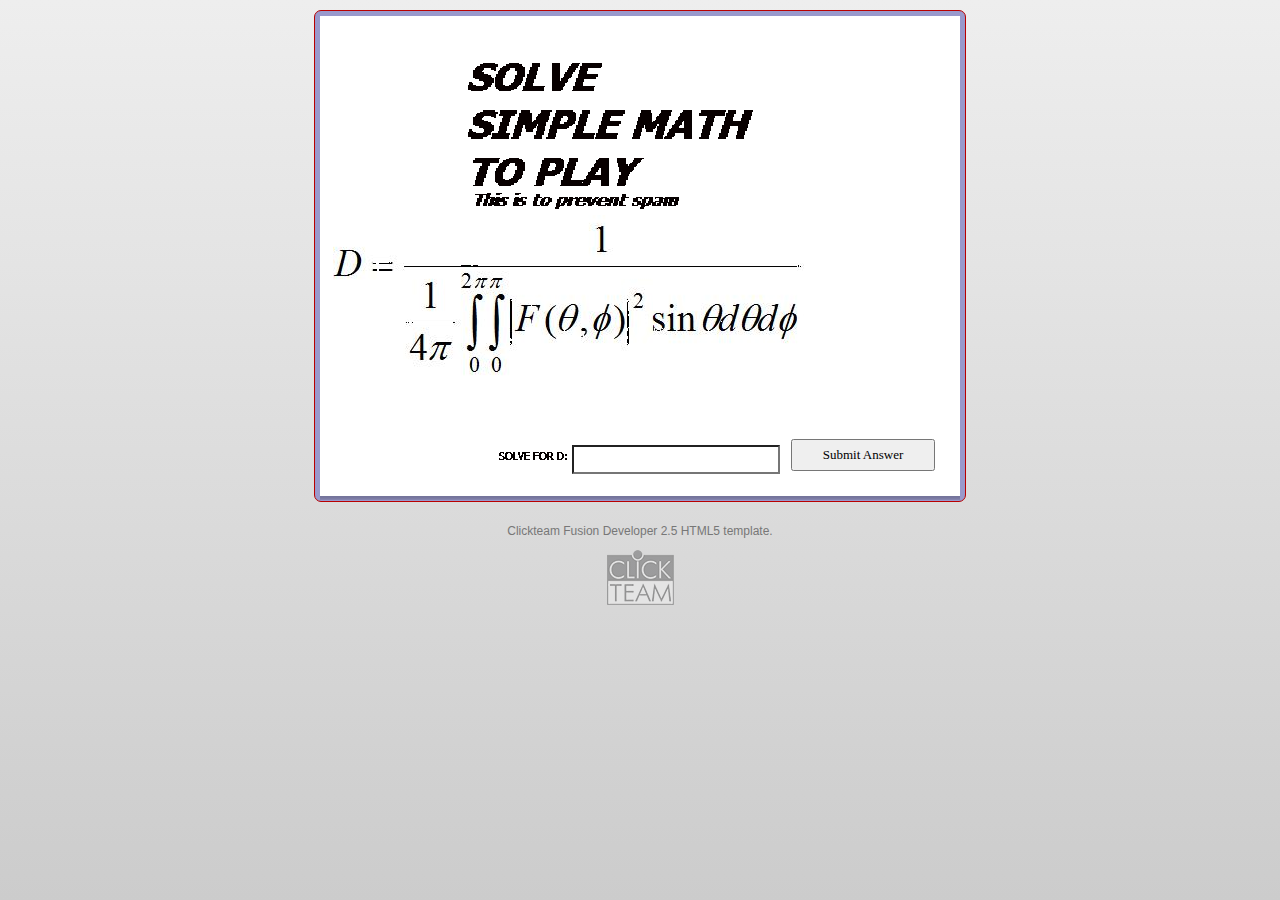
<file: public/index.html>
<!DOCTYPE html>

<html lang="en">

<head>

<meta http-equiv="Content-Type" content="text/html; charset=UTF-8"/>
<meta name="viewport" content="width=device-width, initial-scale=1" />
<style type="text/css">
html {height: 100%;}
body {
	background-repeat: no-repeat;
	background-attachment: fixed;
	height: 100%;
	min-height: 100%;
	margin: 0;

	background: rgb(238,238,238); /* Old browsers */
	/* IE9 SVG, needs conditional override of 'filter' to 'none' */
	background: url([data-uri]);
	background: -moz-linear-gradient(top,  rgba(238,238,238,1) 0%, rgba(204,204,204,1) 100%); /* FF3.6+ */
	background: -webkit-gradient(linear, left top, left bottom, color-stop(0%,rgba(238,238,238,1)), color-stop(100%,rgba(204,204,204,1))); /* Chrome,Safari4+ */
	background: -webkit-linear-gradient(top,  rgba(238,238,238,1) 0%,rgba(204,204,204,1) 100%); /* Chrome10+,Safari5.1+ */
	background: -o-linear-gradient(top,  rgba(238,238,238,1) 0%,rgba(204,204,204,1) 100%); /* Opera 11.10+ */
	background: -ms-linear-gradient(top,  rgba(238,238,238,1) 0%,rgba(204,204,204,1) 100%); /* IE10+ */
	background: linear-gradient(to bottom,  rgba(238,238,238,1) 0%,rgba(204,204,204,1) 100%); /* W3C */
	filter: progid:DXImageTransform.Microsoft.gradient( startColorstr='#eeeeee', endColorstr='#cccccc',GradientType=0 ); /* IE6-8 */
}
h1 {
	font-family: Arial, Helvetica, sans-serif;
	color: #962300;
	font-size: 25px;
}
p {
	font-family: Arial, Helvetica, sans-serif;
	color: #777;
	font-size: 12px;
}
#bloctxt {
	border-left-width: 5px;
	border-left-style: solid;
	border-left-color: #962300;
	padding-left: 10px;
	position: absolute;
	top:5%;
	left: 50%;
	width: 600px;
	margin-left: -260px
}
#wrapper {
	padding: 10px;
	margin: 0 auto;
}
#border {
	background-color: #99C;
	border: 1px solid #B90000;
	-webkit-border-radius: 7px;
	-moz-border-radius: 7px;
	border-radius: 7px;
	margin: 0 auto;
	padding: 5px;
	width:640px;
	height:480px;
}

#canvas {
	width:640px;
	height:480px;
}

#MMFCanvas {
	-webkit-box-shadow:  0px 0px 4px 4px rgba(0, 0, 0, 0.25);
    box-shadow:  0px 0px 4px 4px rgba(0, 0, 0, 0.25);
}
</style>

  <title>The Useless Game</title>

	<script>
	   	// Detection of old browsers that do not support the canvas element
		// Falls back to a default page
	    if (!document.createElement("canvas").getContext)
	    {
			window.open("http://www.clickteam.com/html5/html5-fallback.html", "_self");
		}
	</script>

  	<!-- EXTRASOURCES -->
	<!-- Loads the Javascript code...-->
  	<script src="src/Runtime.js"></script>

  <script>

	// Detects if the html file is ran locally.
	// You can remove this code for the final version
	if (window.location.protocol == "file:")
	{
		document.write('<div id="bloctxt">');
		document.write('<h1>The application cannot be run...</h1>');
		document.write('<p>HTML browsers do not allow you to launch data files directly from the file system.<br>');
		document.write('A drag & drop of the html file on a web-browser window will not work, on any machine.<br>');
		document.write('Please use the Build & Run option (it opens a local web server) to run your application,<br>')
		document.write('or upload your application folder to a remote web-server, and start it from there...</p>');
		document.write('</div>');
		throw new error("Cannot run application");
	}
  </script>
</head>

<!-- This is where we create the Canvas element that will contain the application...-->
<body>
    <div id="wrapper">
	    <div id="border">
		    <div id="canvas">
			    <canvas id="MMFCanvas" width="640" height="480">
				    <p>Your browser does not support Canvas.</p>
			    </canvas>
		    </div>
	    </div>
    </div>
    <script>
        // RUNTIMESTART
        // This is where the HTML5 runtime is actually started
	    window.addEventListener("load", windowLoaded, false);
	    function windowLoaded()
	    {
		    // Calls the runtime
		    // First parameter : name of the canvas element
		    // Second parameter : path to the cch file. Images and sounds must lay beside this file
		    new Runtime("MMFCanvas", "resources/TheUselessGame.cch");
	    }
        // RUNTIMESTARTEND
    </script>
    <p align="center">Clickteam Fusion Developer 2.5 HTML5 template.</p>
    <!-- Clickteam logo, encoded within the html code.-->
    <div align="center"><a href="http://www.clickteam.com"><img src="[data-uri]"></a>
</body>
</html>
</file>
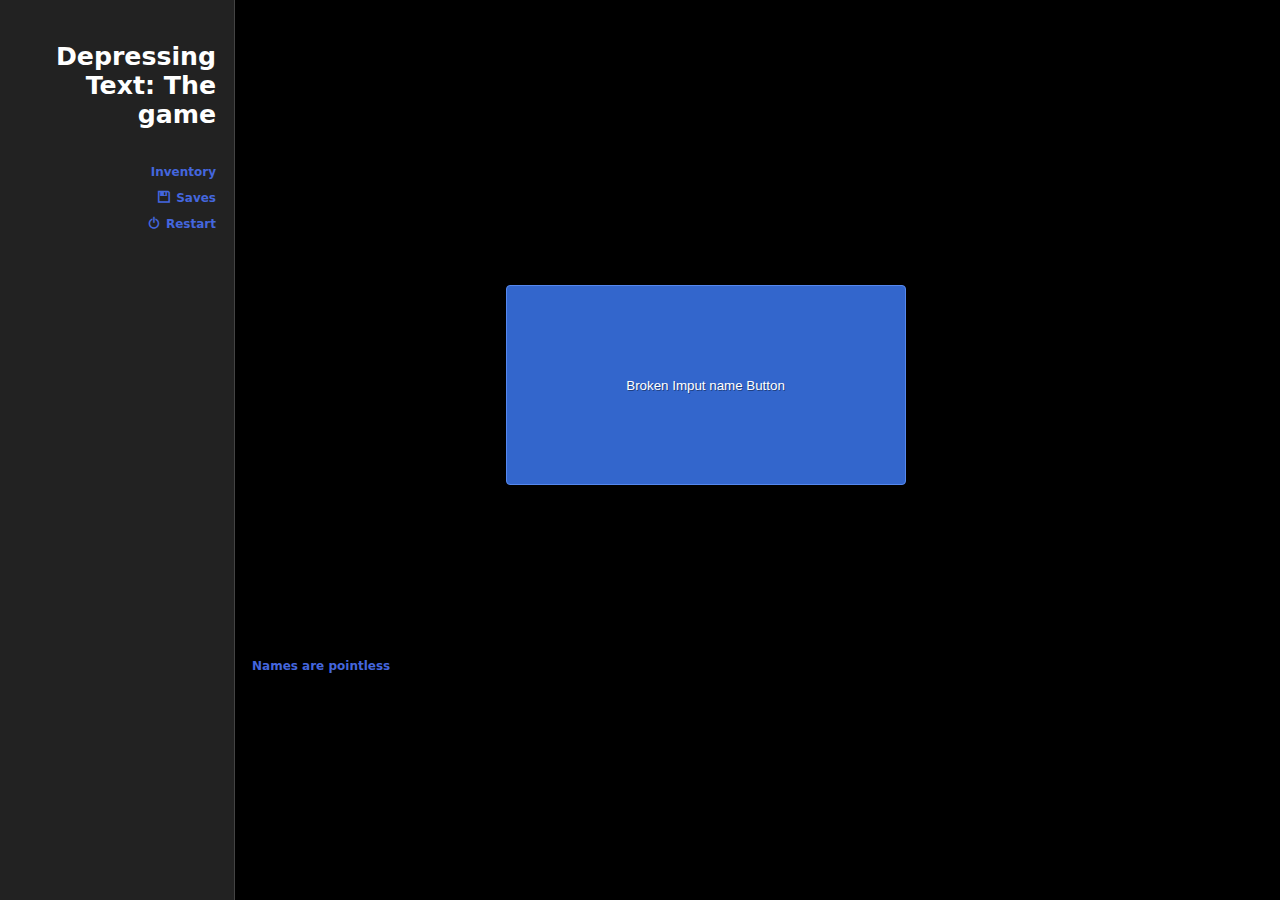
<file: public/Depressing Text- The game.html>
<!DOCTYPE html>
<html class="init-no-js">
<head>
<meta charset="UTF-8" />
<title>Depressing Text: The game</title>
<meta name="viewport" content="width=device-width,initial-scale=1" />
<!--

SugarCube (v1.0.34): A free (gratis and libre) story format, based on TiddlyWiki.

Copyright © 2013–2015 Thomas Michael Edwards <tmedwards@motoslave.net>.
All rights reserved.

Redistribution and use in source and binary forms, with or without
modification, are permitted provided that the following conditions are met: 

1. Redistributions of source code must retain the above copyright notice, this
   list of conditions and the following disclaimer. 
2. Redistributions in binary form must reproduce the above copyright notice,
   this list of conditions and the following disclaimer in the documentation
   and/or other materials provided with the distribution. 

THIS SOFTWARE IS PROVIDED BY THE COPYRIGHT HOLDERS AND CONTRIBUTORS "AS IS" AND
ANY EXPRESS OR IMPLIED WARRANTIES, INCLUDING, BUT NOT LIMITED TO, THE IMPLIED
WARRANTIES OF MERCHANTABILITY AND FITNESS FOR A PARTICULAR PURPOSE ARE
DISCLAIMED. IN NO EVENT SHALL THE COPYRIGHT OWNER OR CONTRIBUTORS BE LIABLE FOR
ANY DIRECT, INDIRECT, INCIDENTAL, SPECIAL, EXEMPLARY, OR CONSEQUENTIAL DAMAGES
(INCLUDING, BUT NOT LIMITED TO, PROCUREMENT OF SUBSTITUTE GOODS OR SERVICES;
LOSS OF USE, DATA, OR PROFITS; OR BUSINESS INTERRUPTION) HOWEVER CAUSED AND
ON ANY THEORY OF LIABILITY, WHETHER IN CONTRACT, STRICT LIABILITY, OR TORT
(INCLUDING NEGLIGENCE OR OTHERWISE) ARISING IN ANY WAY OUT OF THE USE OF THIS
SOFTWARE, EVEN IF ADVISED OF THE POSSIBILITY OF SUCH DAMAGE.

-->
<script id="script-init" type="text/javascript">
if(!document.head||!document.querySelector||!document.addEventListener||!JSON||!Object.getPrototypeOf||!Object.freeze){document.documentElement.className="init-lacking";}else{document.documentElement.className="init-loading";
/*! @source http://purl.eligrey.com/github/classList.js/blob/master/classList.js */
if("document" in self){if(!("classList" in document.createElement("_"))){(function(j){"use strict";if(!("Element" in j)){return}var a="classList",f="prototype",m=j.Element[f],b=Object,k=String[f].trim||function(){return this.replace(/^\s+|\s+$/g,"")},c=Array[f].indexOf||function(q){var p=0,o=this.length;for(;p<o;p++){if(p in this&&this[p]===q){return p}}return -1},n=function(o,p){this.name=o;this.code=DOMException[o];this.message=p},g=function(p,o){if(o===""){throw new n("SYNTAX_ERR","An invalid or illegal string was specified")}if(/\s/.test(o)){throw new n("INVALID_CHARACTER_ERR","String contains an invalid character")}return c.call(p,o)},d=function(s){var r=k.call(s.getAttribute("class")||""),q=r?r.split(/\s+/):[],p=0,o=q.length;for(;p<o;p++){this.push(q[p])}this._updateClassName=function(){s.setAttribute("class",this.toString())}},e=d[f]=[],i=function(){return new d(this)};n[f]=Error[f];e.item=function(o){return this[o]||null};e.contains=function(o){o+="";return g(this,o)!==-1};e.add=function(){var s=arguments,r=0,p=s.length,q,o=false;do{q=s[r]+"";if(g(this,q)===-1){this.push(q);o=true}}while(++r<p);if(o){this._updateClassName()}};e.remove=function(){var t=arguments,s=0,p=t.length,r,o=false,q;do{r=t[s]+"";q=g(this,r);while(q!==-1){this.splice(q,1);o=true;q=g(this,r)}}while(++s<p);if(o){this._updateClassName()}};e.toggle=function(p,q){p+="";var o=this.contains(p),r=o?q!==true&&"remove":q!==false&&"add";if(r){this[r](p)}if(q===true||q===false){return q}else{return !o}};e.toString=function(){return this.join(" ")};if(b.defineProperty){var l={get:i,enumerable:true,configurable:true};try{b.defineProperty(m,a,l)}catch(h){if(h.number===-2146823252){l.enumerable=false;b.defineProperty(m,a,l)}}}else{if(b[f].__defineGetter__){m.__defineGetter__(a,i)}}}(self))}else{(function(){var b=document.createElement("_");b.classList.add("c1","c2");if(!b.classList.contains("c2")){var c=function(e){var d=DOMTokenList.prototype[e];DOMTokenList.prototype[e]=function(h){var g,f=arguments.length;for(g=0;g<f;g++){h=arguments[g];d.call(this,h)}}};c("add");c("remove")}b.classList.toggle("c3",false);if(b.classList.contains("c3")){var a=DOMTokenList.prototype.toggle;DOMTokenList.prototype.toggle=function(d,e){if(1 in arguments&&!this.contains(d)===!e){return e}else{return a.call(this,d)}}}b=null}())}};
/*! jQuery v2.1.3 | (c) 2005, 2014 jQuery Foundation, Inc. | jquery.org/license */
!function(a,b){"object"==typeof module&&"object"==typeof module.exports?module.exports=a.document?b(a,!0):function(a){if(!a.document)throw new Error("jQuery requires a window with a document");return b(a)}:b(a)}("undefined"!=typeof window?window:this,function(a,b){var c=[],d=c.slice,e=c.concat,f=c.push,g=c.indexOf,h={},i=h.toString,j=h.hasOwnProperty,k={},l=a.document,m="2.1.3",n=function(a,b){return new n.fn.init(a,b)},o=/^[\s\uFEFF\xA0]+|[\s\uFEFF\xA0]+$/g,p=/^-ms-/,q=/-([\da-z])/gi,r=function(a,b){return b.toUpperCase()};n.fn=n.prototype={jquery:m,constructor:n,selector:"",length:0,toArray:function(){return d.call(this)},get:function(a){return null!=a?0>a?this[a+this.length]:this[a]:d.call(this)},pushStack:function(a){var b=n.merge(this.constructor(),a);return b.prevObject=this,b.context=this.context,b},each:function(a,b){return n.each(this,a,b)},map:function(a){return this.pushStack(n.map(this,function(b,c){return a.call(b,c,b)}))},slice:function(){return this.pushStack(d.apply(this,arguments))},first:function(){return this.eq(0)},last:function(){return this.eq(-1)},eq:function(a){var b=this.length,c=+a+(0>a?b:0);return this.pushStack(c>=0&&b>c?[this[c]]:[])},end:function(){return this.prevObject||this.constructor(null)},push:f,sort:c.sort,splice:c.splice},n.extend=n.fn.extend=function(){var a,b,c,d,e,f,g=arguments[0]||{},h=1,i=arguments.length,j=!1;for("boolean"==typeof g&&(j=g,g=arguments[h]||{},h++),"object"==typeof g||n.isFunction(g)||(g={}),h===i&&(g=this,h--);i>h;h++)if(null!=(a=arguments[h]))for(b in a)c=g[b],d=a[b],g!==d&&(j&&d&&(n.isPlainObject(d)||(e=n.isArray(d)))?(e?(e=!1,f=c&&n.isArray(c)?c:[]):f=c&&n.isPlainObject(c)?c:{},g[b]=n.extend(j,f,d)):void 0!==d&&(g[b]=d));return g},n.extend({expando:"jQuery"+(m+Math.random()).replace(/\D/g,""),isReady:!0,error:function(a){throw new Error(a)},noop:function(){},isFunction:function(a){return"function"===n.type(a)},isArray:Array.isArray,isWindow:function(a){return null!=a&&a===a.window},isNumeric:function(a){return!n.isArray(a)&&a-parseFloat(a)+1>=0},isPlainObject:function(a){return"object"!==n.type(a)||a.nodeType||n.isWindow(a)?!1:a.constructor&&!j.call(a.constructor.prototype,"isPrototypeOf")?!1:!0},isEmptyObject:function(a){var b;for(b in a)return!1;return!0},type:function(a){return null==a?a+"":"object"==typeof a||"function"==typeof a?h[i.call(a)]||"object":typeof a},globalEval:function(a){var b,c=eval;a=n.trim(a),a&&(1===a.indexOf("use strict")?(b=l.createElement("script"),b.text=a,l.head.appendChild(b).parentNode.removeChild(b)):c(a))},camelCase:function(a){return a.replace(p,"ms-").replace(q,r)},nodeName:function(a,b){return a.nodeName&&a.nodeName.toLowerCase()===b.toLowerCase()},each:function(a,b,c){var d,e=0,f=a.length,g=s(a);if(c){if(g){for(;f>e;e++)if(d=b.apply(a[e],c),d===!1)break}else for(e in a)if(d=b.apply(a[e],c),d===!1)break}else if(g){for(;f>e;e++)if(d=b.call(a[e],e,a[e]),d===!1)break}else for(e in a)if(d=b.call(a[e],e,a[e]),d===!1)break;return a},trim:function(a){return null==a?"":(a+"").replace(o,"")},makeArray:function(a,b){var c=b||[];return null!=a&&(s(Object(a))?n.merge(c,"string"==typeof a?[a]:a):f.call(c,a)),c},inArray:function(a,b,c){return null==b?-1:g.call(b,a,c)},merge:function(a,b){for(var c=+b.length,d=0,e=a.length;c>d;d++)a[e++]=b[d];return a.length=e,a},grep:function(a,b,c){for(var d,e=[],f=0,g=a.length,h=!c;g>f;f++)d=!b(a[f],f),d!==h&&e.push(a[f]);return e},map:function(a,b,c){var d,f=0,g=a.length,h=s(a),i=[];if(h)for(;g>f;f++)d=b(a[f],f,c),null!=d&&i.push(d);else for(f in a)d=b(a[f],f,c),null!=d&&i.push(d);return e.apply([],i)},guid:1,proxy:function(a,b){var c,e,f;return"string"==typeof b&&(c=a[b],b=a,a=c),n.isFunction(a)?(e=d.call(arguments,2),f=function(){return a.apply(b||this,e.concat(d.call(arguments)))},f.guid=a.guid=a.guid||n.guid++,f):void 0},now:Date.now,support:k}),n.each("Boolean Number String Function Array Date RegExp Object Error".split(" "),function(a,b){h["[object "+b+"]"]=b.toLowerCase()});function s(a){var b=a.length,c=n.type(a);return"function"===c||n.isWindow(a)?!1:1===a.nodeType&&b?!0:"array"===c||0===b||"number"==typeof b&&b>0&&b-1 in a}var t=function(a){var b,c,d,e,f,g,h,i,j,k,l,m,n,o,p,q,r,s,t,u="sizzle"+1*new Date,v=a.document,w=0,x=0,y=hb(),z=hb(),A=hb(),B=function(a,b){return a===b&&(l=!0),0},C=1<<31,D={}.hasOwnProperty,E=[],F=E.pop,G=E.push,H=E.push,I=E.slice,J=function(a,b){for(var c=0,d=a.length;d>c;c++)if(a[c]===b)return c;return-1},K="checked|selected|async|autofocus|autoplay|controls|defer|disabled|hidden|ismap|loop|multiple|open|readonly|required|scoped",L="[\\x20\\t\\r\\n\\f]",M="(?:\\\\.|[\\w-]|[^\\x00-\\xa0])+",N=M.replace("w","w#"),O="\\["+L+"*("+M+")(?:"+L+"*([*^$|!~]?=)"+L+"*(?:'((?:\\\\.|[^\\\\'])*)'|\"((?:\\\\.|[^\\\\\"])*)\"|("+N+"))|)"+L+"*\\]",P=":("+M+")(?:\\((('((?:\\\\.|[^\\\\'])*)'|\"((?:\\\\.|[^\\\\\"])*)\")|((?:\\\\.|[^\\\\()[\\]]|"+O+")*)|.*)\\)|)",Q=new RegExp(L+"+","g"),R=new RegExp("^"+L+"+|((?:^|[^\\\\])(?:\\\\.)*)"+L+"+$","g"),S=new RegExp("^"+L+"*,"+L+"*"),T=new RegExp("^"+L+"*([>+~]|"+L+")"+L+"*"),U=new RegExp("="+L+"*([^\\]'\"]*?)"+L+"*\\]","g"),V=new RegExp(P),W=new RegExp("^"+N+"$"),X={ID:new RegExp("^#("+M+")"),CLASS:new RegExp("^\\.("+M+")"),TAG:new RegExp("^("+M.replace("w","w*")+")"),ATTR:new RegExp("^"+O),PSEUDO:new RegExp("^"+P),CHILD:new RegExp("^:(only|first|last|nth|nth-last)-(child|of-type)(?:\\("+L+"*(even|odd|(([+-]|)(\\d*)n|)"+L+"*(?:([+-]|)"+L+"*(\\d+)|))"+L+"*\\)|)","i"),bool:new RegExp("^(?:"+K+")$","i"),needsContext:new RegExp("^"+L+"*[>+~]|:(even|odd|eq|gt|lt|nth|first|last)(?:\\("+L+"*((?:-\\d)?\\d*)"+L+"*\\)|)(?=[^-]|$)","i")},Y=/^(?:input|select|textarea|button)$/i,Z=/^h\d$/i,$=/^[^{]+\{\s*\[native \w/,_=/^(?:#([\w-]+)|(\w+)|\.([\w-]+))$/,ab=/[+~]/,bb=/'|\\/g,cb=new RegExp("\\\\([\\da-f]{1,6}"+L+"?|("+L+")|.)","ig"),db=function(a,b,c){var d="0x"+b-65536;return d!==d||c?b:0>d?String.fromCharCode(d+65536):String.fromCharCode(d>>10|55296,1023&d|56320)},eb=function(){m()};try{H.apply(E=I.call(v.childNodes),v.childNodes),E[v.childNodes.length].nodeType}catch(fb){H={apply:E.length?function(a,b){G.apply(a,I.call(b))}:function(a,b){var c=a.length,d=0;while(a[c++]=b[d++]);a.length=c-1}}}function gb(a,b,d,e){var f,h,j,k,l,o,r,s,w,x;if((b?b.ownerDocument||b:v)!==n&&m(b),b=b||n,d=d||[],k=b.nodeType,"string"!=typeof a||!a||1!==k&&9!==k&&11!==k)return d;if(!e&&p){if(11!==k&&(f=_.exec(a)))if(j=f[1]){if(9===k){if(h=b.getElementById(j),!h||!h.parentNode)return d;if(h.id===j)return d.push(h),d}else if(b.ownerDocument&&(h=b.ownerDocument.getElementById(j))&&t(b,h)&&h.id===j)return d.push(h),d}else{if(f[2])return H.apply(d,b.getElementsByTagName(a)),d;if((j=f[3])&&c.getElementsByClassName)return H.apply(d,b.getElementsByClassName(j)),d}if(c.qsa&&(!q||!q.test(a))){if(s=r=u,w=b,x=1!==k&&a,1===k&&"object"!==b.nodeName.toLowerCase()){o=g(a),(r=b.getAttribute("id"))?s=r.replace(bb,"\\$&"):b.setAttribute("id",s),s="[id='"+s+"'] ",l=o.length;while(l--)o[l]=s+rb(o[l]);w=ab.test(a)&&pb(b.parentNode)||b,x=o.join(",")}if(x)try{return H.apply(d,w.querySelectorAll(x)),d}catch(y){}finally{r||b.removeAttribute("id")}}}return i(a.replace(R,"$1"),b,d,e)}function hb(){var a=[];function b(c,e){return a.push(c+" ")>d.cacheLength&&delete b[a.shift()],b[c+" "]=e}return b}function ib(a){return a[u]=!0,a}function jb(a){var b=n.createElement("div");try{return!!a(b)}catch(c){return!1}finally{b.parentNode&&b.parentNode.removeChild(b),b=null}}function kb(a,b){var c=a.split("|"),e=a.length;while(e--)d.attrHandle[c[e]]=b}function lb(a,b){var c=b&&a,d=c&&1===a.nodeType&&1===b.nodeType&&(~b.sourceIndex||C)-(~a.sourceIndex||C);if(d)return d;if(c)while(c=c.nextSibling)if(c===b)return-1;return a?1:-1}function mb(a){return function(b){var c=b.nodeName.toLowerCase();return"input"===c&&b.type===a}}function nb(a){return function(b){var c=b.nodeName.toLowerCase();return("input"===c||"button"===c)&&b.type===a}}function ob(a){return ib(function(b){return b=+b,ib(function(c,d){var e,f=a([],c.length,b),g=f.length;while(g--)c[e=f[g]]&&(c[e]=!(d[e]=c[e]))})})}function pb(a){return a&&"undefined"!=typeof a.getElementsByTagName&&a}c=gb.support={},f=gb.isXML=function(a){var b=a&&(a.ownerDocument||a).documentElement;return b?"HTML"!==b.nodeName:!1},m=gb.setDocument=function(a){var b,e,g=a?a.ownerDocument||a:v;return g!==n&&9===g.nodeType&&g.documentElement?(n=g,o=g.documentElement,e=g.defaultView,e&&e!==e.top&&(e.addEventListener?e.addEventListener("unload",eb,!1):e.attachEvent&&e.attachEvent("onunload",eb)),p=!f(g),c.attributes=jb(function(a){return a.className="i",!a.getAttribute("className")}),c.getElementsByTagName=jb(function(a){return a.appendChild(g.createComment("")),!a.getElementsByTagName("*").length}),c.getElementsByClassName=$.test(g.getElementsByClassName),c.getById=jb(function(a){return o.appendChild(a).id=u,!g.getElementsByName||!g.getElementsByName(u).length}),c.getById?(d.find.ID=function(a,b){if("undefined"!=typeof b.getElementById&&p){var c=b.getElementById(a);return c&&c.parentNode?[c]:[]}},d.filter.ID=function(a){var b=a.replace(cb,db);return function(a){return a.getAttribute("id")===b}}):(delete d.find.ID,d.filter.ID=function(a){var b=a.replace(cb,db);return function(a){var c="undefined"!=typeof a.getAttributeNode&&a.getAttributeNode("id");return c&&c.value===b}}),d.find.TAG=c.getElementsByTagName?function(a,b){return"undefined"!=typeof b.getElementsByTagName?b.getElementsByTagName(a):c.qsa?b.querySelectorAll(a):void 0}:function(a,b){var c,d=[],e=0,f=b.getElementsByTagName(a);if("*"===a){while(c=f[e++])1===c.nodeType&&d.push(c);return d}return f},d.find.CLASS=c.getElementsByClassName&&function(a,b){return p?b.getElementsByClassName(a):void 0},r=[],q=[],(c.qsa=$.test(g.querySelectorAll))&&(jb(function(a){o.appendChild(a).innerHTML="<a id='"+u+"'></a><select id='"+u+"-\f]' msallowcapture=''><option selected=''></option></select>",a.querySelectorAll("[msallowcapture^='']").length&&q.push("[*^$]="+L+"*(?:''|\"\")"),a.querySelectorAll("[selected]").length||q.push("\\["+L+"*(?:value|"+K+")"),a.querySelectorAll("[id~="+u+"-]").length||q.push("~="),a.querySelectorAll(":checked").length||q.push(":checked"),a.querySelectorAll("a#"+u+"+*").length||q.push(".#.+[+~]")}),jb(function(a){var b=g.createElement("input");b.setAttribute("type","hidden"),a.appendChild(b).setAttribute("name","D"),a.querySelectorAll("[name=d]").length&&q.push("name"+L+"*[*^$|!~]?="),a.querySelectorAll(":enabled").length||q.push(":enabled",":disabled"),a.querySelectorAll("*,:x"),q.push(",.*:")})),(c.matchesSelector=$.test(s=o.matches||o.webkitMatchesSelector||o.mozMatchesSelector||o.oMatchesSelector||o.msMatchesSelector))&&jb(function(a){c.disconnectedMatch=s.call(a,"div"),s.call(a,"[s!='']:x"),r.push("!=",P)}),q=q.length&&new RegExp(q.join("|")),r=r.length&&new RegExp(r.join("|")),b=$.test(o.compareDocumentPosition),t=b||$.test(o.contains)?function(a,b){var c=9===a.nodeType?a.documentElement:a,d=b&&b.parentNode;return a===d||!(!d||1!==d.nodeType||!(c.contains?c.contains(d):a.compareDocumentPosition&&16&a.compareDocumentPosition(d)))}:function(a,b){if(b)while(b=b.parentNode)if(b===a)return!0;return!1},B=b?function(a,b){if(a===b)return l=!0,0;var d=!a.compareDocumentPosition-!b.compareDocumentPosition;return d?d:(d=(a.ownerDocument||a)===(b.ownerDocument||b)?a.compareDocumentPosition(b):1,1&d||!c.sortDetached&&b.compareDocumentPosition(a)===d?a===g||a.ownerDocument===v&&t(v,a)?-1:b===g||b.ownerDocument===v&&t(v,b)?1:k?J(k,a)-J(k,b):0:4&d?-1:1)}:function(a,b){if(a===b)return l=!0,0;var c,d=0,e=a.parentNode,f=b.parentNode,h=[a],i=[b];if(!e||!f)return a===g?-1:b===g?1:e?-1:f?1:k?J(k,a)-J(k,b):0;if(e===f)return lb(a,b);c=a;while(c=c.parentNode)h.unshift(c);c=b;while(c=c.parentNode)i.unshift(c);while(h[d]===i[d])d++;return d?lb(h[d],i[d]):h[d]===v?-1:i[d]===v?1:0},g):n},gb.matches=function(a,b){return gb(a,null,null,b)},gb.matchesSelector=function(a,b){if((a.ownerDocument||a)!==n&&m(a),b=b.replace(U,"='$1']"),!(!c.matchesSelector||!p||r&&r.test(b)||q&&q.test(b)))try{var d=s.call(a,b);if(d||c.disconnectedMatch||a.document&&11!==a.document.nodeType)return d}catch(e){}return gb(b,n,null,[a]).length>0},gb.contains=function(a,b){return(a.ownerDocument||a)!==n&&m(a),t(a,b)},gb.attr=function(a,b){(a.ownerDocument||a)!==n&&m(a);var e=d.attrHandle[b.toLowerCase()],f=e&&D.call(d.attrHandle,b.toLowerCase())?e(a,b,!p):void 0;return void 0!==f?f:c.attributes||!p?a.getAttribute(b):(f=a.getAttributeNode(b))&&f.specified?f.value:null},gb.error=function(a){throw new Error("Syntax error, unrecognized expression: "+a)},gb.uniqueSort=function(a){var b,d=[],e=0,f=0;if(l=!c.detectDuplicates,k=!c.sortStable&&a.slice(0),a.sort(B),l){while(b=a[f++])b===a[f]&&(e=d.push(f));while(e--)a.splice(d[e],1)}return k=null,a},e=gb.getText=function(a){var b,c="",d=0,f=a.nodeType;if(f){if(1===f||9===f||11===f){if("string"==typeof a.textContent)return a.textContent;for(a=a.firstChild;a;a=a.nextSibling)c+=e(a)}else if(3===f||4===f)return a.nodeValue}else while(b=a[d++])c+=e(b);return c},d=gb.selectors={cacheLength:50,createPseudo:ib,match:X,attrHandle:{},find:{},relative:{">":{dir:"parentNode",first:!0}," ":{dir:"parentNode"},"+":{dir:"previousSibling",first:!0},"~":{dir:"previousSibling"}},preFilter:{ATTR:function(a){return a[1]=a[1].replace(cb,db),a[3]=(a[3]||a[4]||a[5]||"").replace(cb,db),"~="===a[2]&&(a[3]=" "+a[3]+" "),a.slice(0,4)},CHILD:function(a){return a[1]=a[1].toLowerCase(),"nth"===a[1].slice(0,3)?(a[3]||gb.error(a[0]),a[4]=+(a[4]?a[5]+(a[6]||1):2*("even"===a[3]||"odd"===a[3])),a[5]=+(a[7]+a[8]||"odd"===a[3])):a[3]&&gb.error(a[0]),a},PSEUDO:function(a){var b,c=!a[6]&&a[2];return X.CHILD.test(a[0])?null:(a[3]?a[2]=a[4]||a[5]||"":c&&V.test(c)&&(b=g(c,!0))&&(b=c.indexOf(")",c.length-b)-c.length)&&(a[0]=a[0].slice(0,b),a[2]=c.slice(0,b)),a.slice(0,3))}},filter:{TAG:function(a){var b=a.replace(cb,db).toLowerCase();return"*"===a?function(){return!0}:function(a){return a.nodeName&&a.nodeName.toLowerCase()===b}},CLASS:function(a){var b=y[a+" "];return b||(b=new RegExp("(^|"+L+")"+a+"("+L+"|$)"))&&y(a,function(a){return b.test("string"==typeof a.className&&a.className||"undefined"!=typeof a.getAttribute&&a.getAttribute("class")||"")})},ATTR:function(a,b,c){return function(d){var e=gb.attr(d,a);return null==e?"!="===b:b?(e+="","="===b?e===c:"!="===b?e!==c:"^="===b?c&&0===e.indexOf(c):"*="===b?c&&e.indexOf(c)>-1:"$="===b?c&&e.slice(-c.length)===c:"~="===b?(" "+e.replace(Q," ")+" ").indexOf(c)>-1:"|="===b?e===c||e.slice(0,c.length+1)===c+"-":!1):!0}},CHILD:function(a,b,c,d,e){var f="nth"!==a.slice(0,3),g="last"!==a.slice(-4),h="of-type"===b;return 1===d&&0===e?function(a){return!!a.parentNode}:function(b,c,i){var j,k,l,m,n,o,p=f!==g?"nextSibling":"previousSibling",q=b.parentNode,r=h&&b.nodeName.toLowerCase(),s=!i&&!h;if(q){if(f){while(p){l=b;while(l=l[p])if(h?l.nodeName.toLowerCase()===r:1===l.nodeType)return!1;o=p="only"===a&&!o&&"nextSibling"}return!0}if(o=[g?q.firstChild:q.lastChild],g&&s){k=q[u]||(q[u]={}),j=k[a]||[],n=j[0]===w&&j[1],m=j[0]===w&&j[2],l=n&&q.childNodes[n];while(l=++n&&l&&l[p]||(m=n=0)||o.pop())if(1===l.nodeType&&++m&&l===b){k[a]=[w,n,m];break}}else if(s&&(j=(b[u]||(b[u]={}))[a])&&j[0]===w)m=j[1];else while(l=++n&&l&&l[p]||(m=n=0)||o.pop())if((h?l.nodeName.toLowerCase()===r:1===l.nodeType)&&++m&&(s&&((l[u]||(l[u]={}))[a]=[w,m]),l===b))break;return m-=e,m===d||m%d===0&&m/d>=0}}},PSEUDO:function(a,b){var c,e=d.pseudos[a]||d.setFilters[a.toLowerCase()]||gb.error("unsupported pseudo: "+a);return e[u]?e(b):e.length>1?(c=[a,a,"",b],d.setFilters.hasOwnProperty(a.toLowerCase())?ib(function(a,c){var d,f=e(a,b),g=f.length;while(g--)d=J(a,f[g]),a[d]=!(c[d]=f[g])}):function(a){return e(a,0,c)}):e}},pseudos:{not:ib(function(a){var b=[],c=[],d=h(a.replace(R,"$1"));return d[u]?ib(function(a,b,c,e){var f,g=d(a,null,e,[]),h=a.length;while(h--)(f=g[h])&&(a[h]=!(b[h]=f))}):function(a,e,f){return b[0]=a,d(b,null,f,c),b[0]=null,!c.pop()}}),has:ib(function(a){return function(b){return gb(a,b).length>0}}),contains:ib(function(a){return a=a.replace(cb,db),function(b){return(b.textContent||b.innerText||e(b)).indexOf(a)>-1}}),lang:ib(function(a){return W.test(a||"")||gb.error("unsupported lang: "+a),a=a.replace(cb,db).toLowerCase(),function(b){var c;do if(c=p?b.lang:b.getAttribute("xml:lang")||b.getAttribute("lang"))return c=c.toLowerCase(),c===a||0===c.indexOf(a+"-");while((b=b.parentNode)&&1===b.nodeType);return!1}}),target:function(b){var c=a.location&&a.location.hash;return c&&c.slice(1)===b.id},root:function(a){return a===o},focus:function(a){return a===n.activeElement&&(!n.hasFocus||n.hasFocus())&&!!(a.type||a.href||~a.tabIndex)},enabled:function(a){return a.disabled===!1},disabled:function(a){return a.disabled===!0},checked:function(a){var b=a.nodeName.toLowerCase();return"input"===b&&!!a.checked||"option"===b&&!!a.selected},selected:function(a){return a.parentNode&&a.parentNode.selectedIndex,a.selected===!0},empty:function(a){for(a=a.firstChild;a;a=a.nextSibling)if(a.nodeType<6)return!1;return!0},parent:function(a){return!d.pseudos.empty(a)},header:function(a){return Z.test(a.nodeName)},input:function(a){return Y.test(a.nodeName)},button:function(a){var b=a.nodeName.toLowerCase();return"input"===b&&"button"===a.type||"button"===b},text:function(a){var b;return"input"===a.nodeName.toLowerCase()&&"text"===a.type&&(null==(b=a.getAttribute("type"))||"text"===b.toLowerCase())},first:ob(function(){return[0]}),last:ob(function(a,b){return[b-1]}),eq:ob(function(a,b,c){return[0>c?c+b:c]}),even:ob(function(a,b){for(var c=0;b>c;c+=2)a.push(c);return a}),odd:ob(function(a,b){for(var c=1;b>c;c+=2)a.push(c);return a}),lt:ob(function(a,b,c){for(var d=0>c?c+b:c;--d>=0;)a.push(d);return a}),gt:ob(function(a,b,c){for(var d=0>c?c+b:c;++d<b;)a.push(d);return a})}},d.pseudos.nth=d.pseudos.eq;for(b in{radio:!0,checkbox:!0,file:!0,password:!0,image:!0})d.pseudos[b]=mb(b);for(b in{submit:!0,reset:!0})d.pseudos[b]=nb(b);function qb(){}qb.prototype=d.filters=d.pseudos,d.setFilters=new qb,g=gb.tokenize=function(a,b){var c,e,f,g,h,i,j,k=z[a+" "];if(k)return b?0:k.slice(0);h=a,i=[],j=d.preFilter;while(h){(!c||(e=S.exec(h)))&&(e&&(h=h.slice(e[0].length)||h),i.push(f=[])),c=!1,(e=T.exec(h))&&(c=e.shift(),f.push({value:c,type:e[0].replace(R," ")}),h=h.slice(c.length));for(g in d.filter)!(e=X[g].exec(h))||j[g]&&!(e=j[g](e))||(c=e.shift(),f.push({value:c,type:g,matches:e}),h=h.slice(c.length));if(!c)break}return b?h.length:h?gb.error(a):z(a,i).slice(0)};function rb(a){for(var b=0,c=a.length,d="";c>b;b++)d+=a[b].value;return d}function sb(a,b,c){var d=b.dir,e=c&&"parentNode"===d,f=x++;return b.first?function(b,c,f){while(b=b[d])if(1===b.nodeType||e)return a(b,c,f)}:function(b,c,g){var h,i,j=[w,f];if(g){while(b=b[d])if((1===b.nodeType||e)&&a(b,c,g))return!0}else while(b=b[d])if(1===b.nodeType||e){if(i=b[u]||(b[u]={}),(h=i[d])&&h[0]===w&&h[1]===f)return j[2]=h[2];if(i[d]=j,j[2]=a(b,c,g))return!0}}}function tb(a){return a.length>1?function(b,c,d){var e=a.length;while(e--)if(!a[e](b,c,d))return!1;return!0}:a[0]}function ub(a,b,c){for(var d=0,e=b.length;e>d;d++)gb(a,b[d],c);return c}function vb(a,b,c,d,e){for(var f,g=[],h=0,i=a.length,j=null!=b;i>h;h++)(f=a[h])&&(!c||c(f,d,e))&&(g.push(f),j&&b.push(h));return g}function wb(a,b,c,d,e,f){return d&&!d[u]&&(d=wb(d)),e&&!e[u]&&(e=wb(e,f)),ib(function(f,g,h,i){var j,k,l,m=[],n=[],o=g.length,p=f||ub(b||"*",h.nodeType?[h]:h,[]),q=!a||!f&&b?p:vb(p,m,a,h,i),r=c?e||(f?a:o||d)?[]:g:q;if(c&&c(q,r,h,i),d){j=vb(r,n),d(j,[],h,i),k=j.length;while(k--)(l=j[k])&&(r[n[k]]=!(q[n[k]]=l))}if(f){if(e||a){if(e){j=[],k=r.length;while(k--)(l=r[k])&&j.push(q[k]=l);e(null,r=[],j,i)}k=r.length;while(k--)(l=r[k])&&(j=e?J(f,l):m[k])>-1&&(f[j]=!(g[j]=l))}}else r=vb(r===g?r.splice(o,r.length):r),e?e(null,g,r,i):H.apply(g,r)})}function xb(a){for(var b,c,e,f=a.length,g=d.relative[a[0].type],h=g||d.relative[" "],i=g?1:0,k=sb(function(a){return a===b},h,!0),l=sb(function(a){return J(b,a)>-1},h,!0),m=[function(a,c,d){var e=!g&&(d||c!==j)||((b=c).nodeType?k(a,c,d):l(a,c,d));return b=null,e}];f>i;i++)if(c=d.relative[a[i].type])m=[sb(tb(m),c)];else{if(c=d.filter[a[i].type].apply(null,a[i].matches),c[u]){for(e=++i;f>e;e++)if(d.relative[a[e].type])break;return wb(i>1&&tb(m),i>1&&rb(a.slice(0,i-1).concat({value:" "===a[i-2].type?"*":""})).replace(R,"$1"),c,e>i&&xb(a.slice(i,e)),f>e&&xb(a=a.slice(e)),f>e&&rb(a))}m.push(c)}return tb(m)}function yb(a,b){var c=b.length>0,e=a.length>0,f=function(f,g,h,i,k){var l,m,o,p=0,q="0",r=f&&[],s=[],t=j,u=f||e&&d.find.TAG("*",k),v=w+=null==t?1:Math.random()||.1,x=u.length;for(k&&(j=g!==n&&g);q!==x&&null!=(l=u[q]);q++){if(e&&l){m=0;while(o=a[m++])if(o(l,g,h)){i.push(l);break}k&&(w=v)}c&&((l=!o&&l)&&p--,f&&r.push(l))}if(p+=q,c&&q!==p){m=0;while(o=b[m++])o(r,s,g,h);if(f){if(p>0)while(q--)r[q]||s[q]||(s[q]=F.call(i));s=vb(s)}H.apply(i,s),k&&!f&&s.length>0&&p+b.length>1&&gb.uniqueSort(i)}return k&&(w=v,j=t),r};return c?ib(f):f}return h=gb.compile=function(a,b){var c,d=[],e=[],f=A[a+" "];if(!f){b||(b=g(a)),c=b.length;while(c--)f=xb(b[c]),f[u]?d.push(f):e.push(f);f=A(a,yb(e,d)),f.selector=a}return f},i=gb.select=function(a,b,e,f){var i,j,k,l,m,n="function"==typeof a&&a,o=!f&&g(a=n.selector||a);if(e=e||[],1===o.length){if(j=o[0]=o[0].slice(0),j.length>2&&"ID"===(k=j[0]).type&&c.getById&&9===b.nodeType&&p&&d.relative[j[1].type]){if(b=(d.find.ID(k.matches[0].replace(cb,db),b)||[])[0],!b)return e;n&&(b=b.parentNode),a=a.slice(j.shift().value.length)}i=X.needsContext.test(a)?0:j.length;while(i--){if(k=j[i],d.relative[l=k.type])break;if((m=d.find[l])&&(f=m(k.matches[0].replace(cb,db),ab.test(j[0].type)&&pb(b.parentNode)||b))){if(j.splice(i,1),a=f.length&&rb(j),!a)return H.apply(e,f),e;break}}}return(n||h(a,o))(f,b,!p,e,ab.test(a)&&pb(b.parentNode)||b),e},c.sortStable=u.split("").sort(B).join("")===u,c.detectDuplicates=!!l,m(),c.sortDetached=jb(function(a){return 1&a.compareDocumentPosition(n.createElement("div"))}),jb(function(a){return a.innerHTML="<a href='#'></a>","#"===a.firstChild.getAttribute("href")})||kb("type|href|height|width",function(a,b,c){return c?void 0:a.getAttribute(b,"type"===b.toLowerCase()?1:2)}),c.attributes&&jb(function(a){return a.innerHTML="<input/>",a.firstChild.setAttribute("value",""),""===a.firstChild.getAttribute("value")})||kb("value",function(a,b,c){return c||"input"!==a.nodeName.toLowerCase()?void 0:a.defaultValue}),jb(function(a){return null==a.getAttribute("disabled")})||kb(K,function(a,b,c){var d;return c?void 0:a[b]===!0?b.toLowerCase():(d=a.getAttributeNode(b))&&d.specified?d.value:null}),gb}(a);n.find=t,n.expr=t.selectors,n.expr[":"]=n.expr.pseudos,n.unique=t.uniqueSort,n.text=t.getText,n.isXMLDoc=t.isXML,n.contains=t.contains;var u=n.expr.match.needsContext,v=/^<(\w+)\s*\/?>(?:<\/\1>|)$/,w=/^.[^:#\[\.,]*$/;function x(a,b,c){if(n.isFunction(b))return n.grep(a,function(a,d){return!!b.call(a,d,a)!==c});if(b.nodeType)return n.grep(a,function(a){return a===b!==c});if("string"==typeof b){if(w.test(b))return n.filter(b,a,c);b=n.filter(b,a)}return n.grep(a,function(a){return g.call(b,a)>=0!==c})}n.filter=function(a,b,c){var d=b[0];return c&&(a=":not("+a+")"),1===b.length&&1===d.nodeType?n.find.matchesSelector(d,a)?[d]:[]:n.find.matches(a,n.grep(b,function(a){return 1===a.nodeType}))},n.fn.extend({find:function(a){var b,c=this.length,d=[],e=this;if("string"!=typeof a)return this.pushStack(n(a).filter(function(){for(b=0;c>b;b++)if(n.contains(e[b],this))return!0}));for(b=0;c>b;b++)n.find(a,e[b],d);return d=this.pushStack(c>1?n.unique(d):d),d.selector=this.selector?this.selector+" "+a:a,d},filter:function(a){return this.pushStack(x(this,a||[],!1))},not:function(a){return this.pushStack(x(this,a||[],!0))},is:function(a){return!!x(this,"string"==typeof a&&u.test(a)?n(a):a||[],!1).length}});var y,z=/^(?:\s*(<[\w\W]+>)[^>]*|#([\w-]*))$/,A=n.fn.init=function(a,b){var c,d;if(!a)return this;if("string"==typeof a){if(c="<"===a[0]&&">"===a[a.length-1]&&a.length>=3?[null,a,null]:z.exec(a),!c||!c[1]&&b)return!b||b.jquery?(b||y).find(a):this.constructor(b).find(a);if(c[1]){if(b=b instanceof n?b[0]:b,n.merge(this,n.parseHTML(c[1],b&&b.nodeType?b.ownerDocument||b:l,!0)),v.test(c[1])&&n.isPlainObject(b))for(c in b)n.isFunction(this[c])?this[c](b[c]):this.attr(c,b[c]);return this}return d=l.getElementById(c[2]),d&&d.parentNode&&(this.length=1,this[0]=d),this.context=l,this.selector=a,this}return a.nodeType?(this.context=this[0]=a,this.length=1,this):n.isFunction(a)?"undefined"!=typeof y.ready?y.ready(a):a(n):(void 0!==a.selector&&(this.selector=a.selector,this.context=a.context),n.makeArray(a,this))};A.prototype=n.fn,y=n(l);var B=/^(?:parents|prev(?:Until|All))/,C={children:!0,contents:!0,next:!0,prev:!0};n.extend({dir:function(a,b,c){var d=[],e=void 0!==c;while((a=a[b])&&9!==a.nodeType)if(1===a.nodeType){if(e&&n(a).is(c))break;d.push(a)}return d},sibling:function(a,b){for(var c=[];a;a=a.nextSibling)1===a.nodeType&&a!==b&&c.push(a);return c}}),n.fn.extend({has:function(a){var b=n(a,this),c=b.length;return this.filter(function(){for(var a=0;c>a;a++)if(n.contains(this,b[a]))return!0})},closest:function(a,b){for(var c,d=0,e=this.length,f=[],g=u.test(a)||"string"!=typeof a?n(a,b||this.context):0;e>d;d++)for(c=this[d];c&&c!==b;c=c.parentNode)if(c.nodeType<11&&(g?g.index(c)>-1:1===c.nodeType&&n.find.matchesSelector(c,a))){f.push(c);break}return this.pushStack(f.length>1?n.unique(f):f)},index:function(a){return a?"string"==typeof a?g.call(n(a),this[0]):g.call(this,a.jquery?a[0]:a):this[0]&&this[0].parentNode?this.first().prevAll().length:-1},add:function(a,b){return this.pushStack(n.unique(n.merge(this.get(),n(a,b))))},addBack:function(a){return this.add(null==a?this.prevObject:this.prevObject.filter(a))}});function D(a,b){while((a=a[b])&&1!==a.nodeType);return a}n.each({parent:function(a){var b=a.parentNode;return b&&11!==b.nodeType?b:null},parents:function(a){return n.dir(a,"parentNode")},parentsUntil:function(a,b,c){return n.dir(a,"parentNode",c)},next:function(a){return D(a,"nextSibling")},prev:function(a){return D(a,"previousSibling")},nextAll:function(a){return n.dir(a,"nextSibling")},prevAll:function(a){return n.dir(a,"previousSibling")},nextUntil:function(a,b,c){return n.dir(a,"nextSibling",c)},prevUntil:function(a,b,c){return n.dir(a,"previousSibling",c)},siblings:function(a){return n.sibling((a.parentNode||{}).firstChild,a)},children:function(a){return n.sibling(a.firstChild)},contents:function(a){return a.contentDocument||n.merge([],a.childNodes)}},function(a,b){n.fn[a]=function(c,d){var e=n.map(this,b,c);return"Until"!==a.slice(-5)&&(d=c),d&&"string"==typeof d&&(e=n.filter(d,e)),this.length>1&&(C[a]||n.unique(e),B.test(a)&&e.reverse()),this.pushStack(e)}});var E=/\S+/g,F={};function G(a){var b=F[a]={};return n.each(a.match(E)||[],function(a,c){b[c]=!0}),b}n.Callbacks=function(a){a="string"==typeof a?F[a]||G(a):n.extend({},a);var b,c,d,e,f,g,h=[],i=!a.once&&[],j=function(l){for(b=a.memory&&l,c=!0,g=e||0,e=0,f=h.length,d=!0;h&&f>g;g++)if(h[g].apply(l[0],l[1])===!1&&a.stopOnFalse){b=!1;break}d=!1,h&&(i?i.length&&j(i.shift()):b?h=[]:k.disable())},k={add:function(){if(h){var c=h.length;!function g(b){n.each(b,function(b,c){var d=n.type(c);"function"===d?a.unique&&k.has(c)||h.push(c):c&&c.length&&"string"!==d&&g(c)})}(arguments),d?f=h.length:b&&(e=c,j(b))}return this},remove:function(){return h&&n.each(arguments,function(a,b){var c;while((c=n.inArray(b,h,c))>-1)h.splice(c,1),d&&(f>=c&&f--,g>=c&&g--)}),this},has:function(a){return a?n.inArray(a,h)>-1:!(!h||!h.length)},empty:function(){return h=[],f=0,this},disable:function(){return h=i=b=void 0,this},disabled:function(){return!h},lock:function(){return i=void 0,b||k.disable(),this},locked:function(){return!i},fireWith:function(a,b){return!h||c&&!i||(b=b||[],b=[a,b.slice?b.slice():b],d?i.push(b):j(b)),this},fire:function(){return k.fireWith(this,arguments),this},fired:function(){return!!c}};return k},n.extend({Deferred:function(a){var b=[["resolve","done",n.Callbacks("once memory"),"resolved"],["reject","fail",n.Callbacks("once memory"),"rejected"],["notify","progress",n.Callbacks("memory")]],c="pending",d={state:function(){return c},always:function(){return e.done(arguments).fail(arguments),this},then:function(){var a=arguments;return n.Deferred(function(c){n.each(b,function(b,f){var g=n.isFunction(a[b])&&a[b];e[f[1]](function(){var a=g&&g.apply(this,arguments);a&&n.isFunction(a.promise)?a.promise().done(c.resolve).fail(c.reject).progress(c.notify):c[f[0]+"With"](this===d?c.promise():this,g?[a]:arguments)})}),a=null}).promise()},promise:function(a){return null!=a?n.extend(a,d):d}},e={};return d.pipe=d.then,n.each(b,function(a,f){var g=f[2],h=f[3];d[f[1]]=g.add,h&&g.add(function(){c=h},b[1^a][2].disable,b[2][2].lock),e[f[0]]=function(){return e[f[0]+"With"](this===e?d:this,arguments),this},e[f[0]+"With"]=g.fireWith}),d.promise(e),a&&a.call(e,e),e},when:function(a){var b=0,c=d.call(arguments),e=c.length,f=1!==e||a&&n.isFunction(a.promise)?e:0,g=1===f?a:n.Deferred(),h=function(a,b,c){return function(e){b[a]=this,c[a]=arguments.length>1?d.call(arguments):e,c===i?g.notifyWith(b,c):--f||g.resolveWith(b,c)}},i,j,k;if(e>1)for(i=new Array(e),j=new Array(e),k=new Array(e);e>b;b++)c[b]&&n.isFunction(c[b].promise)?c[b].promise().done(h(b,k,c)).fail(g.reject).progress(h(b,j,i)):--f;return f||g.resolveWith(k,c),g.promise()}});var H;n.fn.ready=function(a){return n.ready.promise().done(a),this},n.extend({isReady:!1,readyWait:1,holdReady:function(a){a?n.readyWait++:n.ready(!0)},ready:function(a){(a===!0?--n.readyWait:n.isReady)||(n.isReady=!0,a!==!0&&--n.readyWait>0||(H.resolveWith(l,[n]),n.fn.triggerHandler&&(n(l).triggerHandler("ready"),n(l).off("ready"))))}});function I(){l.removeEventListener("DOMContentLoaded",I,!1),a.removeEventListener("load",I,!1),n.ready()}n.ready.promise=function(b){return H||(H=n.Deferred(),"complete"===l.readyState?setTimeout(n.ready):(l.addEventListener("DOMContentLoaded",I,!1),a.addEventListener("load",I,!1))),H.promise(b)},n.ready.promise();var J=n.access=function(a,b,c,d,e,f,g){var h=0,i=a.length,j=null==c;if("object"===n.type(c)){e=!0;for(h in c)n.access(a,b,h,c[h],!0,f,g)}else if(void 0!==d&&(e=!0,n.isFunction(d)||(g=!0),j&&(g?(b.call(a,d),b=null):(j=b,b=function(a,b,c){return j.call(n(a),c)})),b))for(;i>h;h++)b(a[h],c,g?d:d.call(a[h],h,b(a[h],c)));return e?a:j?b.call(a):i?b(a[0],c):f};n.acceptData=function(a){return 1===a.nodeType||9===a.nodeType||!+a.nodeType};function K(){Object.defineProperty(this.cache={},0,{get:function(){return{}}}),this.expando=n.expando+K.uid++}K.uid=1,K.accepts=n.acceptData,K.prototype={key:function(a){if(!K.accepts(a))return 0;var b={},c=a[this.expando];if(!c){c=K.uid++;try{b[this.expando]={value:c},Object.defineProperties(a,b)}catch(d){b[this.expando]=c,n.extend(a,b)}}return this.cache[c]||(this.cache[c]={}),c},set:function(a,b,c){var d,e=this.key(a),f=this.cache[e];if("string"==typeof b)f[b]=c;else if(n.isEmptyObject(f))n.extend(this.cache[e],b);else for(d in b)f[d]=b[d];return f},get:function(a,b){var c=this.cache[this.key(a)];return void 0===b?c:c[b]},access:function(a,b,c){var d;return void 0===b||b&&"string"==typeof b&&void 0===c?(d=this.get(a,b),void 0!==d?d:this.get(a,n.camelCase(b))):(this.set(a,b,c),void 0!==c?c:b)},remove:function(a,b){var c,d,e,f=this.key(a),g=this.cache[f];if(void 0===b)this.cache[f]={};else{n.isArray(b)?d=b.concat(b.map(n.camelCase)):(e=n.camelCase(b),b in g?d=[b,e]:(d=e,d=d in g?[d]:d.match(E)||[])),c=d.length;while(c--)delete g[d[c]]}},hasData:function(a){return!n.isEmptyObject(this.cache[a[this.expando]]||{})},discard:function(a){a[this.expando]&&delete this.cache[a[this.expando]]}};var L=new K,M=new K,N=/^(?:\{[\w\W]*\}|\[[\w\W]*\])$/,O=/([A-Z])/g;function P(a,b,c){var d;if(void 0===c&&1===a.nodeType)if(d="data-"+b.replace(O,"-$1").toLowerCase(),c=a.getAttribute(d),"string"==typeof c){try{c="true"===c?!0:"false"===c?!1:"null"===c?null:+c+""===c?+c:N.test(c)?n.parseJSON(c):c}catch(e){}M.set(a,b,c)}else c=void 0;return c}n.extend({hasData:function(a){return M.hasData(a)||L.hasData(a)},data:function(a,b,c){return M.access(a,b,c)
},removeData:function(a,b){M.remove(a,b)},_data:function(a,b,c){return L.access(a,b,c)},_removeData:function(a,b){L.remove(a,b)}}),n.fn.extend({data:function(a,b){var c,d,e,f=this[0],g=f&&f.attributes;if(void 0===a){if(this.length&&(e=M.get(f),1===f.nodeType&&!L.get(f,"hasDataAttrs"))){c=g.length;while(c--)g[c]&&(d=g[c].name,0===d.indexOf("data-")&&(d=n.camelCase(d.slice(5)),P(f,d,e[d])));L.set(f,"hasDataAttrs",!0)}return e}return"object"==typeof a?this.each(function(){M.set(this,a)}):J(this,function(b){var c,d=n.camelCase(a);if(f&&void 0===b){if(c=M.get(f,a),void 0!==c)return c;if(c=M.get(f,d),void 0!==c)return c;if(c=P(f,d,void 0),void 0!==c)return c}else this.each(function(){var c=M.get(this,d);M.set(this,d,b),-1!==a.indexOf("-")&&void 0!==c&&M.set(this,a,b)})},null,b,arguments.length>1,null,!0)},removeData:function(a){return this.each(function(){M.remove(this,a)})}}),n.extend({queue:function(a,b,c){var d;return a?(b=(b||"fx")+"queue",d=L.get(a,b),c&&(!d||n.isArray(c)?d=L.access(a,b,n.makeArray(c)):d.push(c)),d||[]):void 0},dequeue:function(a,b){b=b||"fx";var c=n.queue(a,b),d=c.length,e=c.shift(),f=n._queueHooks(a,b),g=function(){n.dequeue(a,b)};"inprogress"===e&&(e=c.shift(),d--),e&&("fx"===b&&c.unshift("inprogress"),delete f.stop,e.call(a,g,f)),!d&&f&&f.empty.fire()},_queueHooks:function(a,b){var c=b+"queueHooks";return L.get(a,c)||L.access(a,c,{empty:n.Callbacks("once memory").add(function(){L.remove(a,[b+"queue",c])})})}}),n.fn.extend({queue:function(a,b){var c=2;return"string"!=typeof a&&(b=a,a="fx",c--),arguments.length<c?n.queue(this[0],a):void 0===b?this:this.each(function(){var c=n.queue(this,a,b);n._queueHooks(this,a),"fx"===a&&"inprogress"!==c[0]&&n.dequeue(this,a)})},dequeue:function(a){return this.each(function(){n.dequeue(this,a)})},clearQueue:function(a){return this.queue(a||"fx",[])},promise:function(a,b){var c,d=1,e=n.Deferred(),f=this,g=this.length,h=function(){--d||e.resolveWith(f,[f])};"string"!=typeof a&&(b=a,a=void 0),a=a||"fx";while(g--)c=L.get(f[g],a+"queueHooks"),c&&c.empty&&(d++,c.empty.add(h));return h(),e.promise(b)}});var Q=/[+-]?(?:\d*\.|)\d+(?:[eE][+-]?\d+|)/.source,R=["Top","Right","Bottom","Left"],S=function(a,b){return a=b||a,"none"===n.css(a,"display")||!n.contains(a.ownerDocument,a)},T=/^(?:checkbox|radio)$/i;!function(){var a=l.createDocumentFragment(),b=a.appendChild(l.createElement("div")),c=l.createElement("input");c.setAttribute("type","radio"),c.setAttribute("checked","checked"),c.setAttribute("name","t"),b.appendChild(c),k.checkClone=b.cloneNode(!0).cloneNode(!0).lastChild.checked,b.innerHTML="<textarea>x</textarea>",k.noCloneChecked=!!b.cloneNode(!0).lastChild.defaultValue}();var U="undefined";k.focusinBubbles="onfocusin"in a;var V=/^key/,W=/^(?:mouse|pointer|contextmenu)|click/,X=/^(?:focusinfocus|focusoutblur)$/,Y=/^([^.]*)(?:\.(.+)|)$/;function Z(){return!0}function $(){return!1}function _(){try{return l.activeElement}catch(a){}}n.event={global:{},add:function(a,b,c,d,e){var f,g,h,i,j,k,l,m,o,p,q,r=L.get(a);if(r){c.handler&&(f=c,c=f.handler,e=f.selector),c.guid||(c.guid=n.guid++),(i=r.events)||(i=r.events={}),(g=r.handle)||(g=r.handle=function(b){return typeof n!==U&&n.event.triggered!==b.type?n.event.dispatch.apply(a,arguments):void 0}),b=(b||"").match(E)||[""],j=b.length;while(j--)h=Y.exec(b[j])||[],o=q=h[1],p=(h[2]||"").split(".").sort(),o&&(l=n.event.special[o]||{},o=(e?l.delegateType:l.bindType)||o,l=n.event.special[o]||{},k=n.extend({type:o,origType:q,data:d,handler:c,guid:c.guid,selector:e,needsContext:e&&n.expr.match.needsContext.test(e),namespace:p.join(".")},f),(m=i[o])||(m=i[o]=[],m.delegateCount=0,l.setup&&l.setup.call(a,d,p,g)!==!1||a.addEventListener&&a.addEventListener(o,g,!1)),l.add&&(l.add.call(a,k),k.handler.guid||(k.handler.guid=c.guid)),e?m.splice(m.delegateCount++,0,k):m.push(k),n.event.global[o]=!0)}},remove:function(a,b,c,d,e){var f,g,h,i,j,k,l,m,o,p,q,r=L.hasData(a)&&L.get(a);if(r&&(i=r.events)){b=(b||"").match(E)||[""],j=b.length;while(j--)if(h=Y.exec(b[j])||[],o=q=h[1],p=(h[2]||"").split(".").sort(),o){l=n.event.special[o]||{},o=(d?l.delegateType:l.bindType)||o,m=i[o]||[],h=h[2]&&new RegExp("(^|\\.)"+p.join("\\.(?:.*\\.|)")+"(\\.|$)"),g=f=m.length;while(f--)k=m[f],!e&&q!==k.origType||c&&c.guid!==k.guid||h&&!h.test(k.namespace)||d&&d!==k.selector&&("**"!==d||!k.selector)||(m.splice(f,1),k.selector&&m.delegateCount--,l.remove&&l.remove.call(a,k));g&&!m.length&&(l.teardown&&l.teardown.call(a,p,r.handle)!==!1||n.removeEvent(a,o,r.handle),delete i[o])}else for(o in i)n.event.remove(a,o+b[j],c,d,!0);n.isEmptyObject(i)&&(delete r.handle,L.remove(a,"events"))}},trigger:function(b,c,d,e){var f,g,h,i,k,m,o,p=[d||l],q=j.call(b,"type")?b.type:b,r=j.call(b,"namespace")?b.namespace.split("."):[];if(g=h=d=d||l,3!==d.nodeType&&8!==d.nodeType&&!X.test(q+n.event.triggered)&&(q.indexOf(".")>=0&&(r=q.split("."),q=r.shift(),r.sort()),k=q.indexOf(":")<0&&"on"+q,b=b[n.expando]?b:new n.Event(q,"object"==typeof b&&b),b.isTrigger=e?2:3,b.namespace=r.join("."),b.namespace_re=b.namespace?new RegExp("(^|\\.)"+r.join("\\.(?:.*\\.|)")+"(\\.|$)"):null,b.result=void 0,b.target||(b.target=d),c=null==c?[b]:n.makeArray(c,[b]),o=n.event.special[q]||{},e||!o.trigger||o.trigger.apply(d,c)!==!1)){if(!e&&!o.noBubble&&!n.isWindow(d)){for(i=o.delegateType||q,X.test(i+q)||(g=g.parentNode);g;g=g.parentNode)p.push(g),h=g;h===(d.ownerDocument||l)&&p.push(h.defaultView||h.parentWindow||a)}f=0;while((g=p[f++])&&!b.isPropagationStopped())b.type=f>1?i:o.bindType||q,m=(L.get(g,"events")||{})[b.type]&&L.get(g,"handle"),m&&m.apply(g,c),m=k&&g[k],m&&m.apply&&n.acceptData(g)&&(b.result=m.apply(g,c),b.result===!1&&b.preventDefault());return b.type=q,e||b.isDefaultPrevented()||o._default&&o._default.apply(p.pop(),c)!==!1||!n.acceptData(d)||k&&n.isFunction(d[q])&&!n.isWindow(d)&&(h=d[k],h&&(d[k]=null),n.event.triggered=q,d[q](),n.event.triggered=void 0,h&&(d[k]=h)),b.result}},dispatch:function(a){a=n.event.fix(a);var b,c,e,f,g,h=[],i=d.call(arguments),j=(L.get(this,"events")||{})[a.type]||[],k=n.event.special[a.type]||{};if(i[0]=a,a.delegateTarget=this,!k.preDispatch||k.preDispatch.call(this,a)!==!1){h=n.event.handlers.call(this,a,j),b=0;while((f=h[b++])&&!a.isPropagationStopped()){a.currentTarget=f.elem,c=0;while((g=f.handlers[c++])&&!a.isImmediatePropagationStopped())(!a.namespace_re||a.namespace_re.test(g.namespace))&&(a.handleObj=g,a.data=g.data,e=((n.event.special[g.origType]||{}).handle||g.handler).apply(f.elem,i),void 0!==e&&(a.result=e)===!1&&(a.preventDefault(),a.stopPropagation()))}return k.postDispatch&&k.postDispatch.call(this,a),a.result}},handlers:function(a,b){var c,d,e,f,g=[],h=b.delegateCount,i=a.target;if(h&&i.nodeType&&(!a.button||"click"!==a.type))for(;i!==this;i=i.parentNode||this)if(i.disabled!==!0||"click"!==a.type){for(d=[],c=0;h>c;c++)f=b[c],e=f.selector+" ",void 0===d[e]&&(d[e]=f.needsContext?n(e,this).index(i)>=0:n.find(e,this,null,[i]).length),d[e]&&d.push(f);d.length&&g.push({elem:i,handlers:d})}return h<b.length&&g.push({elem:this,handlers:b.slice(h)}),g},props:"altKey bubbles cancelable ctrlKey currentTarget eventPhase metaKey relatedTarget shiftKey target timeStamp view which".split(" "),fixHooks:{},keyHooks:{props:"char charCode key keyCode".split(" "),filter:function(a,b){return null==a.which&&(a.which=null!=b.charCode?b.charCode:b.keyCode),a}},mouseHooks:{props:"button buttons clientX clientY offsetX offsetY pageX pageY screenX screenY toElement".split(" "),filter:function(a,b){var c,d,e,f=b.button;return null==a.pageX&&null!=b.clientX&&(c=a.target.ownerDocument||l,d=c.documentElement,e=c.body,a.pageX=b.clientX+(d&&d.scrollLeft||e&&e.scrollLeft||0)-(d&&d.clientLeft||e&&e.clientLeft||0),a.pageY=b.clientY+(d&&d.scrollTop||e&&e.scrollTop||0)-(d&&d.clientTop||e&&e.clientTop||0)),a.which||void 0===f||(a.which=1&f?1:2&f?3:4&f?2:0),a}},fix:function(a){if(a[n.expando])return a;var b,c,d,e=a.type,f=a,g=this.fixHooks[e];g||(this.fixHooks[e]=g=W.test(e)?this.mouseHooks:V.test(e)?this.keyHooks:{}),d=g.props?this.props.concat(g.props):this.props,a=new n.Event(f),b=d.length;while(b--)c=d[b],a[c]=f[c];return a.target||(a.target=l),3===a.target.nodeType&&(a.target=a.target.parentNode),g.filter?g.filter(a,f):a},special:{load:{noBubble:!0},focus:{trigger:function(){return this!==_()&&this.focus?(this.focus(),!1):void 0},delegateType:"focusin"},blur:{trigger:function(){return this===_()&&this.blur?(this.blur(),!1):void 0},delegateType:"focusout"},click:{trigger:function(){return"checkbox"===this.type&&this.click&&n.nodeName(this,"input")?(this.click(),!1):void 0},_default:function(a){return n.nodeName(a.target,"a")}},beforeunload:{postDispatch:function(a){void 0!==a.result&&a.originalEvent&&(a.originalEvent.returnValue=a.result)}}},simulate:function(a,b,c,d){var e=n.extend(new n.Event,c,{type:a,isSimulated:!0,originalEvent:{}});d?n.event.trigger(e,null,b):n.event.dispatch.call(b,e),e.isDefaultPrevented()&&c.preventDefault()}},n.removeEvent=function(a,b,c){a.removeEventListener&&a.removeEventListener(b,c,!1)},n.Event=function(a,b){return this instanceof n.Event?(a&&a.type?(this.originalEvent=a,this.type=a.type,this.isDefaultPrevented=a.defaultPrevented||void 0===a.defaultPrevented&&a.returnValue===!1?Z:$):this.type=a,b&&n.extend(this,b),this.timeStamp=a&&a.timeStamp||n.now(),void(this[n.expando]=!0)):new n.Event(a,b)},n.Event.prototype={isDefaultPrevented:$,isPropagationStopped:$,isImmediatePropagationStopped:$,preventDefault:function(){var a=this.originalEvent;this.isDefaultPrevented=Z,a&&a.preventDefault&&a.preventDefault()},stopPropagation:function(){var a=this.originalEvent;this.isPropagationStopped=Z,a&&a.stopPropagation&&a.stopPropagation()},stopImmediatePropagation:function(){var a=this.originalEvent;this.isImmediatePropagationStopped=Z,a&&a.stopImmediatePropagation&&a.stopImmediatePropagation(),this.stopPropagation()}},n.each({mouseenter:"mouseover",mouseleave:"mouseout",pointerenter:"pointerover",pointerleave:"pointerout"},function(a,b){n.event.special[a]={delegateType:b,bindType:b,handle:function(a){var c,d=this,e=a.relatedTarget,f=a.handleObj;return(!e||e!==d&&!n.contains(d,e))&&(a.type=f.origType,c=f.handler.apply(this,arguments),a.type=b),c}}}),k.focusinBubbles||n.each({focus:"focusin",blur:"focusout"},function(a,b){var c=function(a){n.event.simulate(b,a.target,n.event.fix(a),!0)};n.event.special[b]={setup:function(){var d=this.ownerDocument||this,e=L.access(d,b);e||d.addEventListener(a,c,!0),L.access(d,b,(e||0)+1)},teardown:function(){var d=this.ownerDocument||this,e=L.access(d,b)-1;e?L.access(d,b,e):(d.removeEventListener(a,c,!0),L.remove(d,b))}}}),n.fn.extend({on:function(a,b,c,d,e){var f,g;if("object"==typeof a){"string"!=typeof b&&(c=c||b,b=void 0);for(g in a)this.on(g,b,c,a[g],e);return this}if(null==c&&null==d?(d=b,c=b=void 0):null==d&&("string"==typeof b?(d=c,c=void 0):(d=c,c=b,b=void 0)),d===!1)d=$;else if(!d)return this;return 1===e&&(f=d,d=function(a){return n().off(a),f.apply(this,arguments)},d.guid=f.guid||(f.guid=n.guid++)),this.each(function(){n.event.add(this,a,d,c,b)})},one:function(a,b,c,d){return this.on(a,b,c,d,1)},off:function(a,b,c){var d,e;if(a&&a.preventDefault&&a.handleObj)return d=a.handleObj,n(a.delegateTarget).off(d.namespace?d.origType+"."+d.namespace:d.origType,d.selector,d.handler),this;if("object"==typeof a){for(e in a)this.off(e,b,a[e]);return this}return(b===!1||"function"==typeof b)&&(c=b,b=void 0),c===!1&&(c=$),this.each(function(){n.event.remove(this,a,c,b)})},trigger:function(a,b){return this.each(function(){n.event.trigger(a,b,this)})},triggerHandler:function(a,b){var c=this[0];return c?n.event.trigger(a,b,c,!0):void 0}});var ab=/<(?!area|br|col|embed|hr|img|input|link|meta|param)(([\w:]+)[^>]*)\/>/gi,bb=/<([\w:]+)/,cb=/<|&#?\w+;/,db=/<(?:script|style|link)/i,eb=/checked\s*(?:[^=]|=\s*.checked.)/i,fb=/^$|\/(?:java|ecma)script/i,gb=/^true\/(.*)/,hb=/^\s*<!(?:\[CDATA\[|--)|(?:\]\]|--)>\s*$/g,ib={option:[1,"<select multiple='multiple'>","</select>"],thead:[1,"<table>","</table>"],col:[2,"<table><colgroup>","</colgroup></table>"],tr:[2,"<table><tbody>","</tbody></table>"],td:[3,"<table><tbody><tr>","</tr></tbody></table>"],_default:[0,"",""]};ib.optgroup=ib.option,ib.tbody=ib.tfoot=ib.colgroup=ib.caption=ib.thead,ib.th=ib.td;function jb(a,b){return n.nodeName(a,"table")&&n.nodeName(11!==b.nodeType?b:b.firstChild,"tr")?a.getElementsByTagName("tbody")[0]||a.appendChild(a.ownerDocument.createElement("tbody")):a}function kb(a){return a.type=(null!==a.getAttribute("type"))+"/"+a.type,a}function lb(a){var b=gb.exec(a.type);return b?a.type=b[1]:a.removeAttribute("type"),a}function mb(a,b){for(var c=0,d=a.length;d>c;c++)L.set(a[c],"globalEval",!b||L.get(b[c],"globalEval"))}function nb(a,b){var c,d,e,f,g,h,i,j;if(1===b.nodeType){if(L.hasData(a)&&(f=L.access(a),g=L.set(b,f),j=f.events)){delete g.handle,g.events={};for(e in j)for(c=0,d=j[e].length;d>c;c++)n.event.add(b,e,j[e][c])}M.hasData(a)&&(h=M.access(a),i=n.extend({},h),M.set(b,i))}}function ob(a,b){var c=a.getElementsByTagName?a.getElementsByTagName(b||"*"):a.querySelectorAll?a.querySelectorAll(b||"*"):[];return void 0===b||b&&n.nodeName(a,b)?n.merge([a],c):c}function pb(a,b){var c=b.nodeName.toLowerCase();"input"===c&&T.test(a.type)?b.checked=a.checked:("input"===c||"textarea"===c)&&(b.defaultValue=a.defaultValue)}n.extend({clone:function(a,b,c){var d,e,f,g,h=a.cloneNode(!0),i=n.contains(a.ownerDocument,a);if(!(k.noCloneChecked||1!==a.nodeType&&11!==a.nodeType||n.isXMLDoc(a)))for(g=ob(h),f=ob(a),d=0,e=f.length;e>d;d++)pb(f[d],g[d]);if(b)if(c)for(f=f||ob(a),g=g||ob(h),d=0,e=f.length;e>d;d++)nb(f[d],g[d]);else nb(a,h);return g=ob(h,"script"),g.length>0&&mb(g,!i&&ob(a,"script")),h},buildFragment:function(a,b,c,d){for(var e,f,g,h,i,j,k=b.createDocumentFragment(),l=[],m=0,o=a.length;o>m;m++)if(e=a[m],e||0===e)if("object"===n.type(e))n.merge(l,e.nodeType?[e]:e);else if(cb.test(e)){f=f||k.appendChild(b.createElement("div")),g=(bb.exec(e)||["",""])[1].toLowerCase(),h=ib[g]||ib._default,f.innerHTML=h[1]+e.replace(ab,"<$1></$2>")+h[2],j=h[0];while(j--)f=f.lastChild;n.merge(l,f.childNodes),f=k.firstChild,f.textContent=""}else l.push(b.createTextNode(e));k.textContent="",m=0;while(e=l[m++])if((!d||-1===n.inArray(e,d))&&(i=n.contains(e.ownerDocument,e),f=ob(k.appendChild(e),"script"),i&&mb(f),c)){j=0;while(e=f[j++])fb.test(e.type||"")&&c.push(e)}return k},cleanData:function(a){for(var b,c,d,e,f=n.event.special,g=0;void 0!==(c=a[g]);g++){if(n.acceptData(c)&&(e=c[L.expando],e&&(b=L.cache[e]))){if(b.events)for(d in b.events)f[d]?n.event.remove(c,d):n.removeEvent(c,d,b.handle);L.cache[e]&&delete L.cache[e]}delete M.cache[c[M.expando]]}}}),n.fn.extend({text:function(a){return J(this,function(a){return void 0===a?n.text(this):this.empty().each(function(){(1===this.nodeType||11===this.nodeType||9===this.nodeType)&&(this.textContent=a)})},null,a,arguments.length)},append:function(){return this.domManip(arguments,function(a){if(1===this.nodeType||11===this.nodeType||9===this.nodeType){var b=jb(this,a);b.appendChild(a)}})},prepend:function(){return this.domManip(arguments,function(a){if(1===this.nodeType||11===this.nodeType||9===this.nodeType){var b=jb(this,a);b.insertBefore(a,b.firstChild)}})},before:function(){return this.domManip(arguments,function(a){this.parentNode&&this.parentNode.insertBefore(a,this)})},after:function(){return this.domManip(arguments,function(a){this.parentNode&&this.parentNode.insertBefore(a,this.nextSibling)})},remove:function(a,b){for(var c,d=a?n.filter(a,this):this,e=0;null!=(c=d[e]);e++)b||1!==c.nodeType||n.cleanData(ob(c)),c.parentNode&&(b&&n.contains(c.ownerDocument,c)&&mb(ob(c,"script")),c.parentNode.removeChild(c));return this},empty:function(){for(var a,b=0;null!=(a=this[b]);b++)1===a.nodeType&&(n.cleanData(ob(a,!1)),a.textContent="");return this},clone:function(a,b){return a=null==a?!1:a,b=null==b?a:b,this.map(function(){return n.clone(this,a,b)})},html:function(a){return J(this,function(a){var b=this[0]||{},c=0,d=this.length;if(void 0===a&&1===b.nodeType)return b.innerHTML;if("string"==typeof a&&!db.test(a)&&!ib[(bb.exec(a)||["",""])[1].toLowerCase()]){a=a.replace(ab,"<$1></$2>");try{for(;d>c;c++)b=this[c]||{},1===b.nodeType&&(n.cleanData(ob(b,!1)),b.innerHTML=a);b=0}catch(e){}}b&&this.empty().append(a)},null,a,arguments.length)},replaceWith:function(){var a=arguments[0];return this.domManip(arguments,function(b){a=this.parentNode,n.cleanData(ob(this)),a&&a.replaceChild(b,this)}),a&&(a.length||a.nodeType)?this:this.remove()},detach:function(a){return this.remove(a,!0)},domManip:function(a,b){a=e.apply([],a);var c,d,f,g,h,i,j=0,l=this.length,m=this,o=l-1,p=a[0],q=n.isFunction(p);if(q||l>1&&"string"==typeof p&&!k.checkClone&&eb.test(p))return this.each(function(c){var d=m.eq(c);q&&(a[0]=p.call(this,c,d.html())),d.domManip(a,b)});if(l&&(c=n.buildFragment(a,this[0].ownerDocument,!1,this),d=c.firstChild,1===c.childNodes.length&&(c=d),d)){for(f=n.map(ob(c,"script"),kb),g=f.length;l>j;j++)h=c,j!==o&&(h=n.clone(h,!0,!0),g&&n.merge(f,ob(h,"script"))),b.call(this[j],h,j);if(g)for(i=f[f.length-1].ownerDocument,n.map(f,lb),j=0;g>j;j++)h=f[j],fb.test(h.type||"")&&!L.access(h,"globalEval")&&n.contains(i,h)&&(h.src?n._evalUrl&&n._evalUrl(h.src):n.globalEval(h.textContent.replace(hb,"")))}return this}}),n.each({appendTo:"append",prependTo:"prepend",insertBefore:"before",insertAfter:"after",replaceAll:"replaceWith"},function(a,b){n.fn[a]=function(a){for(var c,d=[],e=n(a),g=e.length-1,h=0;g>=h;h++)c=h===g?this:this.clone(!0),n(e[h])[b](c),f.apply(d,c.get());return this.pushStack(d)}});var qb,rb={};function sb(b,c){var d,e=n(c.createElement(b)).appendTo(c.body),f=a.getDefaultComputedStyle&&(d=a.getDefaultComputedStyle(e[0]))?d.display:n.css(e[0],"display");return e.detach(),f}function tb(a){var b=l,c=rb[a];return c||(c=sb(a,b),"none"!==c&&c||(qb=(qb||n("<iframe frameborder='0' width='0' height='0'/>")).appendTo(b.documentElement),b=qb[0].contentDocument,b.write(),b.close(),c=sb(a,b),qb.detach()),rb[a]=c),c}var ub=/^margin/,vb=new RegExp("^("+Q+")(?!px)[a-z%]+$","i"),wb=function(b){return b.ownerDocument.defaultView.opener?b.ownerDocument.defaultView.getComputedStyle(b,null):a.getComputedStyle(b,null)};function xb(a,b,c){var d,e,f,g,h=a.style;return c=c||wb(a),c&&(g=c.getPropertyValue(b)||c[b]),c&&(""!==g||n.contains(a.ownerDocument,a)||(g=n.style(a,b)),vb.test(g)&&ub.test(b)&&(d=h.width,e=h.minWidth,f=h.maxWidth,h.minWidth=h.maxWidth=h.width=g,g=c.width,h.width=d,h.minWidth=e,h.maxWidth=f)),void 0!==g?g+"":g}function yb(a,b){return{get:function(){return a()?void delete this.get:(this.get=b).apply(this,arguments)}}}!function(){var b,c,d=l.documentElement,e=l.createElement("div"),f=l.createElement("div");if(f.style){f.style.backgroundClip="content-box",f.cloneNode(!0).style.backgroundClip="",k.clearCloneStyle="content-box"===f.style.backgroundClip,e.style.cssText="border:0;width:0;height:0;top:0;left:-9999px;margin-top:1px;position:absolute",e.appendChild(f);function g(){f.style.cssText="-webkit-box-sizing:border-box;-moz-box-sizing:border-box;box-sizing:border-box;display:block;margin-top:1%;top:1%;border:1px;padding:1px;width:4px;position:absolute",f.innerHTML="",d.appendChild(e);var g=a.getComputedStyle(f,null);b="1%"!==g.top,c="4px"===g.width,d.removeChild(e)}a.getComputedStyle&&n.extend(k,{pixelPosition:function(){return g(),b},boxSizingReliable:function(){return null==c&&g(),c},reliableMarginRight:function(){var b,c=f.appendChild(l.createElement("div"));return c.style.cssText=f.style.cssText="-webkit-box-sizing:content-box;-moz-box-sizing:content-box;box-sizing:content-box;display:block;margin:0;border:0;padding:0",c.style.marginRight=c.style.width="0",f.style.width="1px",d.appendChild(e),b=!parseFloat(a.getComputedStyle(c,null).marginRight),d.removeChild(e),f.removeChild(c),b}})}}(),n.swap=function(a,b,c,d){var e,f,g={};for(f in b)g[f]=a.style[f],a.style[f]=b[f];e=c.apply(a,d||[]);for(f in b)a.style[f]=g[f];return e};var zb=/^(none|table(?!-c[ea]).+)/,Ab=new RegExp("^("+Q+")(.*)$","i"),Bb=new RegExp("^([+-])=("+Q+")","i"),Cb={position:"absolute",visibility:"hidden",display:"block"},Db={letterSpacing:"0",fontWeight:"400"},Eb=["Webkit","O","Moz","ms"];function Fb(a,b){if(b in a)return b;var c=b[0].toUpperCase()+b.slice(1),d=b,e=Eb.length;while(e--)if(b=Eb[e]+c,b in a)return b;return d}function Gb(a,b,c){var d=Ab.exec(b);return d?Math.max(0,d[1]-(c||0))+(d[2]||"px"):b}function Hb(a,b,c,d,e){for(var f=c===(d?"border":"content")?4:"width"===b?1:0,g=0;4>f;f+=2)"margin"===c&&(g+=n.css(a,c+R[f],!0,e)),d?("content"===c&&(g-=n.css(a,"padding"+R[f],!0,e)),"margin"!==c&&(g-=n.css(a,"border"+R[f]+"Width",!0,e))):(g+=n.css(a,"padding"+R[f],!0,e),"padding"!==c&&(g+=n.css(a,"border"+R[f]+"Width",!0,e)));return g}function Ib(a,b,c){var d=!0,e="width"===b?a.offsetWidth:a.offsetHeight,f=wb(a),g="border-box"===n.css(a,"boxSizing",!1,f);if(0>=e||null==e){if(e=xb(a,b,f),(0>e||null==e)&&(e=a.style[b]),vb.test(e))return e;d=g&&(k.boxSizingReliable()||e===a.style[b]),e=parseFloat(e)||0}return e+Hb(a,b,c||(g?"border":"content"),d,f)+"px"}function Jb(a,b){for(var c,d,e,f=[],g=0,h=a.length;h>g;g++)d=a[g],d.style&&(f[g]=L.get(d,"olddisplay"),c=d.style.display,b?(f[g]||"none"!==c||(d.style.display=""),""===d.style.display&&S(d)&&(f[g]=L.access(d,"olddisplay",tb(d.nodeName)))):(e=S(d),"none"===c&&e||L.set(d,"olddisplay",e?c:n.css(d,"display"))));for(g=0;h>g;g++)d=a[g],d.style&&(b&&"none"!==d.style.display&&""!==d.style.display||(d.style.display=b?f[g]||"":"none"));return a}n.extend({cssHooks:{opacity:{get:function(a,b){if(b){var c=xb(a,"opacity");return""===c?"1":c}}}},cssNumber:{columnCount:!0,fillOpacity:!0,flexGrow:!0,flexShrink:!0,fontWeight:!0,lineHeight:!0,opacity:!0,order:!0,orphans:!0,widows:!0,zIndex:!0,zoom:!0},cssProps:{"float":"cssFloat"},style:function(a,b,c,d){if(a&&3!==a.nodeType&&8!==a.nodeType&&a.style){var e,f,g,h=n.camelCase(b),i=a.style;return b=n.cssProps[h]||(n.cssProps[h]=Fb(i,h)),g=n.cssHooks[b]||n.cssHooks[h],void 0===c?g&&"get"in g&&void 0!==(e=g.get(a,!1,d))?e:i[b]:(f=typeof c,"string"===f&&(e=Bb.exec(c))&&(c=(e[1]+1)*e[2]+parseFloat(n.css(a,b)),f="number"),null!=c&&c===c&&("number"!==f||n.cssNumber[h]||(c+="px"),k.clearCloneStyle||""!==c||0!==b.indexOf("background")||(i[b]="inherit"),g&&"set"in g&&void 0===(c=g.set(a,c,d))||(i[b]=c)),void 0)}},css:function(a,b,c,d){var e,f,g,h=n.camelCase(b);return b=n.cssProps[h]||(n.cssProps[h]=Fb(a.style,h)),g=n.cssHooks[b]||n.cssHooks[h],g&&"get"in g&&(e=g.get(a,!0,c)),void 0===e&&(e=xb(a,b,d)),"normal"===e&&b in Db&&(e=Db[b]),""===c||c?(f=parseFloat(e),c===!0||n.isNumeric(f)?f||0:e):e}}),n.each(["height","width"],function(a,b){n.cssHooks[b]={get:function(a,c,d){return c?zb.test(n.css(a,"display"))&&0===a.offsetWidth?n.swap(a,Cb,function(){return Ib(a,b,d)}):Ib(a,b,d):void 0},set:function(a,c,d){var e=d&&wb(a);return Gb(a,c,d?Hb(a,b,d,"border-box"===n.css(a,"boxSizing",!1,e),e):0)}}}),n.cssHooks.marginRight=yb(k.reliableMarginRight,function(a,b){return b?n.swap(a,{display:"inline-block"},xb,[a,"marginRight"]):void 0}),n.each({margin:"",padding:"",border:"Width"},function(a,b){n.cssHooks[a+b]={expand:function(c){for(var d=0,e={},f="string"==typeof c?c.split(" "):[c];4>d;d++)e[a+R[d]+b]=f[d]||f[d-2]||f[0];return e}},ub.test(a)||(n.cssHooks[a+b].set=Gb)}),n.fn.extend({css:function(a,b){return J(this,function(a,b,c){var d,e,f={},g=0;if(n.isArray(b)){for(d=wb(a),e=b.length;e>g;g++)f[b[g]]=n.css(a,b[g],!1,d);return f}return void 0!==c?n.style(a,b,c):n.css(a,b)},a,b,arguments.length>1)},show:function(){return Jb(this,!0)},hide:function(){return Jb(this)},toggle:function(a){return"boolean"==typeof a?a?this.show():this.hide():this.each(function(){S(this)?n(this).show():n(this).hide()})}});function Kb(a,b,c,d,e){return new Kb.prototype.init(a,b,c,d,e)}n.Tween=Kb,Kb.prototype={constructor:Kb,init:function(a,b,c,d,e,f){this.elem=a,this.prop=c,this.easing=e||"swing",this.options=b,this.start=this.now=this.cur(),this.end=d,this.unit=f||(n.cssNumber[c]?"":"px")},cur:function(){var a=Kb.propHooks[this.prop];return a&&a.get?a.get(this):Kb.propHooks._default.get(this)},run:function(a){var b,c=Kb.propHooks[this.prop];return this.pos=b=this.options.duration?n.easing[this.easing](a,this.options.duration*a,0,1,this.options.duration):a,this.now=(this.end-this.start)*b+this.start,this.options.step&&this.options.step.call(this.elem,this.now,this),c&&c.set?c.set(this):Kb.propHooks._default.set(this),this}},Kb.prototype.init.prototype=Kb.prototype,Kb.propHooks={_default:{get:function(a){var b;return null==a.elem[a.prop]||a.elem.style&&null!=a.elem.style[a.prop]?(b=n.css(a.elem,a.prop,""),b&&"auto"!==b?b:0):a.elem[a.prop]},set:function(a){n.fx.step[a.prop]?n.fx.step[a.prop](a):a.elem.style&&(null!=a.elem.style[n.cssProps[a.prop]]||n.cssHooks[a.prop])?n.style(a.elem,a.prop,a.now+a.unit):a.elem[a.prop]=a.now}}},Kb.propHooks.scrollTop=Kb.propHooks.scrollLeft={set:function(a){a.elem.nodeType&&a.elem.parentNode&&(a.elem[a.prop]=a.now)}},n.easing={linear:function(a){return a},swing:function(a){return.5-Math.cos(a*Math.PI)/2}},n.fx=Kb.prototype.init,n.fx.step={};var Lb,Mb,Nb=/^(?:toggle|show|hide)$/,Ob=new RegExp("^(?:([+-])=|)("+Q+")([a-z%]*)$","i"),Pb=/queueHooks$/,Qb=[Vb],Rb={"*":[function(a,b){var c=this.createTween(a,b),d=c.cur(),e=Ob.exec(b),f=e&&e[3]||(n.cssNumber[a]?"":"px"),g=(n.cssNumber[a]||"px"!==f&&+d)&&Ob.exec(n.css(c.elem,a)),h=1,i=20;if(g&&g[3]!==f){f=f||g[3],e=e||[],g=+d||1;do h=h||".5",g/=h,n.style(c.elem,a,g+f);while(h!==(h=c.cur()/d)&&1!==h&&--i)}return e&&(g=c.start=+g||+d||0,c.unit=f,c.end=e[1]?g+(e[1]+1)*e[2]:+e[2]),c}]};function Sb(){return setTimeout(function(){Lb=void 0}),Lb=n.now()}function Tb(a,b){var c,d=0,e={height:a};for(b=b?1:0;4>d;d+=2-b)c=R[d],e["margin"+c]=e["padding"+c]=a;return b&&(e.opacity=e.width=a),e}function Ub(a,b,c){for(var d,e=(Rb[b]||[]).concat(Rb["*"]),f=0,g=e.length;g>f;f++)if(d=e[f].call(c,b,a))return d}function Vb(a,b,c){var d,e,f,g,h,i,j,k,l=this,m={},o=a.style,p=a.nodeType&&S(a),q=L.get(a,"fxshow");c.queue||(h=n._queueHooks(a,"fx"),null==h.unqueued&&(h.unqueued=0,i=h.empty.fire,h.empty.fire=function(){h.unqueued||i()}),h.unqueued++,l.always(function(){l.always(function(){h.unqueued--,n.queue(a,"fx").length||h.empty.fire()})})),1===a.nodeType&&("height"in b||"width"in b)&&(c.overflow=[o.overflow,o.overflowX,o.overflowY],j=n.css(a,"display"),k="none"===j?L.get(a,"olddisplay")||tb(a.nodeName):j,"inline"===k&&"none"===n.css(a,"float")&&(o.display="inline-block")),c.overflow&&(o.overflow="hidden",l.always(function(){o.overflow=c.overflow[0],o.overflowX=c.overflow[1],o.overflowY=c.overflow[2]}));for(d in b)if(e=b[d],Nb.exec(e)){if(delete b[d],f=f||"toggle"===e,e===(p?"hide":"show")){if("show"!==e||!q||void 0===q[d])continue;p=!0}m[d]=q&&q[d]||n.style(a,d)}else j=void 0;if(n.isEmptyObject(m))"inline"===("none"===j?tb(a.nodeName):j)&&(o.display=j);else{q?"hidden"in q&&(p=q.hidden):q=L.access(a,"fxshow",{}),f&&(q.hidden=!p),p?n(a).show():l.done(function(){n(a).hide()}),l.done(function(){var b;L.remove(a,"fxshow");for(b in m)n.style(a,b,m[b])});for(d in m)g=Ub(p?q[d]:0,d,l),d in q||(q[d]=g.start,p&&(g.end=g.start,g.start="width"===d||"height"===d?1:0))}}function Wb(a,b){var c,d,e,f,g;for(c in a)if(d=n.camelCase(c),e=b[d],f=a[c],n.isArray(f)&&(e=f[1],f=a[c]=f[0]),c!==d&&(a[d]=f,delete a[c]),g=n.cssHooks[d],g&&"expand"in g){f=g.expand(f),delete a[d];for(c in f)c in a||(a[c]=f[c],b[c]=e)}else b[d]=e}function Xb(a,b,c){var d,e,f=0,g=Qb.length,h=n.Deferred().always(function(){delete i.elem}),i=function(){if(e)return!1;for(var b=Lb||Sb(),c=Math.max(0,j.startTime+j.duration-b),d=c/j.duration||0,f=1-d,g=0,i=j.tweens.length;i>g;g++)j.tweens[g].run(f);return h.notifyWith(a,[j,f,c]),1>f&&i?c:(h.resolveWith(a,[j]),!1)},j=h.promise({elem:a,props:n.extend({},b),opts:n.extend(!0,{specialEasing:{}},c),originalProperties:b,originalOptions:c,startTime:Lb||Sb(),duration:c.duration,tweens:[],createTween:function(b,c){var d=n.Tween(a,j.opts,b,c,j.opts.specialEasing[b]||j.opts.easing);return j.tweens.push(d),d},stop:function(b){var c=0,d=b?j.tweens.length:0;if(e)return this;for(e=!0;d>c;c++)j.tweens[c].run(1);return b?h.resolveWith(a,[j,b]):h.rejectWith(a,[j,b]),this}}),k=j.props;for(Wb(k,j.opts.specialEasing);g>f;f++)if(d=Qb[f].call(j,a,k,j.opts))return d;return n.map(k,Ub,j),n.isFunction(j.opts.start)&&j.opts.start.call(a,j),n.fx.timer(n.extend(i,{elem:a,anim:j,queue:j.opts.queue})),j.progress(j.opts.progress).done(j.opts.done,j.opts.complete).fail(j.opts.fail).always(j.opts.always)}n.Animation=n.extend(Xb,{tweener:function(a,b){n.isFunction(a)?(b=a,a=["*"]):a=a.split(" ");for(var c,d=0,e=a.length;e>d;d++)c=a[d],Rb[c]=Rb[c]||[],Rb[c].unshift(b)},prefilter:function(a,b){b?Qb.unshift(a):Qb.push(a)}}),n.speed=function(a,b,c){var d=a&&"object"==typeof a?n.extend({},a):{complete:c||!c&&b||n.isFunction(a)&&a,duration:a,easing:c&&b||b&&!n.isFunction(b)&&b};return d.duration=n.fx.off?0:"number"==typeof d.duration?d.duration:d.duration in n.fx.speeds?n.fx.speeds[d.duration]:n.fx.speeds._default,(null==d.queue||d.queue===!0)&&(d.queue="fx"),d.old=d.complete,d.complete=function(){n.isFunction(d.old)&&d.old.call(this),d.queue&&n.dequeue(this,d.queue)},d},n.fn.extend({fadeTo:function(a,b,c,d){return this.filter(S).css("opacity",0).show().end().animate({opacity:b},a,c,d)},animate:function(a,b,c,d){var e=n.isEmptyObject(a),f=n.speed(b,c,d),g=function(){var b=Xb(this,n.extend({},a),f);(e||L.get(this,"finish"))&&b.stop(!0)};return g.finish=g,e||f.queue===!1?this.each(g):this.queue(f.queue,g)},stop:function(a,b,c){var d=function(a){var b=a.stop;delete a.stop,b(c)};return"string"!=typeof a&&(c=b,b=a,a=void 0),b&&a!==!1&&this.queue(a||"fx",[]),this.each(function(){var b=!0,e=null!=a&&a+"queueHooks",f=n.timers,g=L.get(this);if(e)g[e]&&g[e].stop&&d(g[e]);else for(e in g)g[e]&&g[e].stop&&Pb.test(e)&&d(g[e]);for(e=f.length;e--;)f[e].elem!==this||null!=a&&f[e].queue!==a||(f[e].anim.stop(c),b=!1,f.splice(e,1));(b||!c)&&n.dequeue(this,a)})},finish:function(a){return a!==!1&&(a=a||"fx"),this.each(function(){var b,c=L.get(this),d=c[a+"queue"],e=c[a+"queueHooks"],f=n.timers,g=d?d.length:0;for(c.finish=!0,n.queue(this,a,[]),e&&e.stop&&e.stop.call(this,!0),b=f.length;b--;)f[b].elem===this&&f[b].queue===a&&(f[b].anim.stop(!0),f.splice(b,1));for(b=0;g>b;b++)d[b]&&d[b].finish&&d[b].finish.call(this);delete c.finish})}}),n.each(["toggle","show","hide"],function(a,b){var c=n.fn[b];n.fn[b]=function(a,d,e){return null==a||"boolean"==typeof a?c.apply(this,arguments):this.animate(Tb(b,!0),a,d,e)}}),n.each({slideDown:Tb("show"),slideUp:Tb("hide"),slideToggle:Tb("toggle"),fadeIn:{opacity:"show"},fadeOut:{opacity:"hide"},fadeToggle:{opacity:"toggle"}},function(a,b){n.fn[a]=function(a,c,d){return this.animate(b,a,c,d)}}),n.timers=[],n.fx.tick=function(){var a,b=0,c=n.timers;for(Lb=n.now();b<c.length;b++)a=c[b],a()||c[b]!==a||c.splice(b--,1);c.length||n.fx.stop(),Lb=void 0},n.fx.timer=function(a){n.timers.push(a),a()?n.fx.start():n.timers.pop()},n.fx.interval=13,n.fx.start=function(){Mb||(Mb=setInterval(n.fx.tick,n.fx.interval))},n.fx.stop=function(){clearInterval(Mb),Mb=null},n.fx.speeds={slow:600,fast:200,_default:400},n.fn.delay=function(a,b){return a=n.fx?n.fx.speeds[a]||a:a,b=b||"fx",this.queue(b,function(b,c){var d=setTimeout(b,a);c.stop=function(){clearTimeout(d)}})},function(){var a=l.createElement("input"),b=l.createElement("select"),c=b.appendChild(l.createElement("option"));a.type="checkbox",k.checkOn=""!==a.value,k.optSelected=c.selected,b.disabled=!0,k.optDisabled=!c.disabled,a=l.createElement("input"),a.value="t",a.type="radio",k.radioValue="t"===a.value}();var Yb,Zb,$b=n.expr.attrHandle;n.fn.extend({attr:function(a,b){return J(this,n.attr,a,b,arguments.length>1)},removeAttr:function(a){return this.each(function(){n.removeAttr(this,a)})}}),n.extend({attr:function(a,b,c){var d,e,f=a.nodeType;if(a&&3!==f&&8!==f&&2!==f)return typeof a.getAttribute===U?n.prop(a,b,c):(1===f&&n.isXMLDoc(a)||(b=b.toLowerCase(),d=n.attrHooks[b]||(n.expr.match.bool.test(b)?Zb:Yb)),void 0===c?d&&"get"in d&&null!==(e=d.get(a,b))?e:(e=n.find.attr(a,b),null==e?void 0:e):null!==c?d&&"set"in d&&void 0!==(e=d.set(a,c,b))?e:(a.setAttribute(b,c+""),c):void n.removeAttr(a,b))
},removeAttr:function(a,b){var c,d,e=0,f=b&&b.match(E);if(f&&1===a.nodeType)while(c=f[e++])d=n.propFix[c]||c,n.expr.match.bool.test(c)&&(a[d]=!1),a.removeAttribute(c)},attrHooks:{type:{set:function(a,b){if(!k.radioValue&&"radio"===b&&n.nodeName(a,"input")){var c=a.value;return a.setAttribute("type",b),c&&(a.value=c),b}}}}}),Zb={set:function(a,b,c){return b===!1?n.removeAttr(a,c):a.setAttribute(c,c),c}},n.each(n.expr.match.bool.source.match(/\w+/g),function(a,b){var c=$b[b]||n.find.attr;$b[b]=function(a,b,d){var e,f;return d||(f=$b[b],$b[b]=e,e=null!=c(a,b,d)?b.toLowerCase():null,$b[b]=f),e}});var _b=/^(?:input|select|textarea|button)$/i;n.fn.extend({prop:function(a,b){return J(this,n.prop,a,b,arguments.length>1)},removeProp:function(a){return this.each(function(){delete this[n.propFix[a]||a]})}}),n.extend({propFix:{"for":"htmlFor","class":"className"},prop:function(a,b,c){var d,e,f,g=a.nodeType;if(a&&3!==g&&8!==g&&2!==g)return f=1!==g||!n.isXMLDoc(a),f&&(b=n.propFix[b]||b,e=n.propHooks[b]),void 0!==c?e&&"set"in e&&void 0!==(d=e.set(a,c,b))?d:a[b]=c:e&&"get"in e&&null!==(d=e.get(a,b))?d:a[b]},propHooks:{tabIndex:{get:function(a){return a.hasAttribute("tabindex")||_b.test(a.nodeName)||a.href?a.tabIndex:-1}}}}),k.optSelected||(n.propHooks.selected={get:function(a){var b=a.parentNode;return b&&b.parentNode&&b.parentNode.selectedIndex,null}}),n.each(["tabIndex","readOnly","maxLength","cellSpacing","cellPadding","rowSpan","colSpan","useMap","frameBorder","contentEditable"],function(){n.propFix[this.toLowerCase()]=this});var ac=/[\t\r\n\f]/g;n.fn.extend({addClass:function(a){var b,c,d,e,f,g,h="string"==typeof a&&a,i=0,j=this.length;if(n.isFunction(a))return this.each(function(b){n(this).addClass(a.call(this,b,this.className))});if(h)for(b=(a||"").match(E)||[];j>i;i++)if(c=this[i],d=1===c.nodeType&&(c.className?(" "+c.className+" ").replace(ac," "):" ")){f=0;while(e=b[f++])d.indexOf(" "+e+" ")<0&&(d+=e+" ");g=n.trim(d),c.className!==g&&(c.className=g)}return this},removeClass:function(a){var b,c,d,e,f,g,h=0===arguments.length||"string"==typeof a&&a,i=0,j=this.length;if(n.isFunction(a))return this.each(function(b){n(this).removeClass(a.call(this,b,this.className))});if(h)for(b=(a||"").match(E)||[];j>i;i++)if(c=this[i],d=1===c.nodeType&&(c.className?(" "+c.className+" ").replace(ac," "):"")){f=0;while(e=b[f++])while(d.indexOf(" "+e+" ")>=0)d=d.replace(" "+e+" "," ");g=a?n.trim(d):"",c.className!==g&&(c.className=g)}return this},toggleClass:function(a,b){var c=typeof a;return"boolean"==typeof b&&"string"===c?b?this.addClass(a):this.removeClass(a):this.each(n.isFunction(a)?function(c){n(this).toggleClass(a.call(this,c,this.className,b),b)}:function(){if("string"===c){var b,d=0,e=n(this),f=a.match(E)||[];while(b=f[d++])e.hasClass(b)?e.removeClass(b):e.addClass(b)}else(c===U||"boolean"===c)&&(this.className&&L.set(this,"__className__",this.className),this.className=this.className||a===!1?"":L.get(this,"__className__")||"")})},hasClass:function(a){for(var b=" "+a+" ",c=0,d=this.length;d>c;c++)if(1===this[c].nodeType&&(" "+this[c].className+" ").replace(ac," ").indexOf(b)>=0)return!0;return!1}});var bc=/\r/g;n.fn.extend({val:function(a){var b,c,d,e=this[0];{if(arguments.length)return d=n.isFunction(a),this.each(function(c){var e;1===this.nodeType&&(e=d?a.call(this,c,n(this).val()):a,null==e?e="":"number"==typeof e?e+="":n.isArray(e)&&(e=n.map(e,function(a){return null==a?"":a+""})),b=n.valHooks[this.type]||n.valHooks[this.nodeName.toLowerCase()],b&&"set"in b&&void 0!==b.set(this,e,"value")||(this.value=e))});if(e)return b=n.valHooks[e.type]||n.valHooks[e.nodeName.toLowerCase()],b&&"get"in b&&void 0!==(c=b.get(e,"value"))?c:(c=e.value,"string"==typeof c?c.replace(bc,""):null==c?"":c)}}}),n.extend({valHooks:{option:{get:function(a){var b=n.find.attr(a,"value");return null!=b?b:n.trim(n.text(a))}},select:{get:function(a){for(var b,c,d=a.options,e=a.selectedIndex,f="select-one"===a.type||0>e,g=f?null:[],h=f?e+1:d.length,i=0>e?h:f?e:0;h>i;i++)if(c=d[i],!(!c.selected&&i!==e||(k.optDisabled?c.disabled:null!==c.getAttribute("disabled"))||c.parentNode.disabled&&n.nodeName(c.parentNode,"optgroup"))){if(b=n(c).val(),f)return b;g.push(b)}return g},set:function(a,b){var c,d,e=a.options,f=n.makeArray(b),g=e.length;while(g--)d=e[g],(d.selected=n.inArray(d.value,f)>=0)&&(c=!0);return c||(a.selectedIndex=-1),f}}}}),n.each(["radio","checkbox"],function(){n.valHooks[this]={set:function(a,b){return n.isArray(b)?a.checked=n.inArray(n(a).val(),b)>=0:void 0}},k.checkOn||(n.valHooks[this].get=function(a){return null===a.getAttribute("value")?"on":a.value})}),n.each("blur focus focusin focusout load resize scroll unload click dblclick mousedown mouseup mousemove mouseover mouseout mouseenter mouseleave change select submit keydown keypress keyup error contextmenu".split(" "),function(a,b){n.fn[b]=function(a,c){return arguments.length>0?this.on(b,null,a,c):this.trigger(b)}}),n.fn.extend({hover:function(a,b){return this.mouseenter(a).mouseleave(b||a)},bind:function(a,b,c){return this.on(a,null,b,c)},unbind:function(a,b){return this.off(a,null,b)},delegate:function(a,b,c,d){return this.on(b,a,c,d)},undelegate:function(a,b,c){return 1===arguments.length?this.off(a,"**"):this.off(b,a||"**",c)}});var cc=n.now(),dc=/\?/;n.parseJSON=function(a){return JSON.parse(a+"")},n.parseXML=function(a){var b,c;if(!a||"string"!=typeof a)return null;try{c=new DOMParser,b=c.parseFromString(a,"text/xml")}catch(d){b=void 0}return(!b||b.getElementsByTagName("parsererror").length)&&n.error("Invalid XML: "+a),b};var ec=/#.*$/,fc=/([?&])_=[^&]*/,gc=/^(.*?):[ \t]*([^\r\n]*)$/gm,hc=/^(?:about|app|app-storage|.+-extension|file|res|widget):$/,ic=/^(?:GET|HEAD)$/,jc=/^\/\//,kc=/^([\w.+-]+:)(?:\/\/(?:[^\/?#]*@|)([^\/?#:]*)(?::(\d+)|)|)/,lc={},mc={},nc="*/".concat("*"),oc=a.location.href,pc=kc.exec(oc.toLowerCase())||[];function qc(a){return function(b,c){"string"!=typeof b&&(c=b,b="*");var d,e=0,f=b.toLowerCase().match(E)||[];if(n.isFunction(c))while(d=f[e++])"+"===d[0]?(d=d.slice(1)||"*",(a[d]=a[d]||[]).unshift(c)):(a[d]=a[d]||[]).push(c)}}function rc(a,b,c,d){var e={},f=a===mc;function g(h){var i;return e[h]=!0,n.each(a[h]||[],function(a,h){var j=h(b,c,d);return"string"!=typeof j||f||e[j]?f?!(i=j):void 0:(b.dataTypes.unshift(j),g(j),!1)}),i}return g(b.dataTypes[0])||!e["*"]&&g("*")}function sc(a,b){var c,d,e=n.ajaxSettings.flatOptions||{};for(c in b)void 0!==b[c]&&((e[c]?a:d||(d={}))[c]=b[c]);return d&&n.extend(!0,a,d),a}function tc(a,b,c){var d,e,f,g,h=a.contents,i=a.dataTypes;while("*"===i[0])i.shift(),void 0===d&&(d=a.mimeType||b.getResponseHeader("Content-Type"));if(d)for(e in h)if(h[e]&&h[e].test(d)){i.unshift(e);break}if(i[0]in c)f=i[0];else{for(e in c){if(!i[0]||a.converters[e+" "+i[0]]){f=e;break}g||(g=e)}f=f||g}return f?(f!==i[0]&&i.unshift(f),c[f]):void 0}function uc(a,b,c,d){var e,f,g,h,i,j={},k=a.dataTypes.slice();if(k[1])for(g in a.converters)j[g.toLowerCase()]=a.converters[g];f=k.shift();while(f)if(a.responseFields[f]&&(c[a.responseFields[f]]=b),!i&&d&&a.dataFilter&&(b=a.dataFilter(b,a.dataType)),i=f,f=k.shift())if("*"===f)f=i;else if("*"!==i&&i!==f){if(g=j[i+" "+f]||j["* "+f],!g)for(e in j)if(h=e.split(" "),h[1]===f&&(g=j[i+" "+h[0]]||j["* "+h[0]])){g===!0?g=j[e]:j[e]!==!0&&(f=h[0],k.unshift(h[1]));break}if(g!==!0)if(g&&a["throws"])b=g(b);else try{b=g(b)}catch(l){return{state:"parsererror",error:g?l:"No conversion from "+i+" to "+f}}}return{state:"success",data:b}}n.extend({active:0,lastModified:{},etag:{},ajaxSettings:{url:oc,type:"GET",isLocal:hc.test(pc[1]),global:!0,processData:!0,async:!0,contentType:"application/x-www-form-urlencoded; charset=UTF-8",accepts:{"*":nc,text:"text/plain",html:"text/html",xml:"application/xml, text/xml",json:"application/json, text/javascript"},contents:{xml:/xml/,html:/html/,json:/json/},responseFields:{xml:"responseXML",text:"responseText",json:"responseJSON"},converters:{"* text":String,"text html":!0,"text json":n.parseJSON,"text xml":n.parseXML},flatOptions:{url:!0,context:!0}},ajaxSetup:function(a,b){return b?sc(sc(a,n.ajaxSettings),b):sc(n.ajaxSettings,a)},ajaxPrefilter:qc(lc),ajaxTransport:qc(mc),ajax:function(a,b){"object"==typeof a&&(b=a,a=void 0),b=b||{};var c,d,e,f,g,h,i,j,k=n.ajaxSetup({},b),l=k.context||k,m=k.context&&(l.nodeType||l.jquery)?n(l):n.event,o=n.Deferred(),p=n.Callbacks("once memory"),q=k.statusCode||{},r={},s={},t=0,u="canceled",v={readyState:0,getResponseHeader:function(a){var b;if(2===t){if(!f){f={};while(b=gc.exec(e))f[b[1].toLowerCase()]=b[2]}b=f[a.toLowerCase()]}return null==b?null:b},getAllResponseHeaders:function(){return 2===t?e:null},setRequestHeader:function(a,b){var c=a.toLowerCase();return t||(a=s[c]=s[c]||a,r[a]=b),this},overrideMimeType:function(a){return t||(k.mimeType=a),this},statusCode:function(a){var b;if(a)if(2>t)for(b in a)q[b]=[q[b],a[b]];else v.always(a[v.status]);return this},abort:function(a){var b=a||u;return c&&c.abort(b),x(0,b),this}};if(o.promise(v).complete=p.add,v.success=v.done,v.error=v.fail,k.url=((a||k.url||oc)+"").replace(ec,"").replace(jc,pc[1]+"//"),k.type=b.method||b.type||k.method||k.type,k.dataTypes=n.trim(k.dataType||"*").toLowerCase().match(E)||[""],null==k.crossDomain&&(h=kc.exec(k.url.toLowerCase()),k.crossDomain=!(!h||h[1]===pc[1]&&h[2]===pc[2]&&(h[3]||("http:"===h[1]?"80":"443"))===(pc[3]||("http:"===pc[1]?"80":"443")))),k.data&&k.processData&&"string"!=typeof k.data&&(k.data=n.param(k.data,k.traditional)),rc(lc,k,b,v),2===t)return v;i=n.event&&k.global,i&&0===n.active++&&n.event.trigger("ajaxStart"),k.type=k.type.toUpperCase(),k.hasContent=!ic.test(k.type),d=k.url,k.hasContent||(k.data&&(d=k.url+=(dc.test(d)?"&":"?")+k.data,delete k.data),k.cache===!1&&(k.url=fc.test(d)?d.replace(fc,"$1_="+cc++):d+(dc.test(d)?"&":"?")+"_="+cc++)),k.ifModified&&(n.lastModified[d]&&v.setRequestHeader("If-Modified-Since",n.lastModified[d]),n.etag[d]&&v.setRequestHeader("If-None-Match",n.etag[d])),(k.data&&k.hasContent&&k.contentType!==!1||b.contentType)&&v.setRequestHeader("Content-Type",k.contentType),v.setRequestHeader("Accept",k.dataTypes[0]&&k.accepts[k.dataTypes[0]]?k.accepts[k.dataTypes[0]]+("*"!==k.dataTypes[0]?", "+nc+"; q=0.01":""):k.accepts["*"]);for(j in k.headers)v.setRequestHeader(j,k.headers[j]);if(k.beforeSend&&(k.beforeSend.call(l,v,k)===!1||2===t))return v.abort();u="abort";for(j in{success:1,error:1,complete:1})v[j](k[j]);if(c=rc(mc,k,b,v)){v.readyState=1,i&&m.trigger("ajaxSend",[v,k]),k.async&&k.timeout>0&&(g=setTimeout(function(){v.abort("timeout")},k.timeout));try{t=1,c.send(r,x)}catch(w){if(!(2>t))throw w;x(-1,w)}}else x(-1,"No Transport");function x(a,b,f,h){var j,r,s,u,w,x=b;2!==t&&(t=2,g&&clearTimeout(g),c=void 0,e=h||"",v.readyState=a>0?4:0,j=a>=200&&300>a||304===a,f&&(u=tc(k,v,f)),u=uc(k,u,v,j),j?(k.ifModified&&(w=v.getResponseHeader("Last-Modified"),w&&(n.lastModified[d]=w),w=v.getResponseHeader("etag"),w&&(n.etag[d]=w)),204===a||"HEAD"===k.type?x="nocontent":304===a?x="notmodified":(x=u.state,r=u.data,s=u.error,j=!s)):(s=x,(a||!x)&&(x="error",0>a&&(a=0))),v.status=a,v.statusText=(b||x)+"",j?o.resolveWith(l,[r,x,v]):o.rejectWith(l,[v,x,s]),v.statusCode(q),q=void 0,i&&m.trigger(j?"ajaxSuccess":"ajaxError",[v,k,j?r:s]),p.fireWith(l,[v,x]),i&&(m.trigger("ajaxComplete",[v,k]),--n.active||n.event.trigger("ajaxStop")))}return v},getJSON:function(a,b,c){return n.get(a,b,c,"json")},getScript:function(a,b){return n.get(a,void 0,b,"script")}}),n.each(["get","post"],function(a,b){n[b]=function(a,c,d,e){return n.isFunction(c)&&(e=e||d,d=c,c=void 0),n.ajax({url:a,type:b,dataType:e,data:c,success:d})}}),n._evalUrl=function(a){return n.ajax({url:a,type:"GET",dataType:"script",async:!1,global:!1,"throws":!0})},n.fn.extend({wrapAll:function(a){var b;return n.isFunction(a)?this.each(function(b){n(this).wrapAll(a.call(this,b))}):(this[0]&&(b=n(a,this[0].ownerDocument).eq(0).clone(!0),this[0].parentNode&&b.insertBefore(this[0]),b.map(function(){var a=this;while(a.firstElementChild)a=a.firstElementChild;return a}).append(this)),this)},wrapInner:function(a){return this.each(n.isFunction(a)?function(b){n(this).wrapInner(a.call(this,b))}:function(){var b=n(this),c=b.contents();c.length?c.wrapAll(a):b.append(a)})},wrap:function(a){var b=n.isFunction(a);return this.each(function(c){n(this).wrapAll(b?a.call(this,c):a)})},unwrap:function(){return this.parent().each(function(){n.nodeName(this,"body")||n(this).replaceWith(this.childNodes)}).end()}}),n.expr.filters.hidden=function(a){return a.offsetWidth<=0&&a.offsetHeight<=0},n.expr.filters.visible=function(a){return!n.expr.filters.hidden(a)};var vc=/%20/g,wc=/\[\]$/,xc=/\r?\n/g,yc=/^(?:submit|button|image|reset|file)$/i,zc=/^(?:input|select|textarea|keygen)/i;function Ac(a,b,c,d){var e;if(n.isArray(b))n.each(b,function(b,e){c||wc.test(a)?d(a,e):Ac(a+"["+("object"==typeof e?b:"")+"]",e,c,d)});else if(c||"object"!==n.type(b))d(a,b);else for(e in b)Ac(a+"["+e+"]",b[e],c,d)}n.param=function(a,b){var c,d=[],e=function(a,b){b=n.isFunction(b)?b():null==b?"":b,d[d.length]=encodeURIComponent(a)+"="+encodeURIComponent(b)};if(void 0===b&&(b=n.ajaxSettings&&n.ajaxSettings.traditional),n.isArray(a)||a.jquery&&!n.isPlainObject(a))n.each(a,function(){e(this.name,this.value)});else for(c in a)Ac(c,a[c],b,e);return d.join("&").replace(vc,"+")},n.fn.extend({serialize:function(){return n.param(this.serializeArray())},serializeArray:function(){return this.map(function(){var a=n.prop(this,"elements");return a?n.makeArray(a):this}).filter(function(){var a=this.type;return this.name&&!n(this).is(":disabled")&&zc.test(this.nodeName)&&!yc.test(a)&&(this.checked||!T.test(a))}).map(function(a,b){var c=n(this).val();return null==c?null:n.isArray(c)?n.map(c,function(a){return{name:b.name,value:a.replace(xc,"\r\n")}}):{name:b.name,value:c.replace(xc,"\r\n")}}).get()}}),n.ajaxSettings.xhr=function(){try{return new XMLHttpRequest}catch(a){}};var Bc=0,Cc={},Dc={0:200,1223:204},Ec=n.ajaxSettings.xhr();a.attachEvent&&a.attachEvent("onunload",function(){for(var a in Cc)Cc[a]()}),k.cors=!!Ec&&"withCredentials"in Ec,k.ajax=Ec=!!Ec,n.ajaxTransport(function(a){var b;return k.cors||Ec&&!a.crossDomain?{send:function(c,d){var e,f=a.xhr(),g=++Bc;if(f.open(a.type,a.url,a.async,a.username,a.password),a.xhrFields)for(e in a.xhrFields)f[e]=a.xhrFields[e];a.mimeType&&f.overrideMimeType&&f.overrideMimeType(a.mimeType),a.crossDomain||c["X-Requested-With"]||(c["X-Requested-With"]="XMLHttpRequest");for(e in c)f.setRequestHeader(e,c[e]);b=function(a){return function(){b&&(delete Cc[g],b=f.onload=f.onerror=null,"abort"===a?f.abort():"error"===a?d(f.status,f.statusText):d(Dc[f.status]||f.status,f.statusText,"string"==typeof f.responseText?{text:f.responseText}:void 0,f.getAllResponseHeaders()))}},f.onload=b(),f.onerror=b("error"),b=Cc[g]=b("abort");try{f.send(a.hasContent&&a.data||null)}catch(h){if(b)throw h}},abort:function(){b&&b()}}:void 0}),n.ajaxSetup({accepts:{script:"text/javascript, application/javascript, application/ecmascript, application/x-ecmascript"},contents:{script:/(?:java|ecma)script/},converters:{"text script":function(a){return n.globalEval(a),a}}}),n.ajaxPrefilter("script",function(a){void 0===a.cache&&(a.cache=!1),a.crossDomain&&(a.type="GET")}),n.ajaxTransport("script",function(a){if(a.crossDomain){var b,c;return{send:function(d,e){b=n("<script>").prop({async:!0,charset:a.scriptCharset,src:a.url}).on("load error",c=function(a){b.remove(),c=null,a&&e("error"===a.type?404:200,a.type)}),l.head.appendChild(b[0])},abort:function(){c&&c()}}}});var Fc=[],Gc=/(=)\?(?=&|$)|\?\?/;n.ajaxSetup({jsonp:"callback",jsonpCallback:function(){var a=Fc.pop()||n.expando+"_"+cc++;return this[a]=!0,a}}),n.ajaxPrefilter("json jsonp",function(b,c,d){var e,f,g,h=b.jsonp!==!1&&(Gc.test(b.url)?"url":"string"==typeof b.data&&!(b.contentType||"").indexOf("application/x-www-form-urlencoded")&&Gc.test(b.data)&&"data");return h||"jsonp"===b.dataTypes[0]?(e=b.jsonpCallback=n.isFunction(b.jsonpCallback)?b.jsonpCallback():b.jsonpCallback,h?b[h]=b[h].replace(Gc,"$1"+e):b.jsonp!==!1&&(b.url+=(dc.test(b.url)?"&":"?")+b.jsonp+"="+e),b.converters["script json"]=function(){return g||n.error(e+" was not called"),g[0]},b.dataTypes[0]="json",f=a[e],a[e]=function(){g=arguments},d.always(function(){a[e]=f,b[e]&&(b.jsonpCallback=c.jsonpCallback,Fc.push(e)),g&&n.isFunction(f)&&f(g[0]),g=f=void 0}),"script"):void 0}),n.parseHTML=function(a,b,c){if(!a||"string"!=typeof a)return null;"boolean"==typeof b&&(c=b,b=!1),b=b||l;var d=v.exec(a),e=!c&&[];return d?[b.createElement(d[1])]:(d=n.buildFragment([a],b,e),e&&e.length&&n(e).remove(),n.merge([],d.childNodes))};var Hc=n.fn.load;n.fn.load=function(a,b,c){if("string"!=typeof a&&Hc)return Hc.apply(this,arguments);var d,e,f,g=this,h=a.indexOf(" ");return h>=0&&(d=n.trim(a.slice(h)),a=a.slice(0,h)),n.isFunction(b)?(c=b,b=void 0):b&&"object"==typeof b&&(e="POST"),g.length>0&&n.ajax({url:a,type:e,dataType:"html",data:b}).done(function(a){f=arguments,g.html(d?n("<div>").append(n.parseHTML(a)).find(d):a)}).complete(c&&function(a,b){g.each(c,f||[a.responseText,b,a])}),this},n.each(["ajaxStart","ajaxStop","ajaxComplete","ajaxError","ajaxSuccess","ajaxSend"],function(a,b){n.fn[b]=function(a){return this.on(b,a)}}),n.expr.filters.animated=function(a){return n.grep(n.timers,function(b){return a===b.elem}).length};var Ic=a.document.documentElement;function Jc(a){return n.isWindow(a)?a:9===a.nodeType&&a.defaultView}n.offset={setOffset:function(a,b,c){var d,e,f,g,h,i,j,k=n.css(a,"position"),l=n(a),m={};"static"===k&&(a.style.position="relative"),h=l.offset(),f=n.css(a,"top"),i=n.css(a,"left"),j=("absolute"===k||"fixed"===k)&&(f+i).indexOf("auto")>-1,j?(d=l.position(),g=d.top,e=d.left):(g=parseFloat(f)||0,e=parseFloat(i)||0),n.isFunction(b)&&(b=b.call(a,c,h)),null!=b.top&&(m.top=b.top-h.top+g),null!=b.left&&(m.left=b.left-h.left+e),"using"in b?b.using.call(a,m):l.css(m)}},n.fn.extend({offset:function(a){if(arguments.length)return void 0===a?this:this.each(function(b){n.offset.setOffset(this,a,b)});var b,c,d=this[0],e={top:0,left:0},f=d&&d.ownerDocument;if(f)return b=f.documentElement,n.contains(b,d)?(typeof d.getBoundingClientRect!==U&&(e=d.getBoundingClientRect()),c=Jc(f),{top:e.top+c.pageYOffset-b.clientTop,left:e.left+c.pageXOffset-b.clientLeft}):e},position:function(){if(this[0]){var a,b,c=this[0],d={top:0,left:0};return"fixed"===n.css(c,"position")?b=c.getBoundingClientRect():(a=this.offsetParent(),b=this.offset(),n.nodeName(a[0],"html")||(d=a.offset()),d.top+=n.css(a[0],"borderTopWidth",!0),d.left+=n.css(a[0],"borderLeftWidth",!0)),{top:b.top-d.top-n.css(c,"marginTop",!0),left:b.left-d.left-n.css(c,"marginLeft",!0)}}},offsetParent:function(){return this.map(function(){var a=this.offsetParent||Ic;while(a&&!n.nodeName(a,"html")&&"static"===n.css(a,"position"))a=a.offsetParent;return a||Ic})}}),n.each({scrollLeft:"pageXOffset",scrollTop:"pageYOffset"},function(b,c){var d="pageYOffset"===c;n.fn[b]=function(e){return J(this,function(b,e,f){var g=Jc(b);return void 0===f?g?g[c]:b[e]:void(g?g.scrollTo(d?a.pageXOffset:f,d?f:a.pageYOffset):b[e]=f)},b,e,arguments.length,null)}}),n.each(["top","left"],function(a,b){n.cssHooks[b]=yb(k.pixelPosition,function(a,c){return c?(c=xb(a,b),vb.test(c)?n(a).position()[b]+"px":c):void 0})}),n.each({Height:"height",Width:"width"},function(a,b){n.each({padding:"inner"+a,content:b,"":"outer"+a},function(c,d){n.fn[d]=function(d,e){var f=arguments.length&&(c||"boolean"!=typeof d),g=c||(d===!0||e===!0?"margin":"border");return J(this,function(b,c,d){var e;return n.isWindow(b)?b.document.documentElement["client"+a]:9===b.nodeType?(e=b.documentElement,Math.max(b.body["scroll"+a],e["scroll"+a],b.body["offset"+a],e["offset"+a],e["client"+a])):void 0===d?n.css(b,c,g):n.style(b,c,d,g)},b,f?d:void 0,f,null)}})}),n.fn.size=function(){return this.length},n.fn.andSelf=n.fn.addBack,"function"==typeof define&&define.amd&&define("jquery",[],function(){return n});var Kc=a.jQuery,Lc=a.$;return n.noConflict=function(b){return a.$===n&&(a.$=Lc),b&&a.jQuery===n&&(a.jQuery=Kc),n},typeof b===U&&(a.jQuery=a.$=n),n});
/*! jQuery throttle / debounce - v1.1 - 3/7/2010 [http://benalman.com/projects/jquery-throttle-debounce-plugin/] | (c) 2010 "Cowboy" Ben Alman | Dual licensed under the MIT and GPL licenses. [http://benalman.com/about/license/] */
(function(b,c){var $=b.jQuery||b.Cowboy||(b.Cowboy={}),a;$.throttle=a=function(e,f,j,i){var h,d=0;if(typeof f!=="boolean"){i=j;j=f;f=c}function g(){var o=this,m=+new Date()-d,n=arguments;function l(){d=+new Date();j.apply(o,n)}function k(){h=c}if(i&&!h){l()}h&&clearTimeout(h);if(i===c&&m>e){l()}else{if(f!==true){h=setTimeout(i?k:l,i===c?e-m:e)}}}if($.guid){g.guid=j.guid=j.guid||$.guid++}return g};$.debounce=function(d,e,f){return f===c?a(d,e,false):a(d,f,e!==false)}})(this);
/*! imagesLoaded PACKAGED v3.1.8 | MIT License */
(function(){function e(){}function t(e,t){for(var n=e.length;n--;)if(e[n].listener===t)return n;return-1}function n(e){return function(){return this[e].apply(this,arguments)}}var i=e.prototype,r=this,o=r.EventEmitter;i.getListeners=function(e){var t,n,i=this._getEvents();if("object"==typeof e){t={};for(n in i)i.hasOwnProperty(n)&&e.test(n)&&(t[n]=i[n])}else t=i[e]||(i[e]=[]);return t},i.flattenListeners=function(e){var t,n=[];for(t=0;e.length>t;t+=1)n.push(e[t].listener);return n},i.getListenersAsObject=function(e){var t,n=this.getListeners(e);return n instanceof Array&&(t={},t[e]=n),t||n},i.addListener=function(e,n){var i,r=this.getListenersAsObject(e),o="object"==typeof n;for(i in r)r.hasOwnProperty(i)&&-1===t(r[i],n)&&r[i].push(o?n:{listener:n,once:!1});return this},i.on=n("addListener"),i.addOnceListener=function(e,t){return this.addListener(e,{listener:t,once:!0})},i.once=n("addOnceListener"),i.defineEvent=function(e){return this.getListeners(e),this},i.defineEvents=function(e){for(var t=0;e.length>t;t+=1)this.defineEvent(e[t]);return this},i.removeListener=function(e,n){var i,r,o=this.getListenersAsObject(e);for(r in o)o.hasOwnProperty(r)&&(i=t(o[r],n),-1!==i&&o[r].splice(i,1));return this},i.off=n("removeListener"),i.addListeners=function(e,t){return this.manipulateListeners(!1,e,t)},i.removeListeners=function(e,t){return this.manipulateListeners(!0,e,t)},i.manipulateListeners=function(e,t,n){var i,r,o=e?this.removeListener:this.addListener,s=e?this.removeListeners:this.addListeners;if("object"!=typeof t||t instanceof RegExp)for(i=n.length;i--;)o.call(this,t,n[i]);else for(i in t)t.hasOwnProperty(i)&&(r=t[i])&&("function"==typeof r?o.call(this,i,r):s.call(this,i,r));return this},i.removeEvent=function(e){var t,n=typeof e,i=this._getEvents();if("string"===n)delete i[e];else if("object"===n)for(t in i)i.hasOwnProperty(t)&&e.test(t)&&delete i[t];else delete this._events;return this},i.removeAllListeners=n("removeEvent"),i.emitEvent=function(e,t){var n,i,r,o,s=this.getListenersAsObject(e);for(r in s)if(s.hasOwnProperty(r))for(i=s[r].length;i--;)n=s[r][i],n.once===!0&&this.removeListener(e,n.listener),o=n.listener.apply(this,t||[]),o===this._getOnceReturnValue()&&this.removeListener(e,n.listener);return this},i.trigger=n("emitEvent"),i.emit=function(e){var t=Array.prototype.slice.call(arguments,1);return this.emitEvent(e,t)},i.setOnceReturnValue=function(e){return this._onceReturnValue=e,this},i._getOnceReturnValue=function(){return this.hasOwnProperty("_onceReturnValue")?this._onceReturnValue:!0},i._getEvents=function(){return this._events||(this._events={})},e.noConflict=function(){return r.EventEmitter=o,e},"function"==typeof define&&define.amd?define("eventEmitter/EventEmitter",[],function(){return e}):"object"==typeof module&&module.exports?module.exports=e:this.EventEmitter=e}).call(this),function(e){function t(t){var n=e.event;return n.target=n.target||n.srcElement||t,n}var n=document.documentElement,i=function(){};n.addEventListener?i=function(e,t,n){e.addEventListener(t,n,!1)}:n.attachEvent&&(i=function(e,n,i){e[n+i]=i.handleEvent?function(){var n=t(e);i.handleEvent.call(i,n)}:function(){var n=t(e);i.call(e,n)},e.attachEvent("on"+n,e[n+i])});var r=function(){};n.removeEventListener?r=function(e,t,n){e.removeEventListener(t,n,!1)}:n.detachEvent&&(r=function(e,t,n){e.detachEvent("on"+t,e[t+n]);try{delete e[t+n]}catch(i){e[t+n]=void 0}});var o={bind:i,unbind:r};"function"==typeof define&&define.amd?define("eventie/eventie",o):e.eventie=o}(this),function(e,t){"function"==typeof define&&define.amd?define(["eventEmitter/EventEmitter","eventie/eventie"],function(n,i){return t(e,n,i)}):"object"==typeof exports?module.exports=t(e,require("wolfy87-eventemitter"),require("eventie")):e.imagesLoaded=t(e,e.EventEmitter,e.eventie)}(window,function(e,t,n){function i(e,t){for(var n in t)e[n]=t[n];return e}function r(e){return"[object Array]"===d.call(e)}function o(e){var t=[];if(r(e))t=e;else if("number"==typeof e.length)for(var n=0,i=e.length;i>n;n++)t.push(e[n]);else t.push(e);return t}function s(e,t,n){if(!(this instanceof s))return new s(e,t);"string"==typeof e&&(e=document.querySelectorAll(e)),this.elements=o(e),this.options=i({},this.options),"function"==typeof t?n=t:i(this.options,t),n&&this.on("always",n),this.getImages(),a&&(this.jqDeferred=new a.Deferred);var r=this;setTimeout(function(){r.check()})}function f(e){this.img=e}function c(e){this.src=e,v[e]=this}var a=e.jQuery,u=e.console,h=u!==void 0,d=Object.prototype.toString;s.prototype=new t,s.prototype.options={},s.prototype.getImages=function(){this.images=[];for(var e=0,t=this.elements.length;t>e;e++){var n=this.elements[e];"IMG"===n.nodeName&&this.addImage(n);var i=n.nodeType;if(i&&(1===i||9===i||11===i))for(var r=n.querySelectorAll("img"),o=0,s=r.length;s>o;o++){var f=r[o];this.addImage(f)}}},s.prototype.addImage=function(e){var t=new f(e);this.images.push(t)},s.prototype.check=function(){function e(e,r){return t.options.debug&&h&&u.log("confirm",e,r),t.progress(e),n++,n===i&&t.complete(),!0}var t=this,n=0,i=this.images.length;if(this.hasAnyBroken=!1,!i)return this.complete(),void 0;for(var r=0;i>r;r++){var o=this.images[r];o.on("confirm",e),o.check()}},s.prototype.progress=function(e){this.hasAnyBroken=this.hasAnyBroken||!e.isLoaded;var t=this;setTimeout(function(){t.emit("progress",t,e),t.jqDeferred&&t.jqDeferred.notify&&t.jqDeferred.notify(t,e)})},s.prototype.complete=function(){var e=this.hasAnyBroken?"fail":"done";this.isComplete=!0;var t=this;setTimeout(function(){if(t.emit(e,t),t.emit("always",t),t.jqDeferred){var n=t.hasAnyBroken?"reject":"resolve";t.jqDeferred[n](t)}})},a&&(a.fn.imagesLoaded=function(e,t){var n=new s(this,e,t);return n.jqDeferred.promise(a(this))}),f.prototype=new t,f.prototype.check=function(){var e=v[this.img.src]||new c(this.img.src);if(e.isConfirmed)return this.confirm(e.isLoaded,"cached was confirmed"),void 0;if(this.img.complete&&void 0!==this.img.naturalWidth)return this.confirm(0!==this.img.naturalWidth,"naturalWidth"),void 0;var t=this;e.on("confirm",function(e,n){return t.confirm(e.isLoaded,n),!0}),e.check()},f.prototype.confirm=function(e,t){this.isLoaded=e,this.emit("confirm",this,t)};var v={};return c.prototype=new t,c.prototype.check=function(){if(!this.isChecked){var e=new Image;n.bind(e,"load",this),n.bind(e,"error",this),e.src=this.src,this.isChecked=!0}},c.prototype.handleEvent=function(e){var t="on"+e.type;this[t]&&this[t](e)},c.prototype.onload=function(e){this.confirm(!0,"onload"),this.unbindProxyEvents(e)},c.prototype.onerror=function(e){this.confirm(!1,"onerror"),this.unbindProxyEvents(e)},c.prototype.confirm=function(e,t){this.isConfirmed=!0,this.isLoaded=e,this.emit("confirm",this,t)},c.prototype.unbindProxyEvents=function(e){n.unbind(e.target,"load",this),n.unbind(e.target,"error",this)},s});
/*! UUID.js - Version: core-1.0-tme.object.forceBrowserRandom.1 | (c) 2012 LiosK | Licensed under the MIT License */
var UUID={};UUID.generate=function(){var a=UUID._gri,b=UUID._ha;return b(a(32),8)+"-"+b(a(16),4)+"-"+b(16384|a(12),4)+"-"+b(32768|a(14),4)+"-"+b(a(48),12)};UUID._gri=function(a){return 0>a?NaN:30>=a?0|UUID._random()*(1<<a):53>=a?(0|1073741824*UUID._random())+1073741824*(0|UUID._random()*(1<<a-30)):NaN};UUID._ha=function(a,b){for(var c=a.toString(16),d=b-c.length,e="0";0<d;d>>>=1,e+=e)d&1&&(c=e+c);return c};UUID._random=Math.random;
/*! lz-string-1.3.3-min.js | (c) 2013 Pieroxy | Licensed under a WTFPL license */
var LZString={_keyStr:"ABCDEFGHIJKLMNOPQRSTUVWXYZabcdefghijklmnopqrstuvwxyz0123456789+/=",_f:String.fromCharCode,compressToBase64:function(e){if(e==null)return"";var t="";var n,r,i,s,o,u,a;var f=0;e=LZString.compress(e);while(f<e.length*2){if(f%2==0){n=e.charCodeAt(f/2)>>8;r=e.charCodeAt(f/2)&255;if(f/2+1<e.length)i=e.charCodeAt(f/2+1)>>8;else i=NaN}else{n=e.charCodeAt((f-1)/2)&255;if((f+1)/2<e.length){r=e.charCodeAt((f+1)/2)>>8;i=e.charCodeAt((f+1)/2)&255}else r=i=NaN}f+=3;s=n>>2;o=(n&3)<<4|r>>4;u=(r&15)<<2|i>>6;a=i&63;if(isNaN(r)){u=a=64}else if(isNaN(i)){a=64}t=t+LZString._keyStr.charAt(s)+LZString._keyStr.charAt(o)+LZString._keyStr.charAt(u)+LZString._keyStr.charAt(a)}return t},decompressFromBase64:function(e){if(e==null)return"";var t="",n=0,r,i,s,o,u,a,f,l,c=0,h=LZString._f;e=e.replace(/[^A-Za-z0-9\+\/\=]/g,"");while(c<e.length){u=LZString._keyStr.indexOf(e.charAt(c++));a=LZString._keyStr.indexOf(e.charAt(c++));f=LZString._keyStr.indexOf(e.charAt(c++));l=LZString._keyStr.indexOf(e.charAt(c++));i=u<<2|a>>4;s=(a&15)<<4|f>>2;o=(f&3)<<6|l;if(n%2==0){r=i<<8;if(f!=64){t+=h(r|s)}if(l!=64){r=o<<8}}else{t=t+h(r|i);if(f!=64){r=s<<8}if(l!=64){t+=h(r|o)}}n+=3}return LZString.decompress(t)},compressToUTF16:function(e){if(e==null)return"";var t="",n,r,i,s=0,o=LZString._f;e=LZString.compress(e);for(n=0;n<e.length;n++){r=e.charCodeAt(n);switch(s++){case 0:t+=o((r>>1)+32);i=(r&1)<<14;break;case 1:t+=o(i+(r>>2)+32);i=(r&3)<<13;break;case 2:t+=o(i+(r>>3)+32);i=(r&7)<<12;break;case 3:t+=o(i+(r>>4)+32);i=(r&15)<<11;break;case 4:t+=o(i+(r>>5)+32);i=(r&31)<<10;break;case 5:t+=o(i+(r>>6)+32);i=(r&63)<<9;break;case 6:t+=o(i+(r>>7)+32);i=(r&127)<<8;break;case 7:t+=o(i+(r>>8)+32);i=(r&255)<<7;break;case 8:t+=o(i+(r>>9)+32);i=(r&511)<<6;break;case 9:t+=o(i+(r>>10)+32);i=(r&1023)<<5;break;case 10:t+=o(i+(r>>11)+32);i=(r&2047)<<4;break;case 11:t+=o(i+(r>>12)+32);i=(r&4095)<<3;break;case 12:t+=o(i+(r>>13)+32);i=(r&8191)<<2;break;case 13:t+=o(i+(r>>14)+32);i=(r&16383)<<1;break;case 14:t+=o(i+(r>>15)+32,(r&32767)+32);s=0;break}}return t+o(i+32)},decompressFromUTF16:function(e){if(e==null)return"";var t="",n,r,i=0,s=0,o=LZString._f;while(s<e.length){r=e.charCodeAt(s)-32;switch(i++){case 0:n=r<<1;break;case 1:t+=o(n|r>>14);n=(r&16383)<<2;break;case 2:t+=o(n|r>>13);n=(r&8191)<<3;break;case 3:t+=o(n|r>>12);n=(r&4095)<<4;break;case 4:t+=o(n|r>>11);n=(r&2047)<<5;break;case 5:t+=o(n|r>>10);n=(r&1023)<<6;break;case 6:t+=o(n|r>>9);n=(r&511)<<7;break;case 7:t+=o(n|r>>8);n=(r&255)<<8;break;case 8:t+=o(n|r>>7);n=(r&127)<<9;break;case 9:t+=o(n|r>>6);n=(r&63)<<10;break;case 10:t+=o(n|r>>5);n=(r&31)<<11;break;case 11:t+=o(n|r>>4);n=(r&15)<<12;break;case 12:t+=o(n|r>>3);n=(r&7)<<13;break;case 13:t+=o(n|r>>2);n=(r&3)<<14;break;case 14:t+=o(n|r>>1);n=(r&1)<<15;break;case 15:t+=o(n|r);i=0;break}s++}return LZString.decompress(t)},compress:function(e){if(e==null)return"";var t,n,r={},i={},s="",o="",u="",a=2,f=3,l=2,c="",h=0,p=0,d,v=LZString._f;for(d=0;d<e.length;d+=1){s=e.charAt(d);if(!Object.prototype.hasOwnProperty.call(r,s)){r[s]=f++;i[s]=true}o=u+s;if(Object.prototype.hasOwnProperty.call(r,o)){u=o}else{if(Object.prototype.hasOwnProperty.call(i,u)){if(u.charCodeAt(0)<256){for(t=0;t<l;t++){h=h<<1;if(p==15){p=0;c+=v(h);h=0}else{p++}}n=u.charCodeAt(0);for(t=0;t<8;t++){h=h<<1|n&1;if(p==15){p=0;c+=v(h);h=0}else{p++}n=n>>1}}else{n=1;for(t=0;t<l;t++){h=h<<1|n;if(p==15){p=0;c+=v(h);h=0}else{p++}n=0}n=u.charCodeAt(0);for(t=0;t<16;t++){h=h<<1|n&1;if(p==15){p=0;c+=v(h);h=0}else{p++}n=n>>1}}a--;if(a==0){a=Math.pow(2,l);l++}delete i[u]}else{n=r[u];for(t=0;t<l;t++){h=h<<1|n&1;if(p==15){p=0;c+=v(h);h=0}else{p++}n=n>>1}}a--;if(a==0){a=Math.pow(2,l);l++}r[o]=f++;u=String(s)}}if(u!==""){if(Object.prototype.hasOwnProperty.call(i,u)){if(u.charCodeAt(0)<256){for(t=0;t<l;t++){h=h<<1;if(p==15){p=0;c+=v(h);h=0}else{p++}}n=u.charCodeAt(0);for(t=0;t<8;t++){h=h<<1|n&1;if(p==15){p=0;c+=v(h);h=0}else{p++}n=n>>1}}else{n=1;for(t=0;t<l;t++){h=h<<1|n;if(p==15){p=0;c+=v(h);h=0}else{p++}n=0}n=u.charCodeAt(0);for(t=0;t<16;t++){h=h<<1|n&1;if(p==15){p=0;c+=v(h);h=0}else{p++}n=n>>1}}a--;if(a==0){a=Math.pow(2,l);l++}delete i[u]}else{n=r[u];for(t=0;t<l;t++){h=h<<1|n&1;if(p==15){p=0;c+=v(h);h=0}else{p++}n=n>>1}}a--;if(a==0){a=Math.pow(2,l);l++}}n=2;for(t=0;t<l;t++){h=h<<1|n&1;if(p==15){p=0;c+=v(h);h=0}else{p++}n=n>>1}while(true){h=h<<1;if(p==15){c+=v(h);break}else p++}return c},decompress:function(e){if(e==null)return"";if(e=="")return null;var t=[],n,r=4,i=4,s=3,o="",u="",a,f,l,c,h,p,d,v=LZString._f,m={string:e,val:e.charCodeAt(0),position:32768,index:1};for(a=0;a<3;a+=1){t[a]=a}l=0;h=Math.pow(2,2);p=1;while(p!=h){c=m.val&m.position;m.position>>=1;if(m.position==0){m.position=32768;m.val=m.string.charCodeAt(m.index++)}l|=(c>0?1:0)*p;p<<=1}switch(n=l){case 0:l=0;h=Math.pow(2,8);p=1;while(p!=h){c=m.val&m.position;m.position>>=1;if(m.position==0){m.position=32768;m.val=m.string.charCodeAt(m.index++)}l|=(c>0?1:0)*p;p<<=1}d=v(l);break;case 1:l=0;h=Math.pow(2,16);p=1;while(p!=h){c=m.val&m.position;m.position>>=1;if(m.position==0){m.position=32768;m.val=m.string.charCodeAt(m.index++)}l|=(c>0?1:0)*p;p<<=1}d=v(l);break;case 2:return""}t[3]=d;f=u=d;while(true){if(m.index>m.string.length){return""}l=0;h=Math.pow(2,s);p=1;while(p!=h){c=m.val&m.position;m.position>>=1;if(m.position==0){m.position=32768;m.val=m.string.charCodeAt(m.index++)}l|=(c>0?1:0)*p;p<<=1}switch(d=l){case 0:l=0;h=Math.pow(2,8);p=1;while(p!=h){c=m.val&m.position;m.position>>=1;if(m.position==0){m.position=32768;m.val=m.string.charCodeAt(m.index++)}l|=(c>0?1:0)*p;p<<=1}t[i++]=v(l);d=i-1;r--;break;case 1:l=0;h=Math.pow(2,16);p=1;while(p!=h){c=m.val&m.position;m.position>>=1;if(m.position==0){m.position=32768;m.val=m.string.charCodeAt(m.index++)}l|=(c>0?1:0)*p;p<<=1}t[i++]=v(l);d=i-1;r--;break;case 2:return u}if(r==0){r=Math.pow(2,s);s++}if(t[d]){o=t[d]}else{if(d===i){o=f+f.charAt(0)}else{return null}}u+=o;t[i++]=f+o.charAt(0);r--;f=o;if(r==0){r=Math.pow(2,s);s++}}}};if(typeof module!=="undefined"&&module!=null){module.exports=LZString}
/*! seedrandom.js v2.3.3 | (c) 2013 David Bau | Licensed under a BSD-style license */
!function(a,b,c,d,e,f,g,h,i){function j(a){var b,c=a.length,e=this,f=0,g=e.i=e.j=0,h=e.S=[];for(c||(a=[c++]);d>f;)h[f]=f++;for(f=0;d>f;f++)h[f]=h[g=r&g+a[f%c]+(b=h[f])],h[g]=b;(e.g=function(a){for(var b,c=0,f=e.i,g=e.j,h=e.S;a--;)b=h[f=r&f+1],c=c*d+h[r&(h[f]=h[g=r&g+b])+(h[g]=b)];return e.i=f,e.j=g,c})(d)}function k(a,b){var c,d=[],e=typeof a;if(b&&"object"==e)for(c in a)try{d.push(k(a[c],b-1))}catch(f){}return d.length?d:"string"==e?a:a+"\0"}function l(a,b){for(var c,d=a+"",e=0;e<d.length;)b[r&e]=r&(c^=19*b[r&e])+d.charCodeAt(e++);return n(b)}function m(c){try{return a.crypto.getRandomValues(c=new Uint8Array(d)),n(c)}catch(e){return[+new Date,a,(c=a.navigator)&&c.plugins,a.screen,n(b)]}}function n(a){return String.fromCharCode.apply(0,a)}var o=c.pow(d,e),p=c.pow(2,f),q=2*p,r=d-1,s=c["seed"+i]=function(a,f,g){var h=[],r=l(k(f?[a,n(b)]:null==a?m():a,3),h),s=new j(h);return l(n(s.S),b),(g||function(a,b,d){return d?(c[i]=a,b):a})(function(){for(var a=s.g(e),b=o,c=0;p>a;)a=(a+c)*d,b*=d,c=s.g(1);for(;a>=q;)a/=2,b/=2,c>>>=1;return(a+c)/b},r,this==c)};l(c[i](),b),g&&g.exports?g.exports=s:h&&h.amd&&h(function(){return s})}(this,[],Math,256,6,52,"object"==typeof module&&module,"function"==typeof define&&define,"random");
}
</script>
<style id="style-init-screen" type="text/css">#init-screen{display:none;z-index:100000;position:fixed;top:0;left:0;height:100%;width:100%;font-size:28px;text-align:center}#init-screen p{display:none;width:75%;margin:2em auto;font-weight:700;font-style:italic}#init-loading progress{height:20px}html.init-lacking #init-screen,html.init-loading #init-screen,html.init-no-js #init-screen{display:block}html.init-no-js #init-no-js{display:block}html.init-lacking #init-lacking{display:block}html.init-loading #init-loading{display:block}html.init-loading #passages,html.init-loading #ui-bar{display:none}html.init-no-js #init-no-js,noscript{color:red;font-weight:700}</style>
<style id="style-fonts" type="text/css">@font-face{font-family:icomoon-sugarcube;src:url([data-uri])format('woff');font-weight:400;font-style:normal}</style>
<style id="style-structural" type="text/css">body{margin:3.5em 3.5em 3.5em 21em}#store-area{display:none;z-index:0}#ui-bar{position:fixed;z-index:50;top:0;left:0;width:14.5em;height:100%;margin:0;padding:3.5em 1.5em 0 3.5em}html.ui-open body{overflow:hidden}#ui-overlay{display:none;z-index:1000;position:fixed;top:0;left:0;height:100%;width:100%}#ui-body-close{display:none;z-index:1110;position:fixed;white-space:nowrap}#ui-body{display:none;z-index:1100;position:fixed;overflow:auto;min-width:140px;max-width:90%;max-height:90%}#ui-body.options [id|=option-body]{display:table;width:100%}#ui-body.options [id|=option-label]{display:table-cell;width:80%;padding:.33em 2em .4em .33em}#ui-body.options [id|=option-control]{display:table-cell;padding:.33em .33em .4em;white-space:nowrap}#passages{z-index:10;margin-right:16%}#ui-body-close,#ui-body.dialog-list a,#ui-body.options a[id|=option-input],button{-webkit-user-select:none;-khtml-user-select:none;-moz-user-select:none;-ms-user-select:none;-o-user-select:none;user-select:none}</style>
<style id="style-appearance" type="text/css">body{color:#fff;background-color:#111;font-family:Verdana,"DejaVu Sans",Helmet,Freesans,sans-serif;font-size:12px}a{cursor:pointer;color:#46d}a:hover{color:#79f}a:active{color:#f70}a.link-external,a.link-internal{font-weight:700;text-decoration:none}a.link-external:hover,a.link-internal:hover{text-decoration:underline}a.link-broken{padding:3px;color:#000;background-color:red;font-weight:700;text-decoration:none}area{cursor:pointer}button{cursor:pointer;padding:4px 6px;color:#fff;background-color:#36c;border:1px solid #58e;-webkit-border-radius:4px;-moz-border-radius:4px;border-radius:4px;text-decoration:none;text-shadow:1px 1px rgba(0,0,0,.4);-webkit-transition-duration:200ms;-moz-transition-duration:200ms;transition-duration:200ms}button:hover{background-color:#58e;border-color:#7af}button:active{background-color:#f70;border-color:#f92}button,input,textarea{outline:0}input,textarea{color:#fff;background-color:#111;border:1px solid #444;padding:.4em}input[type=text],textarea{min-width:20em}input{padding:2px 3px}input:focus,input:hover,textarea:focus,textarea:hover{background-color:#222;border:1px solid #eee}input[type=checkbox],input[type=radio]{cursor:pointer}textarea{overflow:auto}hr{height:1px;border:none;background-color:#fff}audio,canvas,progress,video{max-width:100%}.error{margin:0 12px 0 3px;padding:3px 5px;color:#000;background-color:red;font-weight:700}.error[title]{cursor:help}.highlight,.marked{color:#ff0;font-weight:700;font-style:italic}.nobr{white-space:nowrap}.transition-in{opacity:0}#ui-bar{overflow:auto;background-color:#222;border-right:1px solid #444}#menu,#ui-bar header{font-weight:700;text-align:right}#menu{margin-top:3em}#menu ul{margin:1em 0;padding:0;list-style:none}#menu li{margin-bottom:1em}#menu li a{text-decoration:none}#menu ul:last-child,#menu ul:last-child li:last-child{margin-bottom:0}#story-title{margin:0;font-size:210%}#story-subtitle{font-size:111%}#story-author{font-size:111%}#story-caption{margin-top:3em;text-align:right}#menu-options a:before,#menu-restart a:before,#menu-rewind a:before,#menu-saves a:before,#menu-share a:before,#ui-body-close,#ui-body.options a[id|=option-input].enabled:before,#ui-body.options a[id|=option-input]:before,[data-icon],a.link-back:before,a.link-external:after,a.link-return:after{font-family:icomoon-sugarcube;speak:none;font-style:normal;font-weight:400;font-variant:normal;text-transform:none;line-height:1;-webkit-font-smoothing:antialiased;-moz-osx-font-smoothing:grayscale}[data-icon]:before{content:attr(data-icon)"\00a0\00a0"}a.link-back:before{content:"\e00a\00a0\00a0"}a.link-return:after{content:"\00a0\00a0\e00b"}#passages a.link-external:after{content:"\00a0\e010"}#menu-saves a:before{content:"\e011\00a0\00a0"}#menu-rewind a:before{content:"\e012\00a0\00a0"}#menu-restart a:before{content:"\e013\00a0\00a0"}#menu-options a:before{content:"\e014\00a0\00a0"}#menu-share a:before{content:"\e015\00a0\00a0"}#credits,#version{margin-top:1em;color:#999;font-weight:400;font-size:71%}#ui-overlay{opacity:.8;background-color:#000}#ui-body-close{opacity:1;cursor:pointer;font-size:111%;margin:0;padding:3px 4px;font-weight:400;color:#fff;background-color:#36c;border:1px solid #58e;-webkit-border-radius:4px;-moz-border-radius:4px;border-radius:4px;text-decoration:none;text-shadow:1px 1px rgba(0,0,0,.4);-webkit-transition-duration:200ms;-moz-transition-duration:200ms;transition-duration:200ms}#ui-body-close:hover{background-color:#58e;border-color:#7af}#ui-body-close:active{background-color:#f70;border-color:#f92}#ui-body{opacity:1;background-color:#222;border:1px solid #444;text-align:left;line-height:2}#ui-body div{padding:.2em}#ui-body hr{background-color:#444}#ui-body>ul>li+li>button{margin-left:12px}#ui-body.dialog{min-width:280px;padding:.33em 1em .66em}#ui-body.dialog ul.buttons{display:block;width:100%;margin:0;padding:0;list-style:none;text-align:left}#ui-body.dialog ul.buttons li{display:inline-block;margin:0;padding:.4em .4em .5em}#ui-body.dialog-list ul{margin:0;padding:0;list-style:none}#ui-body.dialog-list li{margin:0}#ui-body.dialog-list li:nth-child(even){background-color:rgba(255,255,255,.08)}#ui-body.dialog-list li a{display:block;padding:.25em .75em;color:#fff;font-weight:400;text-decoration:none}#ui-body.dialog-list li a:hover{background-color:#47b}#ui-body.dialog-list li a:active{background-color:#f70}#ui-body.saves table{border-spacing:0;min-width:320px;width:100%}#ui-body.saves tr:nth-child(even){background-color:rgba(255,255,255,.08)}#ui-body.saves td{padding:.33em .33em;line-height:1.2}#ui-body.saves td:first-child{min-width:1.5em;text-align:center}#ui-body.saves .empty{color:#999}#ui-body.saves ul{display:block;margin:0;padding:0;list-style:none;white-space:nowrap}#ui-body.saves li{display:inline-block;margin:0;padding:.33em .33em .4em}#ui-body.saves>div:not(:first-child){border-top:1px solid #444}#saves-import-label{margin:0 6px;font-weight:700}#saves-import-file{margin:0 6px 6px}#ui-body.options div[id|=option-body]+br+div[id|=option-body],#ui-body.options div[id|=option-body]+div[id|=option-body]{margin-top:.5em}#ui-body.options select[id|=option-input]{cursor:pointer;padding:3px 6px;font-weight:400;color:#fff;background-color:#36c;border:1px solid #58e;-webkit-border-radius:4px;-moz-border-radius:4px;border-radius:4px;text-decoration:none;text-shadow:1px 1px rgba(0,0,0,.4);-webkit-transition-duration:200ms;-moz-transition-duration:200ms;transition-duration:200ms;white-space:nowrap}#ui-body.options a[id|=option-input]{cursor:pointer;padding:4px 6px;font-weight:400;color:#fff;background-color:#36c;border:1px solid #58e;-webkit-border-radius:4px;-moz-border-radius:4px;border-radius:4px;text-decoration:none;text-shadow:1px 1px rgba(0,0,0,.4);-webkit-transition-duration:200ms;-moz-transition-duration:200ms;transition-duration:200ms;white-space:nowrap}#ui-body.options a[id|=option-input]:hover{background-color:#58e;border-color:#7af}#ui-body.options a[id|=option-input].enabled{background-color:#292;border-color:#4b4}#ui-body.options a[id|=option-input].enabled:hover{background-color:#4b4;border-color:#6d6}#ui-body.options a[id|=option-input]:before{content:"\e002\00a0\00a0"}#ui-body.options a[id|=option-input].enabled:before{content:"\e003\00a0\00a0"}.passage{line-height:1.75;text-align:left;transition:opacity 400ms ease-in;-webkit-transition:opacity 400ms ease-in}.passage ol,.passage ul{margin-left:.5em;padding-left:1.5em}.passage table{margin:1em 0;border-collapse:collapse;font-size:100%}.passage caption,.passage td,.passage th,.passage tr{padding:3px}</style>
<style id="style-media-queries" type="text/css">@media screen and (max-width:1440px){#passages{margin-right:8%}}@media screen and (max-width:1136px){body{margin:3.5% 3.5% 3.5% 20em}#ui-bar{padding-top:3.5%;padding-left:2.5em}#passages{margin:0}}</style>
<style id="style-media-queries-narrow" type="text/css">@media screen and (max-width:800px){body{margin:0}#ui-bar{position:relative;top:0;left:0;width:auto;height:auto;margin:0;padding:2.5% 3.5% 0;border:none;border-bottom:1px solid #fff}#story-caption,#ui-bar header{text-align:left;width:66%}#menu{position:absolute;top:0;right:0;margin:2.5% 3.5% 0 0}#menu ul{margin:0}#menu li{margin-bottom:.5em}#passages{width:auto;margin:1.5em 3.5% 3.5%}}</style>
</head>
<body>
	<div id="init-screen">
		<p id="init-no-js"><noscript>Apologies! JavaScript is required. Please enable it to continue.</noscript></p>
		<p id="init-lacking">Apologies! Your web browser lacks required capabilities. Please consider upgrading it or switching to a more modern web browser.</p>
		<p id="init-loading">Initializing. Please wait&hellip;<br /><progress></progress></p>
	</div>
	<div id="store-area" hidden><tw-storydata name="Depressing Text: The game" startnode="1" creator="Twine" creator-version="2.0.11" ifid="6693B710-6EA7-4847-89F5-D32B694B9823" format="SugarCube" options="" hidden><style role="stylesheet" id="twine-user-stylesheet" type="text/twine-css">body {
background-color: black;
color: white;
}

button {
	size:400%;
}






</style><script role="script" id="twine-user-script" type="text/twine-javascript">

window.getInv = function() {
  return state.active.variables.inventory;
}

macros.initInv = {
  handler: function(place, macroName, params, parser) {
    state.active.variables.inventory = [];
  }
};

macros.addToInv = {
  handler: function(place, macroName, params, parser) {
    if (params.length == 0) {
      throwError(place, "<<" + macroName + ">>: no parameters given");
      return;
    }
    if (state.active.variables.inventory.indexOf(params[0]) == -1) {
      state.active.variables.inventory.push(params[0]);
    }
  }
};

macros.removeFromInv = {
  handler: function(place, macroName, params, parser) {
    if (params.length == 0) {
      throwError(place, "<<" + macroName + ">>: no parameters given");
      return;
    }
    var index = state.active.variables.inventory.indexOf(params[0]);
    if (index != -1) {
      state.active.variables.inventory.splice(index, 1);
    }
  }
};

macros.emptyInv = { 
  handler: function(place, macroName, params, parser) {
    state.active.variables.inventory = []
  }
};

macros.invWithLinks = { 
  handler: function(place, macroName, params, parser) {
    if (state.active.variables.inventory.length == 0) {
      new Wikifier(place, 'nothing');
    } else {
      new Wikifier(place, '[[' + state.active.variables.inventory.join(']]<br>[[') + ']]');
    }
  }
};


</script><tw-passagedata pid="1" name="Start" tags="start" position="900,200">
&lt;&lt;set $player = {
  name: &quot;Hero&quot;,
 
  deaths: &quot;0&quot;, 
  status: &quot;Alive&quot;,
}&gt;&gt;

&lt;&lt;set $room = {
  
 
  
  last: &quot;0&quot;,
}&gt;&gt;
&lt;p align =&quot;center&quot;&gt;
&lt;div class=&#39;wrapper&#39;&gt;
&lt;form id=&#39;nameForm&#39;&gt;


&lt;div class=&#39;form-sub&#39;&gt;

    &lt;button id=&#39;play&#39; style=&quot;width:400px;height:200px;&quot; type=&#39;button&#39;&gt;Broken Imput name Button&lt;/button&gt;
&lt;/div&gt;
&lt;/form&gt;

&lt;div&gt;
    &lt;p id=&#39;result&#39;&gt;&lt;/p&gt;&lt;/div&gt;
&lt;/div&gt;
&lt;/p&gt;
[[Names are pointless |two]]</tw-passagedata>
<tw-passagedata pid="2" name="battle1" tags="" position="701,550">Just kidding.
Did I scare you?
Here have a cookie as reimbursement
&lt;&lt;addToInv Poisoned_Cookie&gt;&gt;
Btw. It&#39;s Poisoned.
[[You see a door |door]]</tw-passagedata>
<tw-passagedata pid="3" name="StoryMenu" tags="" position="550,300">[[Inventory]]
</tw-passagedata>
<tw-passagedata pid="4" name="two" tags="" position="900,350">Well aren&#39;t you a snarky one?
Why are names not important to you?
[[The button was broken|3]]
[[Your mom&#39;s the snarky one!|3]]
[[Because in the end, It doesn&#39;t even matter|3]]</tw-passagedata>
<tw-passagedata pid="5" name="3" tags="" position="900,500">Normally I would be worried about your unhealthy cynicism.
However you have a monster you need to beat.
[[Battle!|battle1]]
</tw-passagedata>
<tw-passagedata pid="6" name="Inventory" tags="" position="489,1001">&lt;&lt;if not tags(previous()).contains(&quot;inv&quot;)&gt;&gt;
&lt;&lt;set $room.last to previous()&gt;&gt;
&lt;&lt;/if&gt;&gt;
Name: &lt;&lt;print $player.name&gt;&gt;
Deaths: &lt;&lt;print $player.deaths&gt;&gt;
Status: &lt;&lt;print $player.status&gt;&gt;
Current Command: &lt;&lt;print $room.last&gt;&gt;

&lt;&lt;if $inventory.length == 0&gt;&gt;You are not carrying anything.&lt;&lt;else&gt;&gt;You are carrying:&lt;&lt;invWithLinks&gt;&gt; &lt;&lt;endif&gt;&gt;
[[Exit Inventory|$room.last]]
</tw-passagedata>
<tw-passagedata pid="7" name="StoryInit" tags="" position="425,296">&lt;&lt;initInv&gt;&gt;</tw-passagedata>
<tw-passagedata pid="8" name="Poisoned_Cookie" tags="inv" position="868,1298">&lt;&lt;if not tags($room.last).contains(&quot;aliveonly&quot;)&gt;&gt;
You eat it.
You killed yourself.
This caused you to die.
You realize you were never alive to begin with.
You are just some random video game character.
You realize how pointless this is.
That said. You are now dead.
You see dead people and such.
&lt;&lt;set $player.status = &quot;Dead&quot;&gt;&gt;
&lt;&lt;set $player.deaths += 1&gt;&gt;

&lt;&lt;return&gt;&gt;
&lt;&lt;else&gt;&gt;
You don&#39;t want to kill yourself right now. That&#39;s a waste of time.
&lt;&lt;return&gt;&gt;
&lt;&lt;/if&gt;&gt;</tw-passagedata>
<tw-passagedata pid="9" name="door" tags="" position="701,700">There is a door here.
Obviously there must be a key to progress the game.
Will you try the only thing you have?
&lt;&lt;if $inventory.indexOf(&quot;Derp&quot;) == -1&gt;&gt;[[Unlock the door.]]&lt;&lt;endif&gt;&gt;
</tw-passagedata>
<tw-passagedata pid="10" name="Unlock the door." tags="" position="701,850">You used your cookie as a key.
That was an interesting experience.
You gained EXP!
Ha.
Just kidding.
[[Get sad and eat cookie. |Poisoned_Cookie]]
[[Don&#39;t do above command for obvious reasons. |Note]]</tw-passagedata>
<tw-passagedata pid="11" name="Pick up the note." tags="" position="576,850">Double-click this passage to edit it.</tw-passagedata>
<tw-passagedata pid="12" name="Note" tags="" position="701,1000">You look around this dark room.
Some random person runs up to you like a lunatic.
&quot;SAVE THEM! RAAHAHAHAHAHA YOU MUST SAVE THEM&quot;
[[Slap him with a fish.|No Fish]]
[[Take on your new found responsibilities.|fishibilty]]</tw-passagedata>
<tw-passagedata pid="13" name="No Fish" tags="" position="701,1150">You don&#39;t have a fish. Stupid.
&lt;&lt;return&gt;&gt; 
</tw-passagedata>
<tw-passagedata pid="14" name="fishibilty" tags="" position="1013,1004">You are a hero now..
So of course this is the part where we actually give you a fish.&lt;&lt;addToInv Fish&gt;&gt; 
[[Slap the man.|Slap]]
</tw-passagedata>
<tw-passagedata pid="15" name="Slap" tags="" position="1242,1092">&lt;h3&gt;
SLAP
&lt;/h3&gt;
There we go.
[[Go fight final boss]]
[[Eat a potato]]</tw-passagedata>
<tw-passagedata pid="16" name="Go fight final boss" tags="" position="1382,1193">Somehow.
You rush the final boss.
He is much more powerful then you.
This caused you to die
You realize you were never alive to begin with.
You are just some random video game character.
You realize how pointless this is.
&lt;&lt;return&gt;&gt; 
</tw-passagedata>
<tw-passagedata pid="17" name="Eat a potato" tags="" position="1187,1267">You don&#39;t have a potato. Stupid.
&lt;&lt;if $inventory.indexOf(&quot;Potato&quot;) == -1&gt;&gt;[[Make a potato.]]&lt;&lt;endif&gt;&gt;
</tw-passagedata>
<tw-passagedata pid="18" name="Make a potato." tags="" position="1242,1392">Poof.
You made a potato.
&lt;&lt;addToInv Potato&gt;&gt;
[[Eat said potato]]</tw-passagedata>
<tw-passagedata pid="19" name="Fish" tags="inv" position="1013,1193">It&#39;s a fish.
More specifically a halibut.
Nice and flat for slapping.&lt;&lt;return&gt;&gt; 
</tw-passagedata>
<tw-passagedata pid="20" name="Eat said potato" tags="" position="1242,1542">You eat it.
If you were dead. You are now alive.
&lt;&lt;set $player.status = &quot;Alive&quot;&gt;&gt;
[[Go to next room]]</tw-passagedata>
<tw-passagedata pid="21" name="Go to next room" tags="" position="1117,1692">&lt;&lt;if $player.status neq &quot;Dead&quot;&gt;&gt;
This room is empty but how will you progress?
There&#39;s nothing here but that ghostly white ghost thing.
&lt;&lt;else&gt;&gt;
You are a ghostly being. Therefore you can converse with other ghostly beings.
[[Confront the ghostly man with a sword]]
&lt;&lt;/if&gt;&gt;</tw-passagedata>
<tw-passagedata pid="22" name="Potato" tags="inv" position="1538,1058">

&lt;&lt;if not tags($room.last).contains(&quot;deadonly&quot;)&gt;&gt;
The potato fills you with strength.
You are now alive.
&lt;&lt;set $player.status = &quot;Alive&quot;&gt;&gt;
&lt;&lt;return&gt;&gt;
&lt;&lt;else&gt;&gt;
You are doing ghostly things right now. So you can&#39;t ressurect yourself yet.
&lt;&lt;return&gt;&gt;
&lt;&lt;/if&gt;&gt;</tw-passagedata>
<tw-passagedata pid="23" name="Confront the ghostly man with a sword" tags="deadonly" position="1117,1842">I am the guardian of this place. YOU SHALL NOT PASS
[[Walk through him towards the door.]]</tw-passagedata>
<tw-passagedata pid="24" name="Walk through him towards the door." tags="deadonly" position="1117,1992">No! Come back here. You can&#39;t leave!
[[Why not?]]
[[Ignore him.]]</tw-passagedata>
<tw-passagedata pid="25" name="Why not?" tags="deadonly" position="1117,2142">I can not tell you that. God told me not to let anyone out.
[[You realize you&#39;ve just told me why right?]]</tw-passagedata>
<tw-passagedata pid="26" name="Ignore him." tags="deadonly" position="1267,2142">You walk past him out into the open field.
You trip and somehow fall back into the building.
No matter what, you can not seem to leave this place.
The ghost watches you.
You decide to ask him [[Why not?]]</tw-passagedata>
<tw-passagedata pid="27" name="You realize you&#39;ve just told me why right?" tags="deadonly" position="1119,2292">Oh.. Shoot.
But god forbids me to let you out.
[[And where is god now?]]</tw-passagedata>
<tw-passagedata pid="28" name="And where is god now?" tags="deadonly" position="1119,2442">I don&#39;t know but I will not let you leave.
[[When&#39;s the last time you&#39;ve interacted with anyone other than now?.]]</tw-passagedata>
<tw-passagedata pid="29" name="When&#39;s the last time you&#39;ve interacted with anyone other than now?." tags="deadonly" position="1119,2591">I will not let you leave.
[[Stop dodging the question.]]</tw-passagedata>
<tw-passagedata pid="30" name="Stop dodging the question." tags="deadonly" position="1365,2583">Fine. 
You are not allowed to leave because you have the responsibility of replacing me as guardian of this sacred dwelling.
[[Dwelling? What is this place?]]</tw-passagedata>
<tw-passagedata pid="31" name="Dwelling? What is this place?" tags="deadonly" position="1445,2437">You are in the Temple of Souls,
You will eventually replace me as guardian when I fade.
Then someone will replace you when you fade.
[[What are you guarding?]]</tw-passagedata>
<tw-passagedata pid="32" name="What are you guarding?" tags="deadonly" position="1490,2587">Souls. Kept here for the purpose of guarding.
[[Wait. Wait. Hold it. Why do we need to guard souls?]]</tw-passagedata>
<tw-passagedata pid="33" name="Wait. Wait. Hold it. Why do we need to guard souls?" tags="deadonly" position="1490,2737">ENd of demo. (sofar)
You should save.</tw-passagedata>
</tw-storydata>
</div>
	<script id="script-sugarcube" type="text/javascript">
	/*! SugarCube JS

	SugarCube includes code from TiddlyWiki 1.2.39, which has the following license:
	--------------------------------------------------------------------------------

	TiddlyWiki 1.2.39 by Jeremy Ruston, (jeremy [at] osmosoft [dot] com)

	Published under a BSD open source license

	Copyright (c) Osmosoft Limited 2005

	Redistribution and use in source and binary forms, with or without modification,
	are permitted provided that the following conditions are met:

	Redistributions of source code must retain the above copyright notice, this list
	of conditions and the following disclaimer.

	Redistributions in binary form must reproduce the above copyright notice, this
	list of conditions and the following disclaimer in the documentation and/or
	other materials provided with the distribution.

	Neither the name of the Osmosoft Limited nor the names of its contributors may
	be used to endorse or promote products derived from this software without
	specific prior written permission.

	THIS SOFTWARE IS PROVIDED BY THE COPYRIGHT HOLDERS AND CONTRIBUTORS "AS IS" AND
	ANY EXPRESS OR IMPLIED WARRANTIES, INCLUDING, BUT NOT LIMITED TO, THE IMPLIED
	WARRANTIES OF MERCHANTABILITY AND FITNESS FOR A PARTICULAR PURPOSE ARE
	DISCLAIMED. IN NO EVENT SHALL THE COPYRIGHT OWNER OR CONTRIBUTORS BE LIABLE FOR
	ANY DIRECT, INDIRECT, INCIDENTAL, SPECIAL, EXEMPLARY, OR CONSEQUENTIAL DAMAGES
	(INCLUDING, BUT NOT LIMITED TO, PROCUREMENT OF SUBSTITUTE GOODS OR SERVICES;
	LOSS OF USE, DATA, OR PROFITS; OR BUSINESS INTERRUPTION) HOWEVER CAUSED AND ON
	ANY THEORY OF LIABILITY, WHETHER IN CONTRACT, STRICT LIABILITY, OR TORT
	(INCLUDING NEGLIGENCE OR OTHERWISE) ARISING IN ANY WAY OUT OF THE USE OF THIS
	SOFTWARE, EVEN IF ADVISED OF THE POSSIBILITY OF SUCH DAMAGE.
	*/
	if(document.documentElement.classList.contains("init-loading")){!function(window,document,undefined){"use strict";function clone(e){if("object"!=typeof e||null==e)return e;if("function"==typeof e.clone)return e.clone(!0);if(e.nodeType&&"function"==typeof e.cloneNode)return e.cloneNode(!0);var t,r=Object.prototype.toString.call(e);if("[object Date]"===r)t=new Date(e.getTime());else if("[object RegExp]"===r)t=new RegExp(e);else if(Array.isArray(e))t=[];else{var i=Object.getPrototypeOf(e);t=i?Object.create(i):e.constructor.prototype}return Object.keys(e).forEach(function(r){t[r]=clone(e[r])}),t}function insertElement(e,t,r,i,a,n){var s=document.createElement(t);return r&&(s.id=r),i&&(s.className=i),n&&(s.title=n),a&&insertText(s,a),e&&e.appendChild(s),s}function insertText(e,t){return e.appendChild(document.createTextNode(t))}function removeChildren(e){if(e)for(;e.hasChildNodes();)e.removeChild(e.firstChild)}function removeElement(e){"function"==typeof e.remove?e.remove():e.parentNode&&e.parentNode.removeChild(e)}function setPageElement(e,t,r){var i="object"==typeof e?e:document.getElementById(e);if(null==i)return null;removeChildren(i),Array.isArray(t)||(t=[t]);for(var a=0,n=t.length;n>a;a++)if(tale.has(t[a]))return new Wikifier(i,tale.get(t[a]).processText().trim()),i;return null!=r&&(r=r.trim(),""!==r&&new Wikifier(i,r)),i}function addStyle(e){var t=document.getElementById("style-story");null===t&&(t=document.createElement("style"),t.id="style-story",t.type="text/css",document.head.appendChild(t));var r=/\[[<>]?[Ii][Mm][Gg]\[(?:\s|\S)*?\]\]+/g;r.test(e)&&(e=e.replace(r,function(e){var t=Wikifier.helpers.parseSquareBracketedMarkup({source:e,matchStart:0});if(t.hasOwnProperty("error")||t.pos<e.length)return e;var r=t.source;if("data:"!==r.slice(0,5)&&tale.has(r)){var i=tale.get(r);i.tags.contains("Twine.image")&&(r=i.text)}return'url("'+r.replace(/"/g,"%22")+'")'})),t.styleSheet?t.styleSheet.cssText+=e:t.appendChild(document.createTextNode(e))}function throwError(e,t,r){return insertElement(e,"span",null,"error","Error: "+t,r),!1}function printableStringOrDefault(e,t){switch(typeof e){case"number":if(isNaN(e))return t;break;case"object":return null===e?t:Array.isArray(e)?e.join(", "):"[object]";case"function":case"undefined":return t}return String(e)}function fade(e,t){function r(){a+=.05*o,i(s,Math.easeInOut(a)),(1===o&&a>=1||-1===o&&0>=a)&&(e.style.visibility="in"===t.fade?"visible":"hidden",s.parentNode.replaceChild(e,s),s=null,window.clearInterval(n),t.onComplete&&t.onComplete())}function i(e,t){var r=Math.floor(100*t);e.style.zoom=1,e.style.filter="alpha(opacity="+r+")",e.style.opacity=t}var a,n,s=e.cloneNode(!0),o="in"===t.fade?1:-1;e.parentNode.replaceChild(s,e),"in"===t.fade?(a=0,s.style.visibility="visible"):a=1,i(s,a),n=window.setInterval(r,25)}function scrollWindowTo(e,t){function r(){l+=t,window.scroll(0,n+u*o*Math.easeInOut(l)),l>=1&&window.clearInterval(c)}function i(e){for(var t=0;e.offsetParent;)t+=e.offsetTop,e=e.offsetParent;return t}function a(e){var t=i(e),r=t+e.offsetHeight,a=window.scrollY?window.scrollY:document.body.scrollTop,n=window.innerHeight?window.innerHeight:document.body.clientHeight,s=a+n;return a>t?t:r>s&&e.offsetHeight<n?t-(n-e.offsetHeight)+20:t}null==t?t=.1:("number"!=typeof t&&(t=Number(t)),isNaN(t)||0>t?t=.1:t>1&&(t=1));var n=window.scrollY?window.scrollY:document.body.scrollTop,s=a(e),o=Math.abs(n-s),l=0,u=n>s?-1:1,c=window.setInterval(r,25)}function SeedablePRNG(e,t){Object.defineProperties(this,new Math.seedrandom(e,t,function(e,t){return{_prng:{value:e},seed:{writable:!0,value:t},count:{writable:!0,value:0},random:{value:function(){return this.count++,this._prng()}}}}))}function AudioWrapper(e){Object.defineProperties(this,{audio:{value:e},_faderId:{writable:!0,value:null}}),"metadata"!==this.audio.preload&&"auto"!==this.audio.preload&&(this.audio.preload="metadata")}function History(e){this.active={init:!0,variables:{}},config.historyMode===History.Modes.Hash&&(this.hash=""),this.history=[],window.SugarCube[e||"state"]=this}function Passage(e,t,r){if(this.title=e,this.domId="passage-"+Util.slugify(this.title),t){if(this.element=t,this.id=r,this.tags=t.hasAttribute("tags")?t.getAttribute("tags").trim().splitOrEmpty(/\s+/):[],this.classes=[],this.tags.length>0){for(var i=/^(?:debug|nobr|passage|script|stylesheet|widget|twine\..*)$/i,a=[],n=0;n<this.tags.length;n++)i.test(this.tags[n])||a.push(Util.slugify(this.tags[n]));a.length>0&&(t.className&&(a=a.concat(t.className.split(/\s+/))),this.classes=a.sort().filter(function(e,t,r){return 0===t||r[t-1]!==e}))}}else this.element=null,this.id=undefined,this.tags=[],this.classes=[]}function Tale(e){this._title="",this._domId="",this.passages={},this.styles=[],this.scripts=[],this.widgets=[];var t,r,i,a,n,s=document.getElementById("store-area").childNodes;config.startPassage=null;var o=s[0].hasAttribute("startnode")?s[0].getAttribute("startnode"):"";s=s[0].childNodes;for(var t=0;t<s.length;t++){var r=s[t];if(r.nodeType===Node.ELEMENT_NODE)switch(r.nodeName.toUpperCase()){case"STYLE":this.styles.push(new Passage("user-style-node-"+t,r,-t));break;case"SCRIPT":this.scripts.push(new Passage("user-script-node-"+t,r,-t));break;default:var i=r.hasAttribute("name")?r.getAttribute("name"):"";if(""===i)continue;var a=r.hasAttribute("tags")?r.getAttribute("tags").trim().splitOrEmpty(/\s+/):[];if(a.containsAny("Twine.private","annotation"))continue;var l=r.hasAttribute("pid")?r.getAttribute("pid"):"",n=new Passage(i,r,+l);""!==o&&o===l&&(config.startPassage=i),a.contains("widget")?this.widgets.push(n):this.passages[i]=n}}this.title=Util.unescape("Depressing Text: The game"),window.SugarCube[e||"tale"]=this}function Macros(){Object.defineProperties(this,{definitions:{value:{}},tags:{value:{}}})}function MacrosContext(e,t,r,i,a,n,s,o){Object.defineProperties(this,{context:{value:e},parent:{value:e},self:{value:t},name:{value:r},args:{value:a},payload:{value:n},parser:{value:s},output:{value:s.output},source:{value:o}}),Object.defineProperties(this.args,{raw:{value:i},full:{value:Wikifier.parse(i)}})}function defineStandardMacros(){function e(e,t,r){r=jQuery.extend({},r),e.addClass("event-"+Util.slugify(t)+(r.once?"-once":"")),e[r.once?"one":"on"](t+".macros",function(){if(""!==r.content){var e;try{"undefined"!=typeof r.widgetArgs&&(state.active.variables.hasOwnProperty("args")&&(e=state.active.variables.args),state.active.variables.args=r.widgetArgs),Wikifier.wikifyEval(r.content)}finally{"undefined"!=typeof r.widgetArgs&&(delete state.active.variables.args,"undefined"!=typeof e&&(state.active.variables.args=e))}}"function"==typeof r.callback&&r.callback()})}macros.add("actions",{version:{major:3,minor:0,patch:0},handler:function(){var e=insertElement(this.output,"ul");e.classList.add(this.name),state.active.variables["#actions"]||(state.active.variables["#actions"]={});for(var t=0;t<this.args.length;t++){var r,i,a,n,s;"object"==typeof this.args[t]&&this.args[t].isImage?(a=document.createElement("img"),a.src=this.args[t].source,this.args[t].hasOwnProperty("passage")&&a.setAttribute("data-passage",this.args[t].passage),this.args[t].hasOwnProperty("title")&&(a.title=this.args[t].title),this.args[t].hasOwnProperty("align")&&(a.align=this.args[t].align),r=this.args[t].link,n=this.args[t].setFn):"object"==typeof this.args[t]?(i=this.args[t].text,r=this.args[t].link,n=this.args[t].setFn):i=r=this.args[t],state.active.variables["#actions"].hasOwnProperty(r)&&state.active.variables["#actions"][r]||(s=Wikifier.createInternalLink(insertElement(e,"li"),r,null,function(e,t){return function(){state.active.variables["#actions"][e]=!0,"function"==typeof t&&t()}}(r,n)),null==a?insertText(s,i):s.appendChild(a),s.classList.add("link-"+this.name),s.classList.add("macro-"+this.name))}}}),macros.add(["back","return"],{version:{major:5,minor:0,patch:0},handler:function(){var e,t,r,i,a=1,n=this.name[0].toUpperCase()+this.name.slice(1);if(1===this.args.length&&"object"==typeof this.args[0]&&(this.args[0].isImage?(r=document.createElement("img"),r.src=this.args[0].source,this.args[0].hasOwnProperty("passage")&&r.setAttribute("data-passage",this.args[0].passage),this.args[0].hasOwnProperty("title")&&(r.title=this.args[0].title),this.args[0].hasOwnProperty("align")&&(r.align=this.args[0].align),this.args[0].hasOwnProperty("link")&&(this.args.push("to"),this.args.push(this.args[0].link)),this.args[0]=null):1===this.args[0].count?(this.args.push(this.args[0].link),this.args[0]="to"):(this.args.push("to"),this.args.push(this.args[0].link),this.args[0]=this.args[0].text)),1===this.args.length)t=this.args[0];else if(0!==this.args.length)if(3===this.args.length&&(t=this.args.shift()),"go"===this.args[0]){if(isNaN(this.args[1])||this.args[1]<1)return this.error('argument following "go" must be a whole number greater than zero');a=this.args[1]<state.length?this.args[1]:state.length-1,e=state.peek(a).title,n+=" (go "+a+")"}else{if("to"!==this.args[0])return this.error('"'+this.args[0]+'" is not a valid action (go|to)');if("object"==typeof this.args[1]&&(this.args[1]=this.args[1].link),!tale.has(this.args[1]))return this.error('passage "'+this.args[1]+'" does not exist');if("return"===this.name)e=this.args[1],n+=' (to "'+e+'")';else for(var s=state.length-1;s>=0;s--)if(state.history[s].title===this.args[1]){a=state.length-1-s,e=this.args[1],n+=' (to "'+e+'")';break}if(null==e)return this.error('cannot find passage "'+this.args[1]+'" in the current story history')}return null==e&&state.length>1&&(e=state.peek(a).title),null==e?this.error("cannot find passage"):0===a?this.error("already at the first passage in the current story history"):(i=document.createElement("a"),i.classList.add("link-internal"),i.classList.add("link-"+this.name),i.classList.add("macro-"+this.name),a>0&&jQuery(i).click(function(){return"back"===this.name?config.historyMode===History.Modes.Hash||config.disableHistoryControls?function(){for(;a>0&&state.length>1;)state.pop(),a--;state.setActiveState(state.top),state.display(e,i,"replace")}:function(){state.length>1&&window.history.go(-a)}:function(){state.display(e,i)}}.call(this)),null==r?insertText(i,t||this.self.dtext||n):i.appendChild(r),void this.output.appendChild(i))},linktext:function(){0===this.args.length?delete this.self.dtext:this.self.dtext=this.args[0]}},!0),macros.add("choice",{version:{major:5,minor:0,patch:0},handler:function(){if(0===this.args.length)return this.error("no passage specified");var e,t,r,i,a,n=state.active.title;if(1===this.args.length?"object"==typeof this.args[0]&&this.args[0].isImage?(r=document.createElement("img"),r.src=this.args[0].source,this.args[0].hasOwnProperty("passage")&&r.setAttribute("data-passage",this.args[0].passage),this.args[0].hasOwnProperty("title")&&(r.title=this.args[0].title),this.args[0].hasOwnProperty("align")&&(r.align=this.args[0].align),e=this.args[0].link,i=this.args[0].setFn):"object"==typeof this.args[0]?(t=this.args[0].text,e=this.args[0].link,i=this.args[0].setFn):t=e=this.args[0]:(e=this.args[0],t=this.args[1]),state.active.variables.hasOwnProperty("#choice")){if(state.active.variables["#choice"].hasOwnProperty(n)&&state.active.variables["#choice"][n])return a=insertElement(this.output,"span"),null==r?insertText(a,t):a.appendChild(r),a.classList.add("link-disabled"),a.classList.add("link-"+this.name),void a.classList.add("macro-"+this.name)}else state.active.variables["#choice"]={};a=Wikifier.createInternalLink(this.output,e,null,function(){state.active.variables["#choice"][n]=!0,"function"==typeof i&&i()}),null==r?insertText(a,t):a.appendChild(r),a.classList.add("link-"+this.name),a.classList.add("macro-"+this.name)}}),macros.add("link",{version:{major:4,minor:0,patch:0},actionRegExp:/^disable|remove|keep|once$/,handler:function(){if(0===this.args.length)return this.error("no link location specified");var e,t,r,i,a,n,s,o=this.self.actionRegExp;if(3===this.args.length?n=this.args.pop():2===this.args.length&&o.test(this.args[1])&&(n=this.args.pop()),null!=n&&!o.test(n))return this.error('"'+n+'" is not a valid action (disable|remove)');if(2===this.args.length?(t=this.args[0],e=this.args[1]):"object"==typeof this.args[0]&&this.args[0].isImage?(r=document.createElement("img"),r.src=this.args[0].source,this.args[0].hasOwnProperty("passage")&&r.setAttribute("data-passage",this.args[0].passage),this.args[0].hasOwnProperty("title")&&(r.title=this.args[0].title),this.args[0].hasOwnProperty("align")&&(r.align=this.args[0].align),e=this.args[0].link,i=this.args[0].external,a=this.args[0].setFn):"object"==typeof this.args[0]?(t=this.args[0].text,e=this.args[0].link,i=this.args[0].external,a=this.args[0].setFn):t=e=this.args[0],null==i&&(i=Wikifier.isExternalLink(e)),n)if(state.active.variables.hasOwnProperty("#link")){if(state.active.variables["#link"].hasOwnProperty(e)&&state.active.variables["#link"][e])return void(("disable"===n||"keep"===n)&&(s=insertElement(this.output,"span"),null==r?insertText(s,t):s.appendChild(r),s.classList.add("link-disabled"),s.classList.add("link-"+this.name),s.classList.add("macro-"+this.name)))}else state.active.variables["#link"]={};s=i?Wikifier.createExternalLink(this.output,e):Wikifier.createInternalLink(this.output,e,null,function(){n&&(state.active.variables["#link"][e]=!0),"function"==typeof a&&a()}),null==r?insertText(s,t):s.appendChild(r),s.classList.add("link-"+this.name),s.classList.add("macro-"+this.name)}}),macros.add("display",{version:{major:3,minor:1,patch:0},handler:function(){if(0===this.args.length)return this.error("no passage specified");var e;if(e="object"==typeof this.args[0]?this.args[0].link:this.args[0],!tale.has(e))return this.error('passage "'+e+'" does not exist');var t=this.output;e=tale.get(e),this.args[1]&&(t=insertElement(t,this.args[1],null,e.domId),t.setAttribute("data-passage",e.title)),new Wikifier(t,e.processText())}}),macros.add("nobr",{version:{major:2,minor:0,patch:0},skipArgs:!0,tags:null,handler:function(){new Wikifier(this.output,this.payload[0].contents.replace(/^\n+|\n+$/g,"").replace(/\n+/g," "))}}),macros.add("print",{version:{major:3,minor:0,patch:0},skipArgs:!0,handler:function(){if(0===this.args.full.length)return this.error("no expression specified");try{var e=printableStringOrDefault(Util.evalExpression(this.args.full),null);null!==e&&new Wikifier(this.output,e)}catch(e){return this.error("bad expression: "+e.message)}}}),macros.add("silently",{version:{major:4,minor:0,patch:0},skipArgs:!0,tags:null,handler:function(){var e=document.createDocumentFragment(),t=[];for(new Wikifier(e,this.payload[0].contents.trim());e.hasChildNodes();){var r=e.firstChild;r.classList&&r.classList.contains("error")&&t.push(r.textContent),e.removeChild(r)}return t.length>0?this.error("error"+(1===t.length?"":"s")+" within contents ("+t.join("; ")+")"):void 0}}),macros.add("if",{version:{major:4,minor:0,patch:0},skipArgs:!0,tags:["elseif","else"],handler:function(){try{for(var e=0,t=this.payload.length;t>e;e++){switch(this.payload[e].name){case"else":if(0!==this.payload[e].arguments.length)return/^\s*if\b/i.test(this.payload[e].arguments)?this.error('whitespace is not allowed between the "else" and "if" in <<elseif>> clause'+(e>0?" (#"+e+")":"")):this.error("<<else>> does not accept a conditional expression (perhaps you meant to use <<elseif>>), invalid: "+this.payload[e].arguments);break;default:if(0===this.payload[e].arguments.length)return this.error("no conditional expression specified for <<"+this.payload[e].name+">> clause"+(e>0?" (#"+e+")":""));if(!config.macros.disableIfAssignmentError&&/[^!=&^|<>*\/%+-]=[^=]/.test(this.payload[e].arguments))return this.error('assignment operator "=" found within <<'+this.payload[e].name+">> clause"+(e>0?" (#"+e+")":"")+" (perhaps you meant to use an equality operator: ==, ===, eq, is), invalid: "+this.payload[e].arguments)}if("else"===this.payload[e].name||Wikifier.evalExpression(this.payload[e].arguments)){new Wikifier(this.output,this.payload[e].contents);break}}}catch(t){return this.error("bad conditional expression in <<"+(0===e?"if":"elseif")+">> clause"+(e>0?" (#"+e+")":"")+": "+t.message)}}}),macros.add("for",{version:{major:1,minor:0,patch:1},skipArgs:!0,tags:null,handler:function(){var e,t,r,i=this.args.full.trim(),a=this.payload[0].contents.replace(/\n$/,""),n=!0,s=config.macros.maxLoopIterations;if(0===i.length)i=!0;else if(-1!==i.indexOf(";")){if(null===(r=i.match(/^([^;]*?)\s*;\s*([^;]*?)\s*;\s*([^;]*?)$/)))return this.error("invalid 3-part syntax, format: init ; condition ; post");e=r[1],i=r[2],t=r[3]}try{if(runtime.temp.break=null,e)try{Util.evalExpression(e)}catch(e){return this.error("bad init expression: "+e.message)}for(;Util.evalExpression(i);){if(--s<0)return this.error("exceeded configured maximum loop iterations ("+config.macros.maxLoopIterations+")");if(new Wikifier(this.output,n?a.replace(/^\n/,""):a),n&&(n=!1),null!=runtime.temp.break)if(1===runtime.temp.break)runtime.temp.break=null;else if(2===runtime.temp.break){runtime.temp.break=null;break}if(t)try{Util.evalExpression(t)}catch(e){return this.error("bad post expression: "+e.message)}}}catch(e){return this.error("bad conditional expression: "+e.message)}finally{runtime.temp.break=null}}}),macros.add(["break","continue"],{version:{major:1,minor:0,patch:0},skipArgs:!0,handler:function(){return this.contextHas(function(e){return"for"===e.name})?void(runtime.temp.break="continue"===this.name?1:2):this.error("must only be used in conjunction with its parent macro <<for>>")}}),macros.add("set",{version:{major:3,minor:1,patch:0},skipArgs:!0,handler:function(){return 0===this.args.full.length?this.error("no expression specified"):void macros.evalStatements(this.args.full,this)}}),macros.add("unset",{version:{major:2,minor:1,patch:0},skipArgs:!0,handler:function(){if(0===this.args.full.length)return this.error("no $variable list specified");for(var e,t=this.args.full,r=/state\.active\.variables\.(\w+)/g;null!==(e=r.exec(t));){var i=e[1];state.active.variables.hasOwnProperty(i)&&delete state.active.variables[i]}}}),macros.add("remember",{version:{major:3,minor:1,patch:0},skipArgs:!0,handler:function(){if(0===this.args.full.length)return this.error("no expression specified");var e=this.args.full;if(macros.evalStatements(e,this)){for(var t,r=storage.getItem("remember")||{},i=/state\.active\.variables\.(\w+)/g;null!==(t=i.exec(e));){var a=t[1];r[a]=state.active.variables[a]}if(!storage.setItem("remember",r))return this.error("unknown error, cannot remember: "+this.args.raw)}},init:function(){var e=storage.getItem("remember");e&&Object.keys(e).forEach(function(t){state.active.variables[t]=e[t]})}}),macros.add("forget",{version:{major:1,minor:1,patch:0},skipArgs:!0,handler:function(){if(0===this.args.full.length)return this.error("no $variable list specified");for(var e,t=this.args.full,r=/state\.active\.variables\.(\w+)/g,i=storage.getItem("remember"),a=!1;null!==(e=r.exec(t));){var n=e[1];state.active.variables.hasOwnProperty(n)&&delete state.active.variables[n],i&&i.hasOwnProperty(n)&&(a=!0,delete i[n])}return a&&!storage.setItem("remember",i)?this.error("unknown error, cannot update remember store"):void 0}}),macros.add("run","set"),macros.add("script",{version:{major:1,minor:0,patch:0},skipArgs:!0,tags:null,handler:function(){macros.evalStatements(this.payload[0].contents,this)}}),macros.add(["button","click"],{version:{major:5,minor:0,patch:0},tags:null,handler:function(){if(0===this.args.length)return this.error("no "+("click"===this.name?"link":"button")+" text specified");var t,r=function(){var e;return state.active.variables.hasOwnProperty("args")&&this.contextHas(function(e){return e.self.isWidget})&&(e=state.active.variables.args),e}.call(this),i=document.createElement("click"===this.name?"a":"button");if("object"==typeof this.args[0]&&this.args[0].isImage){var a=insertElement(i,"img");a.src=this.args[0].source,this.args[0].hasOwnProperty("passage")&&a.setAttribute("data-passage",this.args[0].passage),this.args[0].hasOwnProperty("title")&&(a.title=this.args[0].title),this.args[0].hasOwnProperty("align")&&(a.align=this.args[0].align),t=this.args[0].link}else{var n;"object"==typeof this.args[0]?(n=this.args[0].text,t=this.args[0].link):(n=this.args[0],t=this.args.length>1?this.args[1]:undefined),insertText(i,n)}i.classList.add("link-"+(null!=t?tale.has(t)?"internal":"broken":"internal")),i.classList.add("link-"+this.name),i.classList.add("macro-"+this.name),e(jQuery(i),"click",{content:this.payload[0].contents.trim(),widgetArgs:r,callback:null!=t?function(){state.display(t,i)}:undefined}),this.output.appendChild(i)}}),macros.add("checkbox",{version:{major:5,minor:1,patch:0},handler:function(){if(this.args.length<3){var e=[];return this.args.length<1&&e.push("$variable name"),this.args.length<2&&e.push("unchecked value"),this.args.length<3&&e.push("checked value"),this.error("no "+e.join(" or ")+" specified")}var t=this.args[0].trim(),r=Util.slugify(t),i=this.args[1],a=this.args[2],n=document.createElement("input");return"$"!==t[0]?this.error('$variable name "'+t+'" is missing its sigil ($)'):(n.type="checkbox",n.id="checkbox-"+r,n.name="checkbox-"+r,n.classList.add("macro-"+this.name),this.args.length>3&&"checked"===this.args[3]?(n.checked=!0,Wikifier.setValue(t,a)):Wikifier.setValue(t,i),jQuery(n).change(function(){Wikifier.setValue(t,this.checked?a:i)}),void this.output.appendChild(n))}}),macros.add("radiobutton",{version:{major:5,minor:1,patch:0},handler:function(){if(this.args.length<2){var e=[];return this.args.length<1&&e.push("$variable name"),this.args.length<2&&e.push("checked value"),this.error("no "+e.join(" or ")+" specified")}var t=this.args[0].trim(),r=Util.slugify(t),i=this.args[1],a=document.createElement("input");return"$"!==t[0]?this.error('$variable name "'+t+'" is missing its sigil ($)'):(runtime.temp.hasOwnProperty("radiobutton")||(runtime.temp.radiobutton={}),runtime.temp.radiobutton.hasOwnProperty(r)||(runtime.temp.radiobutton[r]=0),a.type="radio",a.id="radiobutton-"+r+"-"+runtime.temp.radiobutton[r]++,a.name="radiobutton-"+r,a.classList.add("macro-"+this.name),this.args.length>2&&"checked"===this.args[2]&&(a.checked=!0,Wikifier.setValue(t,i)),jQuery(a).change(function(){this.checked&&Wikifier.setValue(t,i)}),void this.output.appendChild(a))}}),macros.add("textarea",{version:{major:1,minor:0,patch:0},handler:function(){if(this.args.length<2){var e=[];return this.args.length<1&&e.push("$variable name"),this.args.length<2&&e.push("default value"),this.error("no "+e.join(" or ")+" specified")}var t=this.args[0].trim(),r=Util.slugify(t),i=this.args[1],a="autofocus"===this.args[2],n=document.createElement("textarea");return"$"!==t[0]?this.error('$variable name "'+t+'" is missing its sigil ($)'):(n.id="textarea-"+r,n.name="textarea-"+r,n.rows=4,n.cols=68,n.textContent=i,a&&n.setAttribute("autofocus","autofocus"),n.classList.add("macro-"+this.name),Wikifier.setValue(t,i),jQuery(n).change(function(){Wikifier.setValue(t,this.value)}),this.output.appendChild(n),void(a&&(postdisplay["#autofocus:"+n.id]=function(e){setTimeout(function(){n.focus()},1),delete postdisplay[e]})))}}),macros.add("textbox",{version:{major:5,minor:1,patch:0},handler:function(){if(this.args.length<2){var e=[];return this.args.length<1&&e.push("$variable name"),this.args.length<2&&e.push("default value"),this.error("no "+e.join(" or ")+" specified")}var t,r=this.args[0].trim(),i=Util.slugify(r),a=this.args[1],n=!1,s=document.createElement("input");return"$"!==r[0]?this.error('$variable name "'+r+'" is missing its sigil ($)'):(this.args.length>3?(t=this.args[2],n="autofocus"===this.args[3]):this.args.length>2&&("autofocus"===this.args[2]?n=!0:t=this.args[2]),s.type="text",s.id="textbox-"+i,s.name="textbox-"+i,s.value=a,n&&s.setAttribute("autofocus","autofocus"),s.classList.add("macro-"+this.name),Wikifier.setValue(r,a),jQuery(s).change(function(){Wikifier.setValue(r,this.value)}).keypress(function(e){13===e.which&&(e.preventDefault(),Wikifier.setValue(r,this.value),"undefined"!=typeof t&&state.display(t,this))}),this.output.appendChild(s),void(n&&(postdisplay["#autofocus:"+s.id]=function(e){setTimeout(function(){s.focus()},1),delete postdisplay[e]})))}}),macros.add(["addclass","toggleclass"],{version:{major:2,minor:0,patch:1},handler:function(){if(this.args.length<2){var e=[];return this.args.length<1&&e.push("selector"),this.args.length<2&&e.push("class names"),this.error("no "+e.join(" or ")+" specified")}var t=jQuery(this.args[0]);if(0===t.length)return this.error('no elements matched the selector "'+this.args[0]+'"');switch(this.name){case"addclass":t.addClass(this.args[1].trim());break;case"toggleclass":t.toggleClass(this.args[1].trim())}}}),macros.add("removeclass",{version:{major:1,minor:0,patch:1},handler:function(){if(0===this.args.length)return this.error("no selector specified");var e=jQuery(this.args[0]);return 0===e.length?this.error('no elements matched the selector "'+this.args[0]+'"'):void(this.args.length>1?e.removeClass(this.args[1].trim()):e.removeClass())}}),macros.add(["append","prepend","replace"],{version:{major:2,minor:1,patch:0},tags:null,handler:function(){if(0===this.args.length)return this.error("no selector specified");var e=jQuery(this.args[0]);if(0===e.length)return this.error('no elements matched the selector "'+this.args[0]+'"');if("replace"===this.name&&e.empty(),""!==this.payload[0].contents){var t=document.createDocumentFragment();switch(new Wikifier(t,this.payload[0].contents),this.name){case"replace":case"append":e.append(t);break;case"prepend":e.prepend(t)}}}}),macros.add("remove",{version:{major:1,minor:0,patch:1},handler:function(){if(0===this.args.length)return this.error("no selector specified");var e=jQuery(this.args[0]);return 0===e.length?this.error('no elements matched the selector "'+this.args[0]+'"'):void e.remove()}}),macros.add("goto",{version:{major:1,minor:0,patch:0},handler:function(){if(0===this.args.length)return this.error("no passage specified");var e;return e="object"==typeof this.args[0]?this.args[0].link:this.args[0],tale.has(e)?void setTimeout(function(){state.display(e)},40):this.error('passage "'+e+'" does not exist')}}),macros.add("widget",{version:{major:2,minor:1,patch:0},tags:null,handler:function(){if(0===this.args.length)return this.error("no widget name specified");var e=this.args[0];if(macros.has(e)){if(!macros.get(e).isWidget)return this.error('cannot clobber existing macro "'+e+'"');macros.remove(e)}try{macros.add(e,{version:{major:1,minor:0,patch:0},isWidget:!0,handler:function(e){return function(){var t;try{state.active.variables.hasOwnProperty("args")&&(t=state.active.variables.args),state.active.variables.args=[];for(var r=0,i=this.args.length;i>r;r++)state.active.variables.args[r]=this.args[r];state.active.variables.args.raw=this.args.raw,state.active.variables.args.full=this.args.full;var a=document.createDocumentFragment(),n=document.createDocumentFragment(),s=[];for(new Wikifier(n,e);n.hasChildNodes();){var o=n.firstChild;o.classList&&o.classList.contains("error")&&s.push(o.textContent),a.appendChild(o)}if(0!==s.length)return this.error("error"+(1===s.length?"":"s")+" within widget contents ("+s.join("; ")+")");this.output.appendChild(a)}catch(e){return this.error("cannot execute widget: "+e.message)}finally{delete state.active.variables.args,"undefined"!=typeof t&&(state.active.variables.args=t)}}}(this.payload[0].contents)})}catch(t){return this.error('cannot create widget macro "'+e+'": '+t.message)}}}),has.audio?(macros.add("audio",{version:{major:1,minor:2,revision:0},handler:function(){if(this.args.length<2){var e=[];return this.args.length<1&&e.push("track ID"),this.args.length<2&&e.push("actions"),this.error("no "+e.join(" or ")+" specified")}var t=macros.get("cacheaudio").tracks,r=this.args[0];if(!t.hasOwnProperty(r))return this.error("no track by ID: "+r);for(var i,a,n,s,o,l,u,c,h=t[r],d=5,p=this.args.slice(1);p.length>0;){var f=p.shift();switch(f){case"play":case"pause":case"stop":i=f;break;case"fadein":i="fade",l=1;break;case"fadeout":i="fade",l=0;break;case"fadeto":if(0===p.length)return this.error("fadeto missing required level value");if(i="fade",c=p.shift(),l=parseFloat(c),isNaN(l)||!isFinite(l))return this.error("cannot parse fadeto: "+c);break;case"fadeoverto":if(p.length<2){var e=[];return p.length<1&&e.push("seconds"),p.length<2&&e.push("level"),this.error("fadeoverto missing required "+e.join(" and ")+" value"+(e.length>1?"s":""))}if(i="fade",c=p.shift(),d=parseFloat(c),isNaN(d)||!isFinite(d))return this.error("cannot parse fadeoverto: "+c);if(c=p.shift(),l=parseFloat(c),isNaN(l)||!isFinite(l))return this.error("cannot parse fadeoverto: "+c);break;case"volume":if(0===p.length)return this.error("volume missing required level value");if(c=p.shift(),a=parseFloat(c),isNaN(a)||!isFinite(a))return this.error("cannot parse volume: "+c);break;case"mute":case"unmute":n="mute"===f;break;case"time":if(0===p.length)return this.error("time missing required seconds value");if(c=p.shift(),s=parseFloat(c),isNaN(s)||!isFinite(s))return this.error("cannot parse time: "+c);break;case"loop":case"unloop":o="loop"===f;break;case"goto":if(0===p.length)return this.error("goto missing required passage title");if(c=p.shift(),u="object"==typeof c?c.link:c,!tale.has(u))return this.error('passage "'+u+'" does not exist');break;default:return this.error("unknown action: "+f)}}try{switch(null!=a&&(h.volume=a),null!=s&&(h.time=s),null!=n&&(n?h.mute():h.unmute()),null!=o&&(o?h.loop():h.unloop()),null!=u&&h.oneEnd(function(e){state.display(u)}),i){case"play":h.play();break;case"pause":h.pause();break;case"stop":h.stop();break;case"fade":h.volume===l&&(0===l?h.volume=1:1===l&&(h.volume=0)),h.fadeWithDuration(d,h.volume,l)}}catch(e){return this.error("error playing audio: "+e.message)}}}),macros.add("stopallaudio",{version:{major:1,minor:0,revision:0},handler:function(){var e=macros.get("cacheaudio").tracks;Object.keys(e).forEach(function(t){e[t].stop()})}}),macros.add("cacheaudio",{version:{major:1,minor:0,revision:1},handler:function(){if(this.args.length<2){var e=[];return this.args.length<1&&e.push("track ID"),this.args.length<2&&e.push("sources"),this.error("no "+e.join(" or ")+" specified")}for(var t=this.self.types,r=this.self.canPlay,i=document.createElement("audio"),a=this.args[0],n=/^.+?(?:\.([^\.\/\\]+?))$/,s=1;s<this.args.length;s++){var o=this.args[s],l=n.exec(o);if(null!==l){var u=l[1].toLowerCase(),c=t.hasOwnProperty(u)?t[u]:"audio/"+u;if(r.hasOwnProperty(c)||(r[c]=""!==i.canPlayType(c).replace(/^no$/i,"")),r[c]){var h=document.createElement("source");h.src=o,h.type=c,i.appendChild(h)}}}i.hasChildNodes()&&(i.preload="auto",this.self.tracks[a]=new AudioWrapper(i))},types:Object.freeze({mp3:"audio/mpeg; codecs=mp3",ogg:"audio/ogg; codecs=vorbis",webm:"audio/webm; codecs=vorbis",wav:"audio/wav; codecs=1"}),canPlay:{},tracks:{}}),macros.add("playlist",{version:{major:1,minor:3,revision:0},handler:function(){if(0===this.args.length)return this.error("no actions specified");for(var e,t,r,i,a,n,s,o=this.self,l=5,u=this.args.slice(0);u.length>0;){var c=u.shift();switch(c){case"play":case"pause":case"stop":e=c;break;case"fadein":e="fade",n=1;break;case"fadeout":e="fade",n=0;break;case"fadeto":if(0===u.length)return this.error("fadeto missing required level value");if(e="fade",s=u.shift(),n=parseFloat(s),isNaN(n)||!isFinite(n))return this.error("cannot parse fadeto: "+s);break;case"fadeoverto":if(u.length<2){var h=[];return u.length<1&&h.push("seconds"),u.length<2&&h.push("level"),this.error("fadeoverto missing required "+h.join(" and ")+" value"+(h.length>1?"s":""))}if(e="fade",s=u.shift(),l=parseFloat(s),isNaN(l)||!isFinite(l))return this.error("cannot parse fadeoverto: "+s);if(s=u.shift(),n=parseFloat(s),isNaN(n)||!isFinite(n))return this.error("cannot parse fadeoverto: "+s);break;case"volume":if(0===u.length)return this.error("volume missing required level value");if(s=u.shift(),t=parseFloat(s),isNaN(t)||!isFinite(t))return this.error("cannot parse volume: "+s);break;case"mute":case"unmute":r="mute"===c;break;case"loop":
case"unloop":i="loop"===c;break;case"shuffle":case"unshuffle":a="shuffle"===c;break;default:return this.error("unknown action: "+c)}}try{switch(null!=t&&o.setVolume(t),null!=r&&(o.muted=r,r?o.mute():o.unmute()),null!=i&&(o.loop=i),null!=a&&(o.shuffle=a,o.buildList()),e){case"play":o.play();break;case"pause":o.pause();break;case"stop":o.stop();break;case"fade":o.volume===n&&(0===n?o.setVolume(1):1===n&&o.setVolume(0)),o.fade(l,n)}}catch(e){return this.error("error playing audio: "+e.message)}},play:function(){0===this.list.length&&this.buildList(),(null===this.current||this.current.isEnded())&&this.next(),this.current.play()},pause:function(){null!==this.current&&this.current.pause()},stop:function(){null!==this.current&&this.current.stop()},fade:function(e,t){0===this.list.length&&this.buildList(),null===this.current||this.current.isEnded()?this.next():this.current.volume=this.volume,this.current.fadeWithDuration(e,this.current.volume,t),this.volume=t},mute:function(){null!==this.current&&this.current.mute()},unmute:function(){null!==this.current&&this.current.unmute()},next:function(){this.current=this.list.shift(),this.current.volume=this.volume},setVolume:function(e){this.volume=e,null!==this.current&&(this.current.volume=e)},onEnd:function(e){var thisp=macros.get("playlist");if(0===thisp.list.length){if(!thisp.loop)return;thisp.buildList()}thisp.next(),thisp.muted&&thisp.mute(),thisp.current.play()},buildList:function(){this.list=this.tracks.slice(0),this.shuffle&&(this.list.shuffle(),this.list.length>1&&this.list[0]===this.current&&this.list.push(this.list.shift()))},tracks:[],list:[],current:null,volume:1,muted:!1,loop:!0,shuffle:!1}),macros.add("setplaylist",{version:{major:2,minor:0,revision:1},handler:function(){if(0===this.args.length)return this.error("no track ID(s) specified");for(var e=macros.get("cacheaudio").tracks,t=macros.get("playlist"),r=[],i=0;i<this.args.length;i++){var a=this.args[i];if(!e.hasOwnProperty(a))return this.error("no track by ID: "+a);var n=e[a].clone();n.stop(),n.unloop(),n.unmute(),n.volume=1,jQuery(n.audio).off("ended").on("ended.macros:playlist",t.onEnd),r.push(n)}null!==t.current&&t.current.pause(),t.tracks=r,t.list=[],t.current=null,t.volume=1,t.muted=!1,t.loop=!0,t.shuffle=!1}})):macros.add(["audio","stopallaudio","cacheaudio","playlist","setplaylist"],{version:{major:1,minor:0,revision:0},handler:function(){}}),macros.add(["optiontoggle","optionlist"],{version:{major:2,minor:1,patch:0},tags:["onchange"],handler:function(){if(0===this.args.length)return this.error("no option property specified");if("optionlist"===this.name&&this.args.length<2)return this.error("no list specified");var e=this.args[0],t=Util.slugify(e),r=document.createElement("div"),i=document.createElement("div"),a=document.createElement("div");r.appendChild(i),r.appendChild(a),r.id="option-body-"+t,i.id="option-label-"+t,a.id="option-control-"+t,a.classList.add("macro-"+this.name),new Wikifier(i,this.payload[0].contents.trim());var n=2===this.payload.length?this.payload[1].contents.trim():"";switch(options.hasOwnProperty(e)||(options[e]=undefined),this.name){case"optiontoggle":var s=this.args.length>1?this.args[1]:undefined,o=document.createElement("a");options[e]===undefined&&(options[e]=!1),options[e]?(insertText(o,s||"On"),o.classList.add("enabled")):insertText(o,s||"Off"),jQuery(o).click(function(){return function(t){removeChildren(o),options[e]?(insertText(o,s||"Off"),o.classList.remove("enabled"),options[e]=!1):(insertText(o,s||"On"),o.classList.add("enabled"),options[e]=!0),macros.get("saveoptions").handler(),""!==n&&new Wikifier(document.createElement("div"),n)}}());break;case"optionlist":var l=this.args[1],o=document.createElement("select");Array.isArray(l)||(l=options.hasOwnProperty(l)?options[l]:l.trim().split(/\s*,\s*/)),options[e]===undefined&&(options[e]=l[0]);for(var u=0;u<l.length;u++){var c=document.createElement("option");insertText(c,l[u]),o.appendChild(c)}o.value=options[e],jQuery(o).change(function(){return function(t){options[e]=t.target.value,macros.get("saveoptions").handler(),""!==n&&new Wikifier(document.createElement("div"),n)}}())}o.id="option-input-"+t,a.appendChild(o),this.output.appendChild(r)}}),macros.add("optionbar",{version:{major:3,minor:1,patch:0},handler:function(){var e=document.createElement("ul"),t=document.createElement("li"),r=document.createElement("li");e.appendChild(t),e.appendChild(r),e.classList.add("buttons"),e.classList.add("macro-"+this.name),t.appendChild(insertElement(null,"button","options-ok","ui-close","OK")),r.appendChild(insertElement(null,"button","options-reset","ui-close","Reset to Defaults")),jQuery("button",r).click(function(e){macros.get("deleteoptions").handler(),window.location.reload()}),this.output.appendChild(e)}}),macros.add("saveoptions",{version:{major:2,minor:0,patch:0},handler:function(){return storage.setItem("options",options)},init:function(){var e=storage.getItem("options");null!==e&&Object.keys(e).forEach(function(t){options[t]=e[t]})}}),macros.add("deleteoptions",{version:{major:2,minor:0,patch:0},handler:function(){return options={},storage.removeItem("options")?void 0:this.error("unknown error, cannot update options store")}})}function either(){return 0!==arguments.length?Array.prototype.concat.apply([],arguments).random():void 0}function lastVisited(){if(state.isEmpty()||0===arguments.length)return-1;var e,t=Array.prototype.concat.apply([],arguments);if(t.length>1){e=state.length;for(var r=0,i=t.length;i>r;r++)e=Math.min(e,lastVisited(t[r]))}else{var a=state.history,n=t[0];for(e=state.length-1;e>=0&&a[e].title!==n;e--);-1!==e&&(e=state.length-1-e)}return e}function passage(){return state.active.title}function previous(e){if(0!==arguments.length){if(1>e)throw new RangeError("previous offset parameter must be a positive integer greater than zero");return state.length>e?state.peek(e).title:""}if(state.length<2)return"";for(var t=state.length-2;t>=0;t--)if(state.history[t].title!==state.active.title)return state.history[t].title;return""}function random(e,t){if(0===arguments.length)throw new Error("random called with insufficient arguments");if(1===arguments.length&&(t=e,e=0),e>t){var r=t;t=e,e=r}return Math.floor(Math.random()*(t-e+1))+e}function randomFloat(e,t){if(0===arguments.length)throw new Error("randomFloat called with insufficient arguments");if(1===arguments.length&&(t=e,e=0),e>t){var r=t;t=e,e=r}return Math.random()*(t-e)+e}function tags(){if(0===arguments.length)return tale.get(state.active.title).tags.slice(0);for(var e=Array.prototype.concat.apply([],arguments),t=[],r=0,i=e.length;i>r;r++)t=t.concat(tale.get(e[r]).tags);return t}function turns(){return state.length}function visited(){if(state.isEmpty())return 0;var e,t=Array.prototype.concat.apply([],0===arguments.length?[state.active.title]:arguments);if(t.length>1){e=state.length;for(var r=0,i=t.length;i>r;r++)e=Math.min(e,visited(t[r]))}else{var a=state.history,n=t[0];e=0;for(var r=0,i=state.length;i>r;r++)a[r].title===n&&e++}return e}function visitedTags(){if(0===arguments.length)return 0;for(var e=Array.prototype.concat.apply([],arguments),t=e.length,r=0,i=0,a=state.length;a>i;i++){var n=tale.get(state.history[i].title).tags;if(0!==n.length){for(var s=0,o=0;t>o;o++)n.contains(e[o])&&s++;s===t&&r++}}return r}function visitedTag(){return visitedTags.apply(null,arguments)}function alertUser(e,t,r,i){var a="Apologies! A "+e+" problem has occurred.";switch(e){case"fatal":a+=" Aborting.";break;case"technical":a+=" You may be able to continue, but some parts may not work properly."}(null!=t||null!=r)&&(a+="\n\nError",null!=t&&(a+=" ["+t+"]"),a+=": "+(null!=r?r.replace(/^Error:\s+/,""):"unknown error")+"."),i&&i.stack&&(a+="\n\nStack Trace:\n"+i.stack),window.alert(a)}function fatalAlert(e,t,r){alertUser("fatal",e,t,r)}function technicalAlert(e,t,r){alertUser("technical",e,t,r)}Array.isArray||Object.defineProperty(Array,"isArray",{configurable:!0,writable:!0,value:function(e){return"[object Array]"===Object.prototype.toString.call(e)}}),Array.prototype.indexOf||Object.defineProperty(Array.prototype,"indexOf",{configurable:!0,writable:!0,value:function(e,t){if(null==this)throw new TypeError("Array.prototype.indexOf called on null or undefined");var r=Object(this),i=r.length>>>0;for(t=+t||0,isFinite(t)||(t=0),0>t&&(t+=i,0>t&&(t=0));i>t;t++)if(r[t]===e)return t;return-1}}),Array.prototype.filter||Object.defineProperty(Array.prototype,"filter",{configurable:!0,writable:!0,value:function(e){if(null==this)throw new TypeError("Array.prototype.filter called on null or undefined");if("function"!=typeof e)throw new TypeError("Array.prototype.filter callback parameter must be a function");for(var t=Object(this),r=t.length>>>0,i=[],thisp=arguments[1],a=0;r>a;a++)if(a in t){var n=t[a];e.call(thisp,n,a,t)&&i.push(n)}return i}}),Array.prototype.find||Object.defineProperty(Array.prototype,"find",{configurable:!0,writable:!0,value:function(e){if(null==this)throw new TypeError("Array.prototype.find called on null or undefined");if("function"!=typeof e)throw new TypeError("Array.prototype.find callback parameter must be a function");for(var t=Object(this),r=t.length>>>0,thisp=arguments[1],i=0;r>i;i++)if(i in t){var a=t[i];if(e.call(thisp,a,i,t))return a}return undefined}}),Array.prototype.forEach||Object.defineProperty(Array.prototype,"forEach",{configurable:!0,writable:!0,value:function(e){if(null==this)throw new TypeError("Array.prototype.forEach called on null or undefined");if("function"!=typeof e)throw new TypeError("Array.prototype.forEach callback parameter must be a function");for(var t=Object(this),r=t.length>>>0,thisp=arguments[1],i=0;r>i;i++)if(i in t){var a=t[i];e.call(thisp,a,i,t)}return undefined}}),Array.prototype.includes||Object.defineProperty(Array.prototype,"includes",{configurable:!0,writable:!0,value:function(){if(null==this)throw new TypeError("Array.prototype.includes called on null or undefined");return-1!==Array.prototype.indexOf.apply(this,arguments)}}),Array.prototype.map||Object.defineProperty(Array.prototype,"map",{configurable:!0,writable:!0,value:function(e){if(null==this)throw new TypeError("Array.prototype.map called on null or undefined");if("function"!=typeof e)throw new TypeError("Array.prototype.map callback parameter must be a function");for(var t=Object(this),r=t.length>>>0,i=new Array(r),thisp=arguments[1],a=0;r>a;a++)if(a in t){var n=t[a];i[a]=e.call(thisp,n,a,t)}return i}}),Array.prototype.some||Object.defineProperty(Array.prototype,"some",{configurable:!0,writable:!0,value:function(e){if(null==this)throw new TypeError("Array.prototype.some called on null or undefined");if("function"!=typeof e)throw new TypeError("Array.prototype.some callback parameter must be a function");for(var t=Object(this),r=t.length>>>0,thisp=arguments[1],i=0;r>i;i++)if(i in t){var a=t[i];if(e.call(thisp,a,i,t))return!0}return!1}}),Date.now||Object.defineProperty(Date,"now",{configurable:!0,writable:!0,value:function(){return(new Date).getTime()}}),Math.trunc||Object.defineProperty(Math,"trunc",{configurable:!0,writable:!0,value:function(e){return 0>e?Math.ceil(e):Math.floor(e)}}),String.prototype.includes||Object.defineProperty(String.prototype,"includes",{configurable:!0,writable:!0,value:function(){if(null==this)throw new TypeError("String.prototype.includes called on null or undefined");return-1!==String.prototype.indexOf.apply(this,arguments)}}),String.prototype.splice||Object.defineProperty(String.prototype,"splice",{configurable:!0,writable:!0,value:function(e,t,r){if(null==this)throw new TypeError("String.prototype.splice called on null or undefined");var i=this.length>>>0;if(0===i)return"";e=+e||0,isFinite(e)?0>e&&(e+=i,0>e&&(e=0)):e=0,e>i&&(e=i),t=+t||0,(!isFinite(t)||0>t)&&(t=0);var a=this.slice(0,e);return"undefined"!=typeof r&&(a+=r),i>e+t&&(a+=this.slice(e+t)),a}}),String.prototype.trim||Object.defineProperty(String.prototype,"trim",{configurable:!0,writable:!0,value:function(){if(null==this)throw new TypeError("String.prototype.trim called on null or undefined");return this.replace(/^\s+|\s+$/g,"")}}),String.prototype.trimLeft||Object.defineProperty(String.prototype,"trimLeft",{configurable:!0,writable:!0,value:function(){if(null==this)throw new TypeError("String.prototype.trimLeft called on null or undefined");return this.replace(/^\s+/,"")}}),String.prototype.trimRight||Object.defineProperty(String.prototype,"trimRight",{configurable:!0,writable:!0,value:function(){if(null==this)throw new TypeError("String.prototype.trimRight called on null or undefined");return this.replace(/\s+$/,"")}}),Object.create&&"function"==typeof Object.create||Object.defineProperty(Object,"create",{configurable:!0,writable:!0,value:function(){function e(){}return function(t){if(1!==arguments.length)throw new Error("polyfill Object.create implementation only accepts one parameter");if(null==t)throw new TypeError("Object.create proto parameter is null or undefined");if("object"!=typeof t)throw new TypeError("Object.create proto parameter must be an object");return e.prototype=t,new e}}()}),Object.defineProperty(Array,"random",{configurable:!0,writable:!0,value:function(e,t,r){return 2===arguments.length&&(r=t,t=0),Array.isArray(e)?e.random(t,r):e.hasOwnProperty("length")?Array.prototype.slice.call(e,0).random(t,r):undefined}}),Object.defineProperty(Array.prototype,"contains",{configurable:!0,writable:!0,value:function(){if(null==this)throw new TypeError("Array.prototype.contains called on null or undefined");return-1!==Array.prototype.indexOf.apply(this,arguments)}}),Object.defineProperty(Array.prototype,"containsAll",{configurable:!0,writable:!0,value:function(){if(null==this)throw new TypeError("Array.prototype.containsAll called on null or undefined");if(1===arguments.length)return Array.isArray(arguments[0])?Array.prototype.containsAll.apply(this,arguments[0]):-1!==Array.prototype.indexOf.apply(this,arguments);for(var e=0,t=arguments.length;t>e;e++)if(!Array.prototype.some.call(this,function(e){return e===this.val},{val:arguments[e]}))return!1;return!0}}),Object.defineProperty(Array.prototype,"containsAny",{configurable:!0,writable:!0,value:function(){if(null==this)throw new TypeError("Array.prototype.containsAny called on null or undefined");if(1===arguments.length)return Array.isArray(arguments[0])?Array.prototype.containsAny.apply(this,arguments[0]):-1!==Array.prototype.indexOf.apply(this,arguments);for(var e=0,t=arguments.length;t>e;e++)if(Array.prototype.some.call(this,function(e){return e===this.val},{val:arguments[e]}))return!0;return!1}}),Object.defineProperty(Array.prototype,"count",{configurable:!0,writable:!0,value:function(){if(null==this)throw new TypeError("Array.prototype.count called on null or undefined");for(var e=Array.prototype.indexOf,t=arguments[0],r=Number(arguments[1]||0),i=0;-1!==(r=e.call(this,t,r));)i++,r++;return i}}),Object.defineProperty(Array.prototype,"pluck",{configurable:!0,writable:!0,value:function(e,t){if(null==this)throw new TypeError("Array.prototype.pluck called on null or undefined");if(0!==this.length)return 1===arguments.length&&(t=e,e=0),null==e?e=0:0>e?e=0:e>=this.length&&(e=this.length-1),null==t?t=this.length-1:0>t?t=0:t>=this.length&&(t=this.length-1),Array.prototype.splice.call(this,random(e,t),1)[0]}}),Object.defineProperty(Array.prototype,"random",{configurable:!0,writable:!0,value:function(e,t){if(null==this)throw new TypeError("Array.prototype.random called on null or undefined");if(0!==this.length)return 1===arguments.length&&(t=e,e=0),null==e?e=0:0>e?e=0:e>=this.length&&(e=this.length-1),null==t?t=this.length-1:0>t?t=0:t>=this.length&&(t=this.length-1),this[random(e,t)]}}),Object.defineProperty(Array.prototype,"shuffle",{configurable:!0,writable:!0,value:function(){if(null==this)throw new TypeError("Array.prototype.shuffle called on null or undefined");if(0!==this.length){for(var e=this.length-1;e>0;e--){var t=Math.floor(Math.random()*(e+1)),r=this[e];this[e]=this[t],this[t]=r}return this}}}),Object.defineProperty(Function.prototype,"partial",{configurable:!0,writable:!0,value:function(){if(null==this)throw new TypeError("Function.prototype.partial called on null or undefined");var e=Array.prototype.slice,t=this,r=e.call(arguments,0);return function(){for(var i=[],a=0,n=0;n<r.length;n++)i.push(r[n]===undefined?arguments[a++]:r[n]);return t.apply(this,i.concat(e.call(arguments,a)))}}}),Object.defineProperty(Math,"clamp",{configurable:!0,writable:!0,value:function(e,t,r){return e=Number(e),isNaN(e)?NaN:e.clamp(t,r)}}),Object.defineProperty(Math,"easeInOut",{configurable:!0,writable:!0,value:function(e){return e=Number(e),1-(Math.cos(e*Math.PI)+1)/2}}),Object.defineProperty(Number.prototype,"clamp",{configurable:!0,writable:!0,value:function(e,t){var r=Number(this);return e>r&&(r=e),r>t&&(r=t),r}}),Object.defineProperty(RegExp,"escape",{configurable:!0,writable:!0,value:function(e){return String(e).replace(/[-.*+?^${}()|\[\]\/\\]/g,"\\$&")}}),Object.defineProperty(String,"format",{configurable:!0,writable:!0,value:function(e){function t(e,t,r){if(!t)return e;var i=Math.abs(t)-e.length;if(1>i)return e;var a=Array(i+1).join(r);return 0>t?e+a:a+e}if(arguments.length<2)return 0===arguments.length?"":e;var r=2===arguments.length&&Array.isArray(arguments[1])?arguments[1].slice(0):Array.prototype.slice.call(arguments,1);return 0===r.length?e:e.replace(/{(\d+)(?:,([+-]?\d+))?}/g,function(e,i,a){var n=r[i];if(null==n)return"";for(;"function"==typeof n;)n=n();switch(typeof n){case"string":break;case"object":n=JSON.stringify(n);break;default:n=String(n)}return t(n,a?parseInt(a):0," ")})}}),Object.defineProperty(String.prototype,"contains",{configurable:!0,writable:!0,value:function(){if(null==this)throw new TypeError("String.prototype.contains called on null or undefined");return-1!==String.prototype.indexOf.apply(this,arguments)}}),Object.defineProperty(String.prototype,"count",{configurable:!0,writable:!0,value:function(){if(null==this)throw new TypeError("String.prototype.count called on null or undefined");var e=String(arguments[0]||"");if(""===e)return 0;for(var t=String.prototype.indexOf,r=e.length,i=Number(arguments[1]||0),a=0;-1!==(i=t.call(this,e,i));)a++,i+=r;return a}}),Object.defineProperty(String.prototype,"splitOrEmpty",{configurable:!0,writable:!0,value:function(){if(null==this)throw new TypeError("String.prototype.splitOrEmpty called on null or undefined");return""===String(this)?[]:String.prototype.split.apply(this,arguments)}}),Object.defineProperty(String.prototype,"ltrim",{configurable:!0,writable:!0,value:String.prototype.trimLeft}),Object.defineProperty(String.prototype,"rtrim",{configurable:!0,writable:!0,value:String.prototype.trimRight}),Object.defineProperty(String.prototype,"readBracketedList",{configurable:!0,writable:!0,value:function(){if(null==this)throw new TypeError("String.prototype.readBracketedList called on null or undefined");for(var e,t=new RegExp("(?:\\[\\[((?:\\s|\\S)*?)\\]\\])|([^\"'\\s]\\S*)","gm"),r=[];null!==(e=t.exec(this));)e[1]?r.push(e[1]):e[2]&&r.push(e[2]);return r}}),Object.defineProperty(Function.prototype,"toJSON",{configurable:!0,writable:!0,value:function(){return JSON.reviveWrapper(this.toString())}}),Object.defineProperty(RegExp.prototype,"toJSON",{configurable:!0,writable:!0,value:function(){return JSON.reviveWrapper(this.toString())}}),Object.defineProperty(Date.prototype,"toJSON",{configurable:!0,writable:!0,value:function(){return JSON.reviveWrapper('new Date("'+this.toISOString()+'")')}}),Object.defineProperty(JSON,"reviveWrapper",{configurable:!0,writable:!0,value:function(e){if("string"!=typeof e)throw new TypeError("JSON.reviveWrapper code parameter must be a string");return"@@revive@@("+e+")"}}),Object.defineProperty(JSON,"_real_parse",{configurable:!0,writable:!0,value:JSON.parse}),Object.defineProperty(JSON,"parse",{configurable:!0,writable:!0,value:function(text,reviver){return JSON._real_parse(text,function(key,value){if("string"==typeof value&&"@@revive@@"===value.slice(0,10))try{value=eval(value.slice(10))}catch(e){}if("function"==typeof reviver)try{value=reviver(key,value)}catch(e){}return value})}});var has={defineProperty:"function"==typeof Object.defineProperty,getOwnPropertyDescriptor:"function"==typeof Object.getOwnPropertyDescriptor,pushState:"history"in window&&"pushState"in window.history&&"state"in window.history&&function(){try{return window.history.replaceState(window.history.state,window.document.title),!0}catch(e){return!1}}(),localStorage:"localStorage"in window&&function(e){try{if(null!=e&&e.length>=0){var t="SugarCube.localStorage.test",r="1701 Guilty Scott";if(e.setItem(t,r),e.getItem(t)===r)return e.removeItem(t),!0}return!1}catch(e){return!1}}(window.localStorage),sessionStorage:"sessionStorage"in window&&function(e){try{if(null!=e&&e.length>=0){var t="SugarCube.sessionStorage.test",r="1701 Guilty Scott";if(e.setItem(t,r),e.getItem(t)===r)return e.removeItem(t),!0}return!1}catch(e){return!1}}(window.sessionStorage),indexedDB:"indexedDB"in window,fileAPI:"File"in window&&"FileList"in window&&"FileReader"in window,audio:"function"==typeof document.createElement("audio").canPlayType},browser={userAgent:navigator.userAgent.toLowerCase()};browser.isGecko=navigator&&"Gecko"===navigator.product&&!/webkit|trident/.test(browser.userAgent),browser.isIE=/msie|trident/.test(browser.userAgent)&&!browser.userAgent.contains("opera"),browser.ieVersion=function(){var e=/(?:msie\s+|rv:)(\d{1,2}\.\d)/.exec(browser.userAgent);return e?+e[1]:0}(),browser.isOpera=browser.userAgent.contains("opera")||browser.userAgent.contains(" opr/"),browser.operaVersion=function(){var e=new RegExp((/applewebkit|chrome/.test(browser.userAgent)?"opr":"version")+"\\/(\\d{1,2}\\.\\d+)"),t=e.exec(browser.userAgent);return t?+t[1]:0}(),browser.isMobile={any:function(){return browser.isMobile.Android||browser.isMobile.BlackBerry||browser.isMobile.iOS||browser.isMobile.Windows},Android:/android/.test(browser.userAgent),BlackBerry:/blackberry/.test(browser.userAgent),iOS:/ip(?:hone|ad|od)/.test(browser.userAgent),Windows:/iemobile/.test(browser.userAgent)},has.fileAPI=has.fileAPI&&!browser.isMobile.any()&&(!browser.isOpera||browser.operaVersion>=15);var strings={identity:"game",saves:{autoloadPrompt:"There's an existing autosave.  Load it now or go to the start?",autoloadPromptOK:"Load autosave",autoloadPromptCancel:"Go to start",disallowed:"Saving has been disallowed on this passage."}},saveAs=saveAs||navigator.msSaveBlob&&navigator.msSaveBlob.bind(navigator)||function(e){var t=e.document,r=function(){return e.URL||e.webkitURL||e},i=e.URL||e.webkitURL||e,a=t.createElementNS("http://www.w3.org/1999/xhtml","a"),n="download"in a,s=function(r){var i=t.createEvent("MouseEvents");i.initMouseEvent("click",!0,!1,e,0,0,0,0,0,!1,!1,!1,!1,0,null),r.dispatchEvent(i)},o=e.webkitRequestFileSystem,l=e.requestFileSystem||o||e.mozRequestFileSystem,u=function(t){(e.setImmediate||e.setTimeout)(function(){throw t},0)},c="application/octet-stream",h=0,d=[],p=function(){for(var e=d.length;e--;){var t=d[e];"string"==typeof t?i.revokeObjectURL(t):t.remove()}d.length=0},f=function(e,t,r){t=[].concat(t);for(var i=t.length;i--;){var a=e["on"+t[i]];if("function"==typeof a)try{a.call(e,r||e)}catch(e){u(e)}}},g=function(t,i){var u,p,g,m=this,y=t.type,v=!1,w=function(){var e=r().createObjectURL(t);return d.push(e),e},b=function(){f(m,"writestart progress write writeend".split(" "))},k=function(){(v||!u)&&(u=w(t)),p?p.location.href=u:window.open(u,"_blank"),m.readyState=m.DONE,b()},x=function(e){return function(){return m.readyState!==m.DONE?e.apply(this,arguments):void 0}},E={create:!0,exclusive:!1};return m.readyState=m.INIT,i||(i="download"),n?(u=w(t),a.href=u,a.download=i,s(a),m.readyState=m.DONE,void b()):(e.chrome&&y&&y!==c&&(g=t.slice||t.webkitSlice,t=g.call(t,0,t.size,c),v=!0),o&&"download"!==i&&(i+=".download"),(y===c||o)&&(p=e),l?(h+=t.size,void l(e.TEMPORARY,h,x(function(e){e.root.getDirectory("saved",E,x(function(e){var r=function(){e.getFile(i,E,x(function(e){e.createWriter(x(function(r){r.onwriteend=function(t){p.location.href=e.toURL(),d.push(e),m.readyState=m.DONE,f(m,"writeend",t)},r.onerror=function(){var e=r.error;e.code!==e.ABORT_ERR&&k()},"writestart progress write abort".split(" ").forEach(function(e){r["on"+e]=m["on"+e]}),r.write(t),m.abort=function(){r.abort(),m.readyState=m.DONE},m.readyState=m.WRITING}),k)}),k)};e.getFile(i,{create:!1},x(function(e){e.remove(),r()}),x(function(e){e.code===e.NOT_FOUND_ERR?r():k()}))}),k)}),k)):void k())},m=g.prototype,y=function(e,t){return new g(e,t)};return m.abort=function(){var e=this;e.readyState=e.DONE,f(e,"abort")},m.readyState=m.INIT=0,m.WRITING=1,m.DONE=2,m.error=m.onwritestart=m.onprogress=m.onwrite=m.onabort=m.onerror=m.onwriteend=null,e.addEventListener("unload",p,!1),y}(self),Util=Object.defineProperties({},{isNumeric:{value:function(e){switch(typeof e){case"number":break;case"string":e=Number(e);break;default:return!1}return isFinite(e)&&!isNaN(e)}},isBoolean:{value:function(e){return"boolean"==typeof e||"string"==typeof e&&("true"===e||"false"===e)}},slugify:{value:function(e){return e.trim().replace(/[^\w\s\u2013\u2014-]+/g,"").replace(/[_\s\u2013\u2014-]+/g,"-").toLocaleLowerCase()}},escape:{value:function(e){if(null==e)return"";var t=/[&<>"'`]/g,r=RegExp(t.source),i={"&":"&amp;","<":"&lt;",">":"&gt;",'"':"&quot;","'":"&#39;","`":"&#96;"};return e=String(e),e&&r.test(e)?e.replace(t,function(e){return i[e]}):e}},unescape:{value:function(e){if(null==e)return"";var t=/&(?:amp|lt|gt|quot|apos|#39|#x27|#96|#x60);/g,r=RegExp(t.source),i={"&amp;":"&","&lt;":"<","&gt;":">","&quot;":'"',"&apos;":"'","&#39;":"'","&#x27;":"'","&#96;":"`","&#x60;":"`"};return e=String(e),e&&r.test(e)?e.replace(t,function(e){return i[e]}):e}},evalExpression:{value:function(expression){return eval("("+expression+")")}},evalStatements:{value:function(statements){return eval("(function(){"+statements+"\n}());"),!0}},DiffOp:{value:Object.freeze({Delete:0,SpliceArray:1,Copy:2,CopyDate:3})},diff:{value:function(e,t){for(var r,i=[].concat(Object.keys(e),Object.keys(t)).sort().filter(function(e,t,r){return 0===t||r[t-1]!==e}),a={},n=Array.isArray(e),s=0,o=i.length;o>s;s++){var l=i[s],u=e[l],c=t[l];if(e.hasOwnProperty(l))if(t.hasOwnProperty(l)){if(u===c)continue;if(typeof u==typeof c)if("function"==typeof u)u.toString()!==c.toString()&&(a[l]=[Util.DiffOp.Copy,c]);else if("object"!=typeof u||null===u)a[l]=[Util.DiffOp.Copy,c];else{var h=Object.prototype.toString.call(u),d=Object.prototype.toString.call(c);if(h===d)if("[object Date]"===h)+u!==+c&&(a[l]=[Util.DiffOp.CopyDate,+c]);else if("[object RegExp]"===h)u.toString()!==c.toString()&&(a[l]=[Util.DiffOp.Copy,clone(c)]);else{var p=Util.diff(u,c);null!==p&&(a[l]=p)}else a[l]=[Util.DiffOp.Copy,clone(c)]}else a[l]=[Util.DiffOp.Copy,"object"!=typeof c||null===c?c:clone(c)]}else if(n&&Util.isNumeric(l)){var f=+l;if(!r){r="";do r+="~";while(i.some(function(e){return e===this.val},{val:r}));a[r]=[Util.DiffOp.SpliceArray,f,f]}f<a[r][1]&&(a[r][1]=f),f>a[r][2]&&(a[r][2]=f)}else a[l]=Util.DiffOp.Delete;else a[l]=[Util.DiffOp.Copy,"object"!=typeof c||null===c?c:clone(c)]}return 0!==Object.keys(a).length?a:null}},patch:{value:function(e,t){for(var r=Object.keys(t||{}),i=clone(e),a=0,n=r.length;n>a;a++){var s=r[a],o=t[s];if(o===Util.DiffOp.Delete)delete i[s];else if(Array.isArray(o))switch(o[0]){case Util.DiffOp.SpliceArray:i.splice(o[1],1+(o[2]-o[1]));break;case Util.DiffOp.Copy:i[s]=clone(o[1]);break;case Util.DiffOp.CopyDate:i[s]=new Date(o[1])}else i[s]=Util.patch(i[s],o)}return i}},fromCSSTime:{value:function(e){var t=/^([+-]?[0-9]+(?:\.[0-9]+)?)\s*(m?s)$/,r=t.exec(e);if(null===r)throw new Error('invalid time value: "'+e+'"');return"ms"===r[2]?Number(r[1]):1e3*Number(r[1])}},toCSSTime:{value:function(e){if("number"!=typeof e||isNaN(e)||!isFinite(e)){var t;switch(typeof e){case"string":t='"'+e+'"';break;case"number":t=String(e);break;default:t=Object.prototype.toString.call(e)}throw new Error("invalid milliseconds: "+t)}return e+"ms"}}});Object.defineProperties(Util,{random:{value:Math.random},entityEncode:{value:Util.escape},entityDecode:{value:Util.unescape}}),Object.defineProperties(SeedablePRNG,{marshal:{value:function(e){if(!e||!e.hasOwnProperty("seed")||!e.hasOwnProperty("count"))throw new Error("PRNG is missing required data");return{seed:e.seed,count:e.count}}},unmarshal:{value:function(e){if(!e||!e.hasOwnProperty("seed")||!e.hasOwnProperty("count"))throw new Error("PRNG object is missing required data");for(var t=new SeedablePRNG(e.seed,!1),r=0,i=e.count;i>r;r++)t.random();return t}}}),Object.defineProperties(AudioWrapper.prototype,{duration:{get:function(){return this.audio.duration}},time:{get:function(){return this.audio.currentTime},set:function(e){this.hasMetadata()?this.audio.currentTime=e:jQuery(this.audio).off("loadedmetadata.AudioWrapper:time").one("loadedmetadata.AudioWrapper:time",function(){this.currentTime=e})}},volume:{get:function(){return this.audio.volume},set:function(e){this.audio.volume=Math.clamp(e,0,1)}},controls:{get:function(){return this.audio.controls},set:function(e){this.audio.controls=!!e}},hasMetadata:{value:function(){return this.audio.readyState>=HTMLMediaElement.HAVE_METADATA}},hasData:{value:function(){return this.audio.readyState>=HTMLMediaElement.HAVE_CURRENT_DATA}},noSource:{value:function(){return this.audio.networkState===HTMLMediaElement.NETWORK_NO_SOURCE}},isPlaying:{value:function(){return!(this.audio.ended||this.audio.paused||!this.hasData())}},isEnded:{value:function(){return this.audio.ended}},isPaused:{value:function(){return this.audio.paused}},isMuted:{value:function(){return this.audio.muted}},isLooped:{value:function(){return this.audio.loop}},load:{value:function(){"auto"!==this.audio.preload&&(this.audio.preload="auto"),this.audio.load()}},play:{value:function(){this.hasData()||this.load(),this.audio.play()}},pause:{value:function(){this.audio.pause()}},stop:{value:function(){this.audio.pause(),this.time=0}},mute:{value:function(){this.audio.muted=!0}},unmute:{value:function(){this.audio.muted=!1}},loop:{value:function(){this.audio.loop=!0}},unloop:{value:function(){this.audio.loop=!1}},fadeWithDuration:{value:function(e,t,r){null!==this._faderId&&(clearInterval(this._faderId),this._faderId=null),t=Math.clamp(t,0,1),r=Math.clamp(r,0,1),t!==r&&(this.volume=t,jQuery(this.audio).off("timeupdate.AudioWrapper:fadeWithDuration").one("timeupdate.AudioWrapper:fadeWithDuration",function(i){return function(){var a,n;r>t?(a=t,n=r):(a=r,n=t),e=Math.clamp(e,1,i.duration||5);var s=25,o=(r-t)/(e/(s/1e3));i._faderId=setInterval(function(){return i.isPlaying()?(i.volume=Math.clamp(i.volume+o,a,n),0===i.volume&&i.pause(),void(i.volume===r&&(clearInterval(i._faderId),i._faderId=null))):(clearInterval(i._faderId),void(i._faderId=null))},s)}}(this)),this.play())}},fade:{value:function(e,t){this.fadeWithDuration(5,e,t)}},fadeIn:{value:function(){this.fade(this.volume,1)}},fadeOut:{value:function(){this.fade(this.volume,0)}},onPlay:{value:function(e){"function"==typeof e?jQuery(this.audio).on("playing.AudioWrapper:onPlay",e):jQuery(this.audio).off("playing.AudioWrapper:onPlay")}},onePlay:{value:function(e){"function"==typeof e?jQuery(this.audio).one("playing.AudioWrapper:onePlay",e):jQuery(this.audio).off("playing.AudioWrapper:onePlay")}},onPause:{value:function(e){"function"==typeof e?jQuery(this.audio).on("pause.AudioWrapper:onPause",e):jQuery(this.audio).off("pause.AudioWrapper:onPause")}},onePause:{value:function(e){"function"==typeof e?jQuery(this.audio).one("pause.AudioWrapper:onePause",e):jQuery(this.audio).off("pause.AudioWrapper:onePause")}},onEnd:{value:function(e){"function"==typeof e?jQuery(this.audio).on("ended.AudioWrapper:onEnd",e):jQuery(this.audio).off("ended.AudioWrapper:onEnd")}},oneEnd:{value:function(e){"function"==typeof e?jQuery(this.audio).one("ended.AudioWrapper:oneEnd",e):jQuery(this.audio).off("ended.AudioWrapper:oneEnd")}},clone:{value:function(){
return new AudioWrapper(this.audio.cloneNode(!0))}}});var KeyValueStore=function(){function e(e,i,a){var n=null;switch(e){case"cookie":n=new r(i,a);break;case"webStorage":n=new t(i,a),n._ok||(n=new r(i,a));break;default:throw new Error("unknown driver type")}if(!n._ok)throw new Error("unknown driver error");Object.defineProperties(this,{_driver:{value:n},name:{value:n.name},type:{value:e},id:{value:a},persist:{value:i}})}function t(e,t){var r=null,i=null;e?has.localStorage&&(r=window.localStorage,i="localStorage"):has.sessionStorage&&(r=window.sessionStorage,i="sessionStorage"),Object.defineProperties(this,{_ok:{value:null!==r},_engine:{value:r},_prefix:{value:t+"."},_prefixRe:{value:new RegExp("^"+RegExp.escape(t+"."))},name:{value:i},id:{value:t},persist:{value:e}})}function r(e,t){Object.defineProperties(this,{_ok:{value:"cookie"in document},_prefix:{value:t+"."},_prefixRe:{value:new RegExp("^"+RegExp.escape(t+"."))},name:{value:"cookie"},id:{value:t},persist:{value:e}})}return Object.defineProperties(e.prototype,{length:{get:function(){return null===this._driver?0:this._driver.length}},keys:{value:function(){return null===this._driver?[]:this._driver.keys()}},clear:{value:function(){if(null===this._driver)return!1;for(var e=this.keys(),t=0;t<e.length;t++)this.removeItem(e[t]);return!0}},hasItem:{value:function(e){return null!==this._driver&&e?this._driver.has(e):!1}},getItem:{value:function(e){if(null===this._driver||!e)return null;var t=this._driver.retrieve(e);if(null==t)return null;var r=!1;if("#~"===t.slice(0,2))t=this._driver.deserialize(t.slice(2)),r=!0;else try{t=this._driver.deserialize(t)}catch(e){t=JSON.parse(t),r=!0}if(r&&!this.setItem(e,t,!0))throw new Error('unable to upgrade legacy value for key "'+e+'" to new format');return t}},setItem:{value:function(e,t,r){return null!==this._driver&&e?this._driver.store(e,this._driver.serialize(t),r):!1}},removeItem:{value:function(e){return null!==this._driver&&e?this._driver.remove(e):!1}},removeMatchingItems:{value:function(e){if(null===this._driver||!e)return!1;for(var t=this.keys(),r=new RegExp("^"+RegExp.escape(e)),i=0;i<t.length;i++)r.test(t[i])&&this.removeItem(t[i]);return!0}}}),Object.defineProperties(t.prototype,{serialize:{value:function(e){return LZString.compressToUTF16(JSON.stringify(e))}},deserialize:{value:function(e){return JSON.parse(LZString.decompressFromUTF16(e))}},length:{get:function(){return this.keys().length}},keys:{value:function(){if(null===this._engine)return[];for(var e=[],t=0;t<this._engine.length;t++){var r=this._engine.key(t);this._prefixRe.test(r)&&e.push(r.replace(this._prefixRe,""))}return e}},has:{value:function(e){return null!==this._engine&&e?null!=this._engine.getItem(this._prefix+e):!1}},retrieve:{value:function(e){return null!==this._engine&&e?this._engine.getItem(this._prefix+e):null}},store:{value:function(e,t,r){if(null===this._engine||!e)return!1;try{this._engine.setItem(this._prefix+e,t)}catch(t){return r||technicalAlert(null,'unable to store key "'+e+'"; '+(/quota_?(?:exceeded|reached)/i.test(t.name)?this.name+" quota exceeded":"unknown error"),t),!1}return!0}},remove:{value:function(e){return null!==this._engine&&e?(this._engine.removeItem(this._prefix+e),!0):!1}}}),Object.defineProperties(r.prototype,{_setCookie:{value:function(e,t,r){if("cookie"in document){var i=encodeURIComponent(this._prefix+e)+"=";null!=t&&(i+=encodeURIComponent(t)),null!=r&&(i+="; "+r),i+="; path=/",document.cookie=i}}},_getCookies:{value:function(){var e={};if("cookie"in document&&""!==document.cookie)for(var t=document.cookie.split(/;\s*/),r=0;r<t.length;r++){var i=t[r].split("="),a=decodeURIComponent(i[0]);this._prefixRe.test(a)&&(e[a]=decodeURIComponent(i[1]))}return e}},serialize:{value:function(e){return LZString.compressToBase64(JSON.stringify(e))}},deserialize:{value:function(e){return JSON.parse(LZString.decompressFromBase64(e))}},length:{get:function(){return this.keys().length}},keys:{value:function(){return Object.keys(this._getCookies())}},has:{value:function(e){return e?this._getCookies().hasOwnProperty(this._prefix+e):!1}},retrieve:{value:function(e){if(!e)return null;var t=this._getCookies(),r=this._prefix+e;return t.hasOwnProperty(r)?t[r]:null}},store:{value:function(e,t,r){if(!e)return!1;try{this._setCookie(e,t,this.persist?"Tue, 19 Jan 2038 03:14:07 GMT":undefined)}catch(t){return r||technicalAlert(null,'unable to store key "'+e+'"; cookie error: '+t.message,t),!1}return this.has(e)?!0:(r||technicalAlert(null,'unable to store key "'+e+'"; unknown cookie error'),!1)}},remove:{value:function(e,t){if(!e)return!1;try{this._setCookie(e,undefined,"Thu, 01 Jan 1970 00:00:00 GMT")}catch(r){return t||technicalAlert(null,'unable to remove key "'+e+'"; cookie error: '+r.message,r),!1}return this.has(e)?(t||technicalAlert(null,'unable to remove key "'+e+'"; unknown cookie error'),!1):!0}}}),e}(),SaveSystem=function(){function e(){function e(e,t){for(var r=0;t>r;r++)e.push(null);return e}function t(e){e.hasOwnProperty("data")&&!e.hasOwnProperty("state")?(e.state={mode:e.mode,delta:History.deltaEncodeHistory(e.data)},delete e.mode,delete e.data):e.hasOwnProperty("state")&&!e.state.hasOwnProperty("delta")&&(e.state.delta=History.deltaEncodeHistory(e.state.history),delete e.state.history)}config.saves.slots<0&&(config.saves.slots=0),storage.hasItem("saves")||storage.setItem("saves",{autosave:null,slots:e([],config.saves.slots)});var r=storage.getItem("saves");if(null===r)return x=!0,!1;Array.isArray(r)&&(r={autosave:null,slots:r},storage.setItem("saves",r)),config.saves.slots!==r.slots.length&&(config.saves.slots<r.slots.length?(r.slots.reverse(),r.slots=r.slots.filter(function(e){return null===e&&this.count>0?(this.count--,!1):!0},{count:r.slots.length-config.saves.slots}),r.slots.reverse()):config.saves.slots>r.slots.length&&e(r.slots,config.saves.slots-r.slots.length),storage.setItem("saves",r));var i=!1;null!==r.autosave&&(r.autosave.hasOwnProperty("state")&&r.autosave.state.hasOwnProperty("delta")||(t(r.autosave),i=!0));for(var a=0;a<r.slots.length;a++)null!==r.slots[a]&&(r.slots[a].hasOwnProperty("state")&&r.slots[a].state.hasOwnProperty("delta")||(t(r.slots[a]),i=!0));return i&&storage.setItem("saves",r),E=r.slots.length-1,!0}function t(){return i()||u()}function r(){return storage.removeItem("saves"),e()}function i(){return!x&&"undefined"!=typeof config.saves.autosave}function a(){var e=storage.getItem("saves");return null===e||null===e.autosave?!1:!0}function n(){var e=storage.getItem("saves");return null===e?null:e.autosave}function s(){var e=storage.getItem("saves");return null===e||null===e.autosave?!1:k(e.autosave)}function o(e,t){if("function"==typeof config.saves.isAllowed&&!config.saves.isAllowed())return!1;var r=storage.getItem("saves");return null===r?!1:(r.autosave=b(),r.autosave.title=e||tale.get(state.active.title).description(),r.autosave.date=Date.now(),null!=t&&(r.autosave.metadata=t),storage.setItem("saves",r))}function l(){var e=storage.getItem("saves");return null===e?!1:(e.autosave=null,storage.setItem("saves",e))}function u(){return!x&&-1!==E}function c(){return E+1}function h(){if(!u())return 0;var e=storage.getItem("saves");if(null===e)return 0;for(var t=0,r=0;r<e.slots.length;r++)null!==e.slots[r]&&t++;return t}function d(){return 0===h()}function p(e){if(0>e||e>E)return!1;var t=storage.getItem("saves");return null===t||e>=t.slots.length||null===t.slots[e]?!1:!0}function f(e){if(0>e||e>E)return null;var t=storage.getItem("saves");return null===t||e>=t.slots.length?null:t.slots[e]}function g(e){if(0>e||e>E)return!1;var t=storage.getItem("saves");return null===t||e>=t.slots.length||null===t.slots[e]?!1:k(t.slots[e])}function m(e,t,r){if("function"==typeof config.saves.isAllowed&&!config.saves.isAllowed())return UISystem.alert(strings.saves.disallowed),!1;if(0>e||e>E)return!1;var i=storage.getItem("saves");return null===i||e>=i.slots.length?!1:(i.slots[e]=b(),i.slots[e].title=t||tale.get(state.active.title).description(),i.slots[e].date=Date.now(),null!=r&&(i.slots[e].metadata=r),storage.setItem("saves",i))}function y(e){if(0>e||e>E)return!1;var t=storage.getItem("saves");return null===t||e>=t.slots.length?!1:(t.slots[e]=null,storage.setItem("saves",t))}function v(){if("function"==typeof config.saves.isAllowed&&!config.saves.isAllowed())return void UISystem.alert(strings.saves.disallowed);var e=tale.domId+".save",t=LZString.compressToBase64(JSON.stringify(b()));saveAs(new Blob([t],{type:"text/plain;charset=UTF-8"}),e)}function w(e){var t=e.target.files[0],r=new FileReader;jQuery(r).on("load",function(e){return function(t){if(t.target.result){var r;try{r=JSON.parse(/\.json$/i.test(e.name)||/^\{/.test(t.target.result)?t.target.result:LZString.decompressFromBase64(t.target.result))}catch(e){}k(r)}}}(t)),r.readAsText(t)}function b(){var e={id:config.saves.id,state:History.marshalToSave()};return config.saves.version&&(e.version=config.saves.version),"function"==typeof config.saves.onSave&&config.saves.onSave(e),e.state.delta=History.deltaEncodeHistory(e.state.history),delete e.state.history,e}function k(e){try{if(!e||!e.hasOwnProperty("id")||!e.hasOwnProperty("state"))throw e&&e.hasOwnProperty("mode")&&e.hasOwnProperty("id")&&e.hasOwnProperty("data")?new Error("old-style saves seen during unmarshal"):new Error("save is missing required data; either you've loaded a file which isn't a save, or the save has become corrupted");if(e.state.history=History.deltaDecodeHistory(e.state.delta),delete e.state.delta,"function"==typeof config.saves.onLoad&&config.saves.onLoad(e),e.id!==config.saves.id)throw new Error("save is from the wrong "+strings.identity);History.unmarshalFromSave(e.state)}catch(e){return UISystem.alert(e.message[0].toUpperCase()+e.message.slice(1)+".\n\nAborting load."),!1}return!0}var x=!1,E=-1;return Object.defineProperties({},{init:{value:e},OK:{value:t},purge:{value:r},autosaveOK:{value:i},hasAuto:{value:a},getAuto:{value:n},loadAuto:{value:s},saveAuto:{value:o},deleteAuto:{value:l},slotsOK:{value:u},length:{value:c},isEmpty:{value:d},count:{value:h},has:{value:p},get:{value:f},load:{value:g},save:{value:m},delete:{value:y},exportSave:{value:v},importSave:{value:w}})}(),UISystem=function(){function e(){jQuery("#init-no-js, #init-lacking").remove();var e=document.getElementById("store-area"),t=document.createDocumentFragment(),r=document.createElement("div");for(r.innerHTML=tale.has("StoryFormatMarkup")?tale.get("StoryFormatMarkup").text.trim():'<div id="ui-bar"><header id="title" role="banner"><div id="story-banner"></div><h1 id="story-title"></h1><div id="story-subtitle"></div><div id="story-title-separator"></div><p id="story-author"></p></header><div id="story-caption"></div><nav id="menu" role="navigation"><ul id="menu-story"></ul><ul id="menu-core"><li id="menu-saves"><a>Saves</a></li><li id="menu-rewind"><a>Rewind</a></li><li id="menu-restart"><a>Restart</a></li><li id="menu-options"><a>Options</a></li><li id="menu-share"><a>Share</a></li></ul></nav></div><div id="passages" role="main"></div>';r.hasChildNodes();)t.appendChild(r.firstChild);S=insertElement(t,"div","ui-overlay","ui-close"),O=insertElement(t,"div","ui-body"),P=insertElement(t,"a","ui-body-close","ui-close",""),e.parentNode.insertBefore(t,e)}function t(){var e=jQuery(document.documentElement);jQuery("#story-title").empty().append(tale.title),tale.has("StoryCaption")||jQuery("#story-caption").remove(),tale.has("StoryMenu")||tale.has("MenuStory")||jQuery("#menu-story").remove(),r(),w("#menu-saves a",null,function(){i()}),!config.disableHistoryTracking&&tale.lookup("tags","bookmark").length>0?w(jQuery("#menu-rewind a"),null,function(){a()}):jQuery("#menu-rewind").remove(),w("#menu-restart a",null,function(){n()}),tale.has("MenuOptions")?w(jQuery("#menu-options a"),null,function(){s()}):jQuery("#menu-options").remove(),tale.has("MenuShare")?w(jQuery("#menu-share a"),null,function(){o()}):jQuery("#menu-share").remove(),"complete"===document.readyState&&e.removeClass("init-loading"),document.addEventListener("readystatechange",function(){"complete"===document.readyState?config.loadDelay>0?setTimeout(function(){e.removeClass("init-loading")},config.loadDelay):e.removeClass("init-loading"):e.addClass("init-loading")},!1)}function r(){setPageElement("story-banner","StoryBanner"),setPageElement("story-subtitle","StorySubtitle"),setPageElement("story-author","StoryAuthor"),setPageElement("story-caption","StoryCaption");var e=document.getElementById("menu-story");null!==e&&(removeChildren(e),tale.has("StoryMenu")?u("StoryMenu",e):tale.has("MenuStory")&&u("MenuStory",e))}function i(){function e(e,t,r,i){var a=document.createElement("li"),n=document.createElement("button");return n.id="saves-"+e,t&&(n.className=t),n.innerHTML=r,jQuery(n).on("click",i),a.appendChild(n),a}function t(){function e(e,t,r,i,a){var n=document.createElement("button");return n.id="saves-"+e+"-"+i,t&&(n.className=t),n.classList.add(e),n.innerHTML=r,jQuery(n).on("click",function(e){return function(){a(e)}}(i)),n}var t=storage.getItem("saves");if(null===t)return!1;var r,a,n,s,o,l,u,c,h=document.createElement("tbody");SaveSystem.autosaveOK()&&(r=document.createElement("tr"),a=document.createElement("td"),n=document.createElement("td"),s=document.createElement("td"),o=document.createElement("td"),u=document.createElement("b"),u.innerHTML="A",a.appendChild(u),t.autosave&&t.autosave.state.mode===config.historyMode?(l=document.createElement("button"),l.id="saves-load-autosave",l.classList.add("load"),l.classList.add("ui-close"),l.innerHTML="Load",jQuery(l).on("click",SaveSystem.loadAuto),n.appendChild(l),u=document.createTextNode(t.autosave.title),s.appendChild(u),s.appendChild(document.createElement("br")),u=document.createElement("small"),u.innerHTML="Autosaved ("+new Date(t.autosave.date).toLocaleString()+")",s.appendChild(u),c=document.createElement("button"),c.id="saves-delete-autosave",c.classList.add("delete"),c.innerHTML="Delete",jQuery(c).on("click",function(){SaveSystem.deleteAuto(),i()}),o.appendChild(c)):(u=document.createElement("i"),u.innerHTML="(autosave slot empty)",s.appendChild(u),s.classList.add("empty")),r.appendChild(a),r.appendChild(n),r.appendChild(s),r.appendChild(o),h.appendChild(r));for(var d=0;d<t.slots.length;d++)r=document.createElement("tr"),a=document.createElement("td"),n=document.createElement("td"),s=document.createElement("td"),o=document.createElement("td"),a.appendChild(document.createTextNode(d+1)),t.slots[d]&&t.slots[d].state.mode===config.historyMode?(l=e("load","ui-close","Load",d,SaveSystem.load),n.appendChild(l),u=document.createTextNode(t.slots[d].title),s.appendChild(u),s.appendChild(document.createElement("br")),u=document.createElement("small"),t.slots[d].date?u.innerHTML="Saved ("+new Date(t.slots[d].date).toLocaleString()+")":u.innerHTML="Saved (<i>unknown</i>)",s.appendChild(u),c=e("delete",null,"Delete",d,function(e){SaveSystem.delete(e),i()}),o.appendChild(c)):(l=e("save","ui-close","Save",d,SaveSystem.save),n.appendChild(l),u=document.createElement("i"),u.innerHTML="(save slot empty)",s.appendChild(u),s.classList.add("empty")),r.appendChild(a),r.appendChild(n),r.appendChild(s),r.appendChild(o),h.appendChild(r);var p=document.createElement("table");return p.id="saves-list",p.appendChild(h),p}function r(){var e=document.createElement("div"),t=document.createElement("div"),r=document.createElement("input");return t.id="saves-import-label",t.appendChild(document.createTextNode("Select a save file to load:")),e.appendChild(t),r.type="file",r.id="saves-import-file",r.name="saves-import-file",jQuery(r).on("change",function(e){SaveSystem.importSave(e),k()}),e.appendChild(r),e}var a,n,s=SaveSystem.OK();return jQuery(O).empty().removeClass().addClass("saves"),s&&(a=t(),a||(a=document.createElement("div"),a.id="saves-list",a.innerHTML="<i>No save slots found</i>"),O.appendChild(a)),s||has.fileAPI?(n=document.createElement("div"),a=document.createElement("ul"),has.fileAPI&&(a.appendChild(e("export","ui-close","Save to Disk…",SaveSystem.exportSave)),a.appendChild(e("import",null,"Load from Disk…",function(e){document.getElementById("saves-import-file")||O.appendChild(r())}))),s&&a.appendChild(e("purge",null,"Purge Slots",function(e){SaveSystem.purge(),i()})),n.appendChild(a),O.appendChild(n),!0):(c("Apologies! Your browser either lacks some of the capabilities required to support saves or has disabled them.\n\nThe former may be solved by updating it to a newer version or by switching to a more modern browser.\n\nThe latter may be solved by loosening its security restrictions or, perhaps, by viewing the "+strings.identity+" via the HTTP protocol."),!1)}function a(){var e=document.createElement("ul");jQuery(O).empty().removeClass().addClass("dialog-list rewind").append(e);for(var t=0,r=state.length-1;r>t;t++){var i=tale.get(state.history[t].title);if(i&&i.tags.contains("bookmark")){var a=document.createElement("li"),n=document.createElement("a");n.classList.add("ui-close"),jQuery(n).on("click",function(){var e=t;return config.historyMode===History.Modes.Session?function(){if(document.title=tale.title,state.regenerateSuid(),config.disableHistoryControls)History.replaceWindowState({suid:state.suid,sidx:state.history[e].sidx},config.displayPassageTitles&&state.history[e].title!==config.startPassage?tale.title+": "+state.history[e].title:tale.title);else for(var t=0,r=e;r>=t;t++)History.addWindowState({suid:state.suid,sidx:state.history[t].sidx},config.displayPassageTitles&&state.history[t].title!==config.startPassage?tale.title+": "+state.history[t].title:tale.title);var i=History.getWindowState();null!==i&&i.sidx<state.top.sidx&&state.pop(state.top.sidx-i.sidx),state.setActiveState(state.top),state.display(state.active.title,null,"replace")}:config.historyMode===History.Modes.Window?function(){if(document.title=tale.title,!config.disableHistoryControls)for(var t=0,r=e;r>=t;t++){var i={history:state.history.slice(0,t+1)};state.hasOwnProperty("prng")&&(i.rseed=state.prng.seed),History.addWindowState(i,config.displayPassageTitles&&state.history[t].title!==config.startPassage?tale.title+": "+state.history[t].title:tale.title)}state.pop(state.length-(e+1)),state.setActiveState(state.top),state.display(state.active.title,null,"replace")}:function(){config.disableHistoryControls?(session.setItem("activeHash",state.history[e].hash),window.location.reload()):window.location.hash=state.history[e].hash}}()),n.appendChild(document.createTextNode("Turn "+(t+1)+": "+i.description())),a.appendChild(n),e.appendChild(a)}}if(!e.hasChildNodes()){var a=document.createElement("li"),n=document.createElement("a");n.innerHTML="<i>No rewind points available…</i>",a.appendChild(n),e.appendChild(a)}}function n(){return jQuery(O).empty().removeClass().addClass("dialog restart").append('<p>Are you sure that you want to restart?  Unsaved progress will be lost.</p><ul class="buttons"><li><button id="restart-ok" class="ui-close">OK</button></li><li><button id="restart-cancel" class="ui-close">Cancel</button></li></ul>'),jQuery("#ui-body #restart-ok").one("click",function(){state.restart()}),!0}function s(){return jQuery(O).empty().removeClass().addClass("dialog options"),new Wikifier(O,tale.get("MenuOptions").processText().trim()),!0}function o(){return jQuery(O).empty().removeClass().addClass("dialog-list share").append(u("MenuShare")),!0}function l(){return jQuery(O).empty().removeClass().addClass("dialog autoload").append("<p>"+strings.saves.autoloadPrompt+'</p><ul class="buttons"><li><button id="autoload-ok" class="ui-close">'+strings.saves.autoloadPromptOK+'</button></li><li><button id="autoload-cancel" class="ui-close">'+strings.saves.autoloadPromptCancel+"</button></li></ul>"),jQuery(document.body).one("click.autoload",".ui-close",function(e){"autoload-ok"===e.target.id&&SaveSystem.loadAuto()||state.display(config.startPassage)}),!0}function u(e,t){null==t&&(t=document.createElement("ul"));var r=document.createDocumentFragment();if(new Wikifier(r,tale.get(e).processText().trim()),r.hasChildNodes())for(var i=null;r.hasChildNodes();){var a=r.firstChild;a.nodeType===Node.TEXT_NODE||a.nodeType===Node.ELEMENT_NODE&&"BR"!==a.nodeName.toUpperCase()?(null===i&&(i=document.createElement("li"),t.appendChild(i)),i.appendChild(a)):(r.removeChild(a),null!==i&&(i=null))}return t}function c(e,t,r){jQuery(O).empty().addClass("dialog alert").append("<p>"+e+'</p><ul class="buttons"><li><button id="alert-ok" class="ui-close">OK</button></li></ul>'),b(t,r)}function h(e){n(),b(e)}function d(){s(),b.apply(null,arguments)}function p(){a(),b.apply(null,arguments)}function f(){i(),b.apply(null,arguments)}function g(){o(),b.apply(null,arguments)}function m(e){return document.documentElement.classList.contains("ui-open")&&(e?O.classList.contains(e):!0)}function y(){return O}function v(e){return jQuery(O).empty().removeClass().addClass("dialog"),null!=e&&jQuery(O).addClass(e),O}function w(e,t,r,i,a){jQuery(e).on("click",function(e){e.preventDefault(),"function"==typeof r&&r(e),b(t,a),"function"==typeof i&&i(e)})}function b(e,t){e=jQuery.extend({top:50,opacity:.8},e),jQuery(document.body).on("click.uisystem-close",".ui-close",t,k),jQuery(S).css({display:"block",opacity:0}).fadeTo(200,e.opacity),e.resizeOnImagesLoaded&&jQuery(O).imagesLoaded().always(function(e){return function(){x({data:e})}}(e.top));var r=E(e.top);jQuery(O).css(jQuery.extend({display:"block",opacity:0},r.dialog)).fadeTo(200,1),jQuery(P).css(jQuery.extend({display:"block",opacity:0},r.closer)).fadeTo(50,1),jQuery(document.documentElement).addClass("ui-open"),jQuery(window).on("resize.uisystem",null,e.top,jQuery.debounce(40,x))}function k(e){jQuery(window).off("resize.uisystem"),jQuery(document.documentElement).removeClass("ui-open"),jQuery(O).css({display:"none",opacity:0,left:"",right:"",top:"",bottom:""}).removeClass().empty(),jQuery(P).css({display:"none",opacity:0,right:"",top:""}),jQuery(S).fadeOut(200),jQuery(document.body).off("click.uisystem-close"),e&&"function"==typeof e.data&&e.data(e)}function x(e){var t=jQuery(O),r=jQuery(P),i=e&&"undefined"!=typeof e.data?e.data:50;if("block"===t.css("display")){t.css({display:"none",left:"",right:"",top:"",bottom:""}),r.css({display:"none",right:"",top:""});var a=E(i);t.css(jQuery.extend({display:"block"},a.dialog)),r.css(jQuery.extend({display:"block"},a.closer))}}function E(e){"undefined"==typeof e&&(e=50);var t=jQuery(window),r=jQuery(O),i={left:"",right:"",top:"",bottom:""},a=jQuery(P),n={right:"",top:""},s=t.width()-r.outerWidth(!0),o=t.height()-r.outerHeight(!0);return 32>=s?i.left=i.right=16:i.left=i.right=~~(s/2),32>=o?i.top=i.bottom=16:o/2>e?i.top=e:i.top=i.bottom=~~(o/2),n.right=i.right-a.outerWidth(!0)+6+"px",n.top=i.top-a.outerHeight(!0)+6+"px",Object.keys(i).forEach(function(e){""!==i[e]&&(i[e]+="px")}),{dialog:i,closer:n}}var S=null,O=null,P=null;return Object.defineProperties({},{init:{value:e},start:{value:t},setPageElements:{value:r},buildDialogSaves:{value:i},buildDialogRewind:{value:a},buildDialogRestart:{value:n},buildDialogOptions:{value:s},buildDialogShare:{value:o},buildDialogAutoload:{value:l},buildListFromPassage:{value:u},alert:{value:c},restart:{value:h},options:{value:d},rewind:{value:p},saves:{value:f},share:{value:g},isOpen:{value:m},body:{value:y},setup:{value:v},addClickHandler:{value:w},open:{value:b},close:{value:k},show:{value:b}})}();History.Modes=Object.freeze({Hash:1,Window:2,Session:3}),Object.defineProperties(History.prototype,{top:{get:function(){return 0!==this.history.length?this.history[this.history.length-1]:null}},bottom:{get:function(){return 0!==this.history.length?this.history[0]:null}},length:{get:function(){return config.historyMode===History.Modes.Session?this.active.sidx+1:this.history.length}},isEmpty:{value:function(){return 0===this.history.length}},marshal:{value:function(e){var t={delta:History.deltaEncodeHistory(null!=e?this.history.slice(0,e):this.history)};return this.hasOwnProperty("prng")&&(t.rseed=this.prng.seed),t}},unmarshal:{value:function(e){if(null==e)throw new Error("History.prototype.unmarshal stateObj parameter is null or undefined");if(!e.hasOwnProperty("delta")||0===e.delta.length)throw new Error("History.prototype.unmarshal state object has no history or history is empty");this.history=History.deltaDecodeHistory(e.delta),this.hasOwnProperty("prng")&&e.hasOwnProperty("rseed")&&(this.prng.seed=e.rseed)}},has:{value:function(e){return this.isEmpty()?!1:0===arguments.length||null==e||""===e?!1:this.history.slice(0,this.length).some(function(t){return t.title===e})}},index:{value:function(e){return this.isEmpty()?null:0>e||e>=this.length?null:this.history[e]}},peek:{value:function(e){return this.isEmpty()?null:(e=1+(e?Math.abs(e):0),e>this.length?null:this.history[this.length-e])}},push:{value:function(){if(0!==arguments.length){for(var e=0;e<arguments.length;e++){var t=arguments[e];config.historyMode===History.Modes.Session&&(t.sidx=this.history.length),this.history.push(t)}return this.history.length}}},pop:{value:function(e){return this.isEmpty()?[]:(e=e?Math.abs(e):1,1===e?this.history.pop():this.history.splice(this.history.length-e,e))}},setActiveState:{value:function(e){if(0!==arguments.length){if(null==e)throw new Error("state activation attempted with null or undefined");if("object"==typeof e)this.active=clone(e);else{if(this.isEmpty())return null;if(0>e||e>=this.history.length)return null;this.active=clone(this.history[e])}return this.prng&&(this.prng=SeedablePRNG.unmarshal({seed:this.prng.seed,count:this.active.rcount})),this.active}}},init:{value:function(){if(tale.has("StoryInit"))try{Wikifier.wikifyEval(tale.get("StoryInit").text)}catch(e){technicalAlert("StoryInit",e.message)}config.disableHistoryTracking&&(config.disableHistoryControls=!0);var e;if("undefined"!=typeof e&&""!==e)this.display(e);else{if(null==config.startPassage||!tale.has(config.startPassage))throw new Error("starting passage "+(null==config.startPassage?"not selected":'("'+config.startPassage+'") not found'));if(!this.restore()){var t=!0;switch(typeof config.saves.autoload){case"boolean":config.saves.autoload&&SaveSystem.autosaveOK()&&(t=!SaveSystem.loadAuto());break;case"string":"prompt"===config.saves.autoload&&SaveSystem.autosaveOK()&&SaveSystem.hasAuto()&&(t=!1,UISystem.buildDialogAutoload(),UISystem.open());break;case"function":SaveSystem.autosaveOK()&&SaveSystem.hasAuto()&&config.saves.autoload()&&(t=!SaveSystem.loadAuto())}t&&this.display(config.startPassage)}}config.historyMode===History.Modes.Session?window.addEventListener("popstate",History.popStateHandler_Session,!1):config.historyMode===History.Modes.Window?window.addEventListener("popstate",History.popStateHandler_Window,!1):window.addEventListener("hashchange",History.hashChangeHandler,!1)}},display:{writable:!0,value:function(e,t,r){var i="hidden"===r||"offscreen"===r||"quietly"===r||r===!1?!1:!0,a="replace"===r||"back"===r?!1:!0;runtime.temp={};var n=tale.get(e),s=config.displayPassageTitles&&n.title!==config.startPassage?n.title+" | "+tale.title:tale.title;if(Object.keys(prehistory).forEach(function(e){"function"==typeof prehistory[e]&&prehistory[e].call(this,e)},n),this.active.init&&!this.isEmpty()&&(config.historyMode===History.Modes.Session?this.setActiveState(History.hasWindowState()?History.getWindowState().sidx:this.top):this.setActiveState(this.top)),a){if(!this.isEmpty())if(config.disableHistoryTracking)this.pop();else if(config.historyMode===History.Modes.Session){var o=History.getWindowState();null!==o&&o.sidx<this.top.sidx&&this.pop(this.top.sidx-o.sidx)}this.push({title:n.title,variables:clone(this.active.variables)}),this.prng&&(this.top.rcount=this.prng.count),this.setActiveState(this.top)}if((a||config.disableHistoryControls)&&config.historyMode!==History.Modes.Hash){var l;l=config.historyMode===History.Modes.Session?{suid:this.suid,sidx:this.active.sidx}:this.marshal(),History[!History.hasWindowState()||config.disableHistoryControls?"replaceWindowState":"addWindowState"](l,s)}if(config.historyMode!==History.Modes.Window&&this.save(),i&&(document.body.className&&(document.body.className=""),Object.keys(predisplay).forEach(function(e){"function"==typeof predisplay[e]&&predisplay[e].call(this,e)},n),tale.has("PassageReady")))try{Wikifier.wikifyEval(tale.get("PassageReady").text)}catch(e){technicalAlert("PassageReady",e.message)}var u=n.render();if(u.style.visibility="visible",i){var c=document.getElementById("passages"),h=c.querySelector(".passage");null!==h&&("number"==typeof config.passageTransitionOut||"boolean"==typeof config.passageTransitionOut&&config.passageTransitionOut&&""!==config.transitionEndEventName)?(h.id="out-"+h.id,h.classList.add("transition-out"),"boolean"==typeof config.passageTransitionOut?jQuery(h).on(config.transitionEndEventName,function(){this.parentNode&&this.parentNode.removeChild(this)}):setTimeout(function(){h.parentNode&&h.parentNode.removeChild(h)},config.passageTransitionOut)):removeChildren(c),u.classList.add("transition-in"),c.appendChild(u),setTimeout(function(){u.classList.remove("transition-in")},1),config.displayPassageTitles&&n.title!==config.startPassage&&(document.title=s),config.historyMode===History.Modes.Hash&&(window.location.hash=this.hash),window.scroll(0,0)}if(i){if(tale.has("PassageDone"))try{Wikifier.wikifyEval(tale.get("PassageDone").text)}catch(e){technicalAlert("PassageDone",e.message)}Object.keys(postdisplay).forEach(function(e){"function"==typeof postdisplay[e]&&postdisplay[e].call(this,e)},n),config.updatePageElements&&UISystem.setPageElements()}switch(typeof config.saves.autosave){case"boolean":config.saves.autosave&&SaveSystem.saveAuto();break;case"string":n.tags.contains(config.saves.autosave)&&SaveSystem.saveAuto();break;case"object":Array.isArray(config.saves.autosave)&&n.tags.some(function(e){return config.saves.autosave.contains(e)})&&SaveSystem.saveAuto()}return u}},regenerateSuid:{value:function(){this.suid=UUID.generate(),this.save()}},restart:{value:function(){config.historyMode!==History.Modes.Hash?(History.addWindowState(null,tale.title),window.location.reload()):window.location.hash=""}},save:{value:function(){var e=this.marshal();config.historyMode===History.Modes.Session?session.setItem("history."+this.suid,e):config.historyMode===History.Modes.Hash&&(this.hash=History.serializeWindowHashState(e))}},restore:{value:function(e){if(config.historyMode===History.Modes.Session){if(e)this.suid=e;else{if(!History.hasWindowState())return this.suid=UUID.generate(),!1;this.suid=History.getWindowState().suid}if(session.hasItem("history."+this.suid)){var t=session.getItem("history."+this.suid),r=History.getWindowState().sidx;if(this.unmarshal(t),tale.has(this.history[r].title))return this.display(this.history[r].title,null,"replace"),!0}}else if(config.historyMode===History.Modes.Window){if(History.hasWindowState()&&this.unmarshal(History.getWindowState()),!this.isEmpty()&&tale.has(this.top.title))return this.display(this.top.title,null,"replace"),!0}else if(History.hasWindowHashState())return this.hash||History.hashChangeHandler(),!0;return!1}}}),Object.defineProperties(History,{serializeWindowState:{value:function(e){return LZString.compressToUTF16(JSON.stringify(e))}},deserializeWindowState:{value:function(e){return JSON.parse(LZString.decompressFromUTF16(e))}},hasWindowState:{value:function(e){return 0===arguments.length&&(e=window.history),null!=e.state}},getWindowState:{value:function(e){return 0===arguments.length&&(e=window.history),null!=e.state?History.deserializeWindowState(e.state):null}},addWindowState:{value:function(e,t,r){null!=r?window.history.pushState(null!=e?History.serializeWindowState(e):null,t,r):window.history.pushState(null!=e?History.serializeWindowState(e):null,t)}},replaceWindowState:{value:function(e,t,r){null!=r?window.history.replaceState(null!=e?History.serializeWindowState(e):null,t,r):window.history.replaceState(null!=e?History.serializeWindowState(e):null,t)}},serializeWindowHashState:{value:function(e){return"#"+LZString.compressToBase64(JSON.stringify(e)).replace(/\+/g,"-").replace(/\//g,"_").replace(/=/g,".");
}},deserializeWindowHashState:{value:function(e){return JSON.parse(LZString.decompressFromBase64(e.slice(1).replace(/\-/g,"+").replace(/_/g,"/").replace(/\./g,"=")))}},hasWindowHashState:{value:function(e){return 0===arguments.length&&(e=window.location.hash),""!==e&&"#"!==e}},getWindowHashState:{value:function(e){return 0===arguments.length&&(e=window.location.hash),""!==e&&"#"!==e?History.deserializeWindowHashState(e):null}},popStateHandler_Session:{value:function(e){if(History.hasWindowState(e)){UISystem.isOpen()&&UISystem.close();var t=History.getWindowState(e);t.suid!==state.suid&&(state.save(),state.restore(t.suid)),state.display(state.setActiveState(t.sidx).title,null,"replace")}}},popStateHandler_Window:{value:function(e){if(History.hasWindowState(e)){UISystem.isOpen()&&UISystem.close();var t=History.getWindowState(e);state.unmarshal(t),state.display(state.setActiveState(state.top).title,null,"replace")}}},hashChangeHandler:{value:function(e){if(window.location.hash!==state.hash){if(History.hasWindowHashState()){UISystem.isOpen()&&UISystem.close();var t=History.getWindowHashState();state.unmarshal(t),state.display(state.setActiveState(state.top).title,null,"replace")}else window.location.reload();window.location.hash!==state.hash&&(state.hash=window.location.hash)}}},initPRNG:{value:function(e,t){runtime.flags.HistoryPRNG.isEnabled=!0,state.prng=new SeedablePRNG(e,t),state.active.rcount=state.prng.count,runtime.flags.HistoryPRNG.isMathPRNG||(runtime.flags.HistoryPRNG.isMathPRNG=!0,Math.random=function(){return state.prng.random()})}},deltaEncodeHistory:{value:function(e){if(!Array.isArray(e))return null;if(0===e.length)return[];for(var t=[clone(e[0])],r=1,i=e.length;i>r;r++)t.push(Util.diff(e[r-1],e[r]));return t}},deltaDecodeHistory:{value:function(e){if(!Array.isArray(e))return null;if(0===e.length)return[];for(var t=[clone(e[0])],r=1,i=e.length;i>r;r++)t.push(Util.patch(t[r-1],e[r]));return t}},marshalToSave:{value:function(){var e={mode:config.historyMode};return state.hasOwnProperty("prng")&&(e.rseed=state.prng.seed),config.historyMode===History.Modes.Session?e.history=clone(state.history.slice(0,state.active.sidx+1)):e.history=clone(state.history),e}},unmarshalFromSave:{value:function(e){if(!e||!e.hasOwnProperty("mode")||!e.hasOwnProperty("history")&&!e.hasOwnProperty("delta"))throw new Error("state object is missing required data");if(e.mode!==config.historyMode)throw new Error("state object is from an incompatible history mode");if(document.title=tale.title,state=new History,runtime.flags.HistoryPRNG.isEnabled&&History.initPRNG(e.hasOwnProperty("rseed")?e.rseed:null),config.historyMode===History.Modes.Session&&state.regenerateSuid(),state.history=clone(e.history),config.historyMode!==History.Modes.Hash&&!config.disableHistoryControls)for(var t=0,r=state.history.length;r>t;t++){var i,a=config.displayPassageTitles&&state.history[t].title!==config.startPassage?state.history[t].title+" | "+tale.title:tale.title;switch(config.historyMode){case History.Modes.Session:i={suid:state.suid,sidx:state.history[t].sidx};break;case History.Modes.Window:i=state.marshal(t+1)}History.addWindowState(i,a)}state.setActiveState(state.top),state.display(state.active.title,null,"replace")}}}),Object.defineProperties(Passage.prototype,{className:{get:function(){return this.classes.join(" ")}},text:{get:function(){return null==this.element?String.format('<span class="error" title="{0}">Error: the passage "{0}" does not exist</span>',Util.escape(this.title)):this.element.textContent.replace(/\r/g,"")}},description:{value:function(){if(null!=config.altPassageDescription)switch(typeof config.altPassageDescription){case"boolean":if(config.altPassageDescription)return this.title;break;case"object":if(config.altPassageDescription.hasOwnProperty(this.title))return config.altPassageDescription[this.title];break;case"function":var e=config.altPassageDescription.call(this);if(e)return e;break;default:throw new TypeError("config.altPassageDescription must be a boolean, object, or function")}return null==this._excerpt?Passage.getExcerptFromText(this.text):this._excerpt}},processText:{value:function(){var e=this.text;return this.tags.contains("nobr")&&(e=e.replace(/^\n+|\n+$/g,"").replace(/\n+/g," ")),this.tags.contains("Twine.image")&&(e="[img["+e+"]]"),e}},render:{value:function(){var e=insertElement(null,"section",this.domId,"passage");e.setAttribute("data-passage",this.title),e.style.visibility="hidden";for(var t=0;t<this.classes.length;t++)document.body.classList.add(this.classes[t]),e.classList.add(this.classes[t]);insertElement(e,"header",null,"header");var r=insertElement(e,"div",null,"body content");return insertElement(e,"footer",null,"footer"),Object.keys(prerender).forEach(function(e){"function"==typeof prerender[e]&&prerender[e].call(this,r,e)},this),new Wikifier(r,this.processText()),Object.keys(postrender).forEach(function(e){"function"==typeof postrender[e]&&postrender[e].call(this,r,e)},this),this._excerpt=Passage.getExcerptFromNode(r),e}},reset:{value:function(){throw new Error("Passage.prototype.reset was called")}}}),Object.defineProperties(Passage,{getExcerptFromNode:{value:function(e,t){if(!e.hasChildNodes())return"";var r=new RegExp("(\\S+(?:\\s+\\S+){0,"+("undefined"!=typeof t?t-1:7)+"})"),i=e.textContent.trim();return""!==i&&(i=i.replace(/\s+/g," ").match(r)),i?i[1]+"…":"…"}},getExcerptFromText:{value:function(e,t){if(""===e)return"";var r=new RegExp("(\\S+(?:\\s+\\S+){0,"+("undefined"!=typeof t?t-1:7)+"})"),i=e.replace(/<<.*?>>/g," ").replace(/<.*?>/g," ").trim().replace(/^\s*\|.*\|.*?$/gm,"").replace(/\[[<>]?img\[[^\]]*\]\]/g,"").replace(/\[\[([^|\]]*)(?:|[^\]]*)?\]\]/g,"$1").replace(/^\s*!+(.*?)$/gm,"$1").replace(/\'{2}|\/{2}|_{2}|@{2}/g,"").trim().replace(/\s+/g," ").match(r);return i?i[1]+"…":"…"}}}),Object.defineProperties(Tale.prototype,{title:{get:function(){return this._title},set:function(e){if(null==e||""===e)throw new Error("story title cannot be null or empty");document.title=this._title=e,this._domId=Util.slugify(e)}},domId:{get:function(){return this._domId}},init:{value:function(){}},has:{value:function(e){switch(typeof e){case"number":e+="";case"string":return this.passages.hasOwnProperty(e);default:throw new TypeError("Tale.prototype.has title parameter must be a string")}}},get:{value:function(e){switch(typeof e){case"number":e+="";case"string":return this.passages.hasOwnProperty(e)?this.passages[e]:new Passage(e||"(unknown)");default:throw new TypeError("Tale.prototype.get title parameter must be a string")}}},lookup:{value:function(e,t,r){r||(r="title");for(var i=Object.keys(this.passages),a=[],n=0;n<i.length;n++){var s=this.passages[i[n]];if(s.hasOwnProperty(e))switch(typeof s[e]){case"undefined":break;case"object":for(var o=0,l=s[e].length;l>o;o++)if(s[e][o]==t){a.push(s);break}break;default:s[e]==t&&a.push(s)}}return a.sort(function(e,t){return e[r]==t[r]?0:e[r]<t[r]?-1:1}),a}},reset:{value:function(){throw new Error("Tale.prototype.reset was called")}}});var Wikifier=function(){function e(r,i){this.formatter=t||e.compileFormatters(),this.output=null!=r?r:document.createElement("div"),this.source=i,this.nextMatch=0,this._rawArgs="",this._nobr=[],this.subWikify(this.output),null==r&&"function"==typeof this.output.remove&&this.output.remove()}var t,r=/[\u0150\u0170]/g.test("Ő");return Object.defineProperties(e.prototype,{subWikify:{value:function(e,t,r){var i=this.output;this.output=e;var a,n,s=t?new RegExp("(?:"+t+")",r?"gim":"gm"):null;do{if(this.formatter.formatterRegExp.lastIndex=this.nextMatch,s&&(s.lastIndex=this.nextMatch),n=this.formatter.formatterRegExp.exec(this.source),a=s?s.exec(this.source):null,a&&(!n||a.index<=n.index))return a.index>this.nextMatch&&this.outputText(this.output,this.nextMatch,a.index),this.matchStart=a.index,this.matchLength=a[0].length,this.matchText=a[0],this.nextMatch=s.lastIndex,void(this.output=i);if(n){n.index>this.nextMatch&&this.outputText(this.output,this.nextMatch,n.index),this.matchStart=n.index,this.matchLength=n[0].length,this.matchText=n[0],this.nextMatch=this.formatter.formatterRegExp.lastIndex;for(var o=-1,l=1;l<n.length;l++)if(n[l]){o=l-1;break}if(-1!==o&&(this.formatter.formatters[o].handler(this),null!=runtime.temp.break))break}}while(a||n);null==runtime.temp.break?this.nextMatch<this.source.length&&(this.outputText(this.output,this.nextMatch,this.source.length),this.nextMatch=this.source.length):this.output.lastChild&&this.output.lastChild.nodeType===Node.ELEMENT_NODE&&"BR"===this.output.lastChild.nodeName.toUpperCase()&&removeElement(this.output.lastChild),this.output=i}},outputText:{value:function(e,t,r){insertText(e,this.source.substring(t,r))}},rawArgs:{value:function(){return this._rawArgs}},fullArgs:{value:function(){return e.parse(this.rawArgs())}}}),Object.defineProperties(e,{compileFormatters:{value:function(){for(var r=e.formatters,i=[],a=0,n=r.length;n>a;a++)i.push("("+r[a].match+")");return t={formatters:r,formatterRegExp:new RegExp(i.join("|"),"gm")}}},parse:{value:function(e){for(var t,r=new RegExp("(?:(?:\"((?:(?:\\\\\")|[^\"])+)\")|(?:'((?:(?:\\\\')|[^'])+)')|((?:\"\")|(?:''))|([=+\\-*\\/%<>&\\|\\^~!?:,;\\(\\)\\[\\]{}]+)|([^\"'=+\\-*\\/%<>&\\|\\^~!?:,;\\(\\)\\[\\]{}\\s]+))","g"),i={$:"state.active.variables.",to:"=",eq:"==",neq:"!=",is:"===",isnot:"!==",gt:">",gte:">=",lt:"<",lte:"<=",and:"&&",or:"||",not:"!",def:'"undefined" !== typeof',ndef:'"undefined" === typeof'};null!==(t=r.exec(e));)if(t[5]){var a=t[5];if("$"===a)continue;if("$"===a[0])a="$";else if("is"===a){var n=r.lastIndex,s=e.slice(n);/^\s+not\b/.test(s)&&(e=e.splice(n,s.search(/\S/)),a="isnot")}i.hasOwnProperty(a)&&(e=e.splice(t.index,a.length,i[a]),r.lastIndex+=i[a].length-a.length)}return e}},getValue:{value:function(t){var r=e.parseStoryVariable(t),i=undefined;if(0!==r.length){i=state.active.variables;for(var a=0,n=r.length;n>a;a++){if("undefined"==typeof i[r[a]]){i=undefined;break}i=i[r[a]]}}return i}},setValue:{value:function(t,r){var i=e.parseStoryVariable(t);if(0!==i.length){for(var a=state.active.variables,n=i.pop(),s=0,o=i.length;o>s;s++){if("undefined"==typeof a[i[s]]){a=undefined;break}a=a[i[s]]}if(a!==undefined)return a[n]=r,!0}return!1}},parseStoryVariable:{value:function(t){for(var r,i=/^(?:\$(\w+)|\.(\w+)|\[(?:(?:\"((?:\\.|[^\"\\])+)\")|(?:\'((?:\\.|[^\'\\])+)\')|(\$\w.*)|(\d+))\])/,a=[];null!==(r=i.exec(t));)t=t.slice(r[0].length),r[1]?a.push(r[1]):r[2]?a.push(r[2]):r[3]?a.push(r[3]):r[4]?a.push(r[4]):r[5]?a.push(e.getValue(r[5])):r[6]&&a.push(Number(r[6]));return""===t?a:[]}},evalExpression:{value:function(t){return Util.evalExpression(e.parse(t))}},evalStatements:{value:function(t){return Util.evalStatements(e.parse(t))}},wikifyEval:{value:function(t){var r=document.createDocumentFragment();try{for(new e(r,t);r.hasChildNodes();){var i=r.firstChild;if(i.classList&&i.classList.contains("error"))throw new Error(i.textContent);r.removeChild(i)}}catch(e){throw new Error(e.message.replace(/^Error:\s+/,""))}finally{removeChildren(r)}}},createInternalLink:{value:function(e,t,r,i){var a=document.createElement("a");return null!=t&&(a.setAttribute("data-passage",t),tale.has(t)?(a.classList.add("link-internal"),config.addVisitedLinkClass&&state.has(t)&&a.classList.add("link-visited")):a.classList.add("link-broken"),jQuery(a).click(function(){"function"==typeof i&&i(),state.display(t,a)})),r&&insertText(a,r),e&&e.appendChild(a),a}},createExternalLink:{value:function(e,t,r){var i=insertElement(e,"a",null,"link-external",r);return i.target="_blank",null!=t&&(i.href=t),i}},isExternalLink:{value:function(t){if(tale.has(t))return!1;var r=new RegExp("^"+e.textPrimitives.url,"gim");return r.test(t)||/[\.\/\\#]/.test(t)}}}),Object.defineProperty(e,"textPrimitives",{value:{}}),Object.defineProperties(e.textPrimitives,{anyLetter:{value:r?"[A-Za-z0-9_\\-À-ž]":"[A-Za-z0-9_\\-À-ÿ]"},url:{value:"(?:file|https?|mailto|ftp|javascript|irc|news|data):[^\\s'\"]+(?:/|\\b)"}}),Object.defineProperties(e.textPrimitives,{inlineCSS:{value:["(?:("+e.textPrimitives.anyLetter+"+)\\(([^\\)\\|\\n]+)\\):)","(?:("+e.textPrimitives.anyLetter+"+):([^;\\|\\n]+);)","(?:((?:\\."+e.textPrimitives.anyLetter+"+)+);)"].join("|")}}),Object.defineProperty(e,"helpers",{value:{}}),Object.defineProperties(e.helpers,{charFormat:{value:function(e){e.subWikify(insertElement(e.output,this.element),this.terminator)}},inlineCSS:{value:function(t){var r={styles:[],classes:[]},i=new RegExp(e.textPrimitives.inlineCSS,"gm");do{i.lastIndex=t.nextMatch;var a=i.exec(t.source),n=a&&a.index===t.nextMatch;n&&(a[1]?r.styles.push({style:e.helpers.cssToDOMName(a[1]),value:a[2].trim()}):a[3]?r.styles.push({style:e.helpers.cssToDOMName(a[3]),value:a[4].trim()}):a[5]&&(r.classes=r.classes.concat(a[5].slice(1).split(/\./))),t.nextMatch=i.lastIndex)}while(n);return r}},cssToDOMName:{value:function(e){if(!e.contains("-")){switch(e){case"bgcolor":e="backgroundColor";break;case"float":e="cssFloat"}return e}for(var t=e.split("-"),r=1;r<t.length;r++)t[r]=t[r].slice(0,1).toUpperCase()+t[r].slice(1);return t.join("")}},evalExpression:{value:function(t){var r;try{r=e.evalExpression(t),null==r||"function"==typeof r?r=t:(r=String(r),/\[(?:object(?:\s+[^\]]+)?|native\s+code)\]/.test(r)&&(r=t))}catch(e){r=t}return r}},evalPassageId:{value:function(t){return null==t||tale.has(t)||(t=e.helpers.evalExpression(t)),t}},parseSquareBracketedMarkup:{value:function(e){var t,r,i,a,n=function(){return g>=e.source.length?d:e.source[g++]},s=function(){return g>=e.source.length?d:e.source[g]},o=function(t){return 1>t||g+t>=e.source.length?d:e.source[g+t]},l=function(){return{error:String.format.apply(null,arguments),pos:g}},u=function(){f=g},c=function(t){var r=e.source.slice(f,g).trim();if(""===r)throw new Error("malformed wiki "+(i?"link":"image")+", empty "+t+" component");"link"===t&&"~"===r[0]?(p.forceInternal=!0,p.link=r.slice(1)):p[t]=r,f=g},h=function(e){g++;e:for(;;){switch(s()){case"\\":g++;var t=s();if(t!==d&&"\n"!==t)break;case d:case"\n":return d;case e:break e}g++}return g},d=-1,p={},f=e.matchStart,g=f+1;if(a=s(),"["===a)i=p.isLink=!0;else{switch(i=!1,a){case"<":p.align="left",g++;break;case">":p.align="right",g++}if(!/^[Ii][Mm][Gg]$/.test(e.source.slice(g,g+3)))return l("malformed square-bracketed wiki markup");g+=3,p.isImage=!0}if("["!==n())return l("malformed wiki {0}",i?"link":"image");t=1,r=0,u();try{e:for(;;){switch(a=s()){case d:case"\n":return l("unterminated wiki {0}",i?"link":"image");case'"':if(h(a)===d)return l("unterminated double quoted string in wiki {0}",i?"link":"image");break;case"'":if((4===r||3===r&&i)&&h(a)===d)return l("unterminated single quoted string in wiki {0}",i?"link":"image");break;case"|":0===r&&(c(i?"text":"title"),f++,r=1);break;case"-":0===r&&">"===o(1)&&(c(i?"text":"title"),g++,f+=2,r=1);break;case"<":0===r&&"-"===o(1)&&(c(i?"link":"source"),g++,f+=2,r=2);break;case"[":if(-1===r)return l("unexpected left square bracket '['");t++,1===t&&(u(),f++);break;case"]":if(t--,0===t){switch(r){case 0:case 1:c(i?"link":"source"),r=3;break;case 2:c(i?"text":"title"),r=3;break;case 3:i?(c("setter"),r=-1):(c("link"),r=4);break;case 4:c("setter"),r=-1}if(g++,"]"===s()){g++;break e}g--}}g++}}catch(e){return l(e.message)}return p.pos=g,p}}}),Object.defineProperty(e,"formatters",{value:[{name:"dollarSign",match:"\\${2}",handler:function(e){insertText(e.output,"$")}},{name:"$variable",match:"\\$\\w+(?:(?:\\.[A-Za-z_$]\\w*)|(?:\\[\\d+\\])|(?:\\[\"(?:\\\\.|[^\"\\\\])+\"\\])|(?:\\['(?:\\\\.|[^'\\\\])+'\\])|(?:\\[\\$\\w+\\]))*",handler:function(t){var r=printableStringOrDefault(e.getValue(t.matchText),null);null===r?insertText(t.output,t.matchText):new e(t.output,r)}},{name:"table",match:"^\\|(?:[^\\n]*)\\|(?:[fhck]?)$",lookahead:"^\\|([^\\n]*)\\|([fhck]?)$",rowTerminator:"\\|(?:[fhck]?)$\\n?",cellPattern:"(?:\\|([^\\n\\|]*)\\|)|(\\|[fhck]?$\\n?)",cellTerminator:"(?:\\x20*)\\|",rowTypes:{c:"caption",h:"thead","":"tbody",f:"tfoot"},handler:function(e){var t,r,i,a=insertElement(e.output,"table"),n=new RegExp(this.lookahead,"gm"),s=null,o=[],l=0;e.nextMatch=e.matchStart;do{n.lastIndex=e.nextMatch;var u=n.exec(e.source),c=u&&u.index===e.nextMatch;c&&(t=u[2],"k"===t?(a.className=u[1],e.nextMatch+=u[0].length+1):(t!==s&&(r=insertElement(a,this.rowTypes[t])),s=t,"c"===s?(0===l?r.setAttribute("align","top"):r.setAttribute("align","bottom"),e.nextMatch=e.nextMatch+1,e.subWikify(r,this.rowTerminator)):(i=insertElement(r,"tr"),this.rowHandler(e,i,o)),l++))}while(c)},rowHandler:function(t,r,i){var a=0,n=1,s=new RegExp(this.cellPattern,"gm");do{s.lastIndex=t.nextMatch;var o=s.exec(t.source),l=o&&o.index===t.nextMatch;if(l){if("~"===o[1]){var u=i[a];u&&(u.rowCount++,u.element.setAttribute("rowSpan",u.rowCount),u.element.setAttribute("rowspan",u.rowCount),u.element.valign="center"),t.nextMatch=o.index+o[0].length-1}else if(">"===o[1])n++,t.nextMatch=o.index+o[0].length-1;else{if(o[2]){t.nextMatch=o.index+o[0].length;break}var c,h=!1,d=!1;t.nextMatch++;for(var p=e.helpers.inlineCSS(t);" "===t.source.substr(t.nextMatch,1);)h=!0,t.nextMatch++;"!"===t.source.substr(t.nextMatch,1)?(c=insertElement(r,"th"),t.nextMatch++):c=insertElement(r,"td"),i[a]={rowCount:1,element:c};n>1&&(c.setAttribute("colSpan",n),c.setAttribute("colspan",n),n=1);for(var f=0;f<p.styles.length;f++)c.style[p.styles[f].style]=p.styles[f].value;for(var f=0;f<p.classes.length;f++)c.classList.add(p.classes[f]);t.subWikify(c,this.cellTerminator)," "===t.matchText.substr(t.matchText.length-2,1)&&(d=!0),h&&d?c.align="center":h?c.align="right":d&&(c.align="left"),t.nextMatch=t.nextMatch-1}a++}}while(l)}},{name:"heading",match:"^!{1,6}",terminator:"\\n",handler:function(e){var t=function(e){for(var t="function"==typeof window.getComputedStyle,r=e.length-1;r>=0;r--){var i=e[r];switch(i.nodeType){case Node.ELEMENT_NODE:var a=i.nodeName.toUpperCase();if("BR"===a)return!0;var n=t?window.getComputedStyle(i,null):i.currentStyle;if(n&&n.display)return"block"===n.display;switch(a){case"ADDRESS":case"ARTICLE":case"ASIDE":case"BLOCKQUOTE":case"CENTER":case"DIV":case"DL":case"FIGURE":case"FOOTER":case"FORM":case"H1":case"H2":case"H3":case"H4":case"H5":case"H6":case"HEADER":case"HR":case"MAIN":case"NAV":case"OL":case"P":case"PRE":case"SECTION":case"TABLE":case"UL":return!0}return!1;case Node.COMMENT_NODE:break;default:return!1}}return!0}(e.output.childNodes);t?e.subWikify(insertElement(e.output,"h"+e.matchLength),this.terminator):insertText(e.output,e.matchText)}},{name:"list",match:"^(?:(?:\\*+)|(?:#+))",lookahead:"^(?:(\\*+)|(#+))",terminator:"\\n",outerElement:"ul",itemElement:"li",handler:function(e){e.nextMatch=e.matchStart;var t,r,i,a=new RegExp(this.lookahead,"gm"),n=[e.output],s=null,o=0;do{a.lastIndex=e.nextMatch;var l=a.exec(e.source),u=l&&l.index===e.nextMatch;if(u){if(t=l[2]?"ol":"ul",r=l[0].length,e.nextMatch+=l[0].length,r>o)for(i=o;r>i;i++)n.push(insertElement(n[n.length-1],t));else if(o>r)for(i=o;i>r;i--)n.pop();else r===o&&t!==s&&(n.pop(),n.push(insertElement(n[n.length-1],t)));o=r,s=t,e.subWikify(insertElement(n[n.length-1],"li"),this.terminator)}}while(u)}},{name:"quoteByBlock",match:"^<<<\\n",terminator:"^<<<\\n",handler:function(e){e.subWikify(insertElement(e.output,"blockquote"),this.terminator)}},{name:"quoteByLine",match:"^>+",terminator:"\\n",element:"blockquote",handler:function(e){var t,r=new RegExp(this.match,"gm"),i=[e.output],a=0,n=e.matchLength;do{if(n>a)for(t=a;n>t;t++)i.push(insertElement(i[i.length-1],this.element));else if(a>n)for(t=a;t>n;t--)i.pop();a=n,e.subWikify(i[i.length-1],this.terminator),insertElement(i[i.length-1],"br"),r.lastIndex=e.nextMatch;var s=r.exec(e.source),o=s&&s.index===e.nextMatch;o&&(n=s[0].length,e.nextMatch+=s[0].length)}while(o)}},{name:"rule",match:"^----+$\\n?|<hr ?/?>\\n?",handler:function(e){insertElement(e.output,"hr")}},{name:"monospacedByLine",match:"^\\{\\{\\{\\n",lookahead:"^\\{\\{\\{\\n((?:^[^\\n]*\\n)+?)(^\\}\\}\\}$\\n?)",handler:function(e){var t=new RegExp(this.lookahead,"gm");t.lastIndex=e.matchStart;var r=t.exec(e.source);r&&r.index===e.matchStart&&(insertElement(e.output,"pre",null,null,r[1]),e.nextMatch=t.lastIndex)}},{name:"prettyLink",match:"\\[\\[[^[]",handler:function(t){var r=e.helpers.parseSquareBracketedMarkup(t);if(r.hasOwnProperty("error"))return void t.outputText(t.output,t.matchStart,t.nextMatch);t.nextMatch=r.pos;var i=e.helpers.evalPassageId(r.link),a=r.hasOwnProperty("text")?e.helpers.evalExpression(r.text):i,n=r.hasOwnProperty("setter")?function(t){return function(){e.evalStatements(t)}}(e.parse(r.setter)):null;r.forceInternal||!e.isExternalLink(i)?e.createInternalLink(t.output,i,a,n):e.createExternalLink(t.output,i,a)}},{name:"urlLink",match:e.textPrimitives.url,handler:function(t){t.outputText(e.createExternalLink(t.output,t.matchText),t.matchStart,t.nextMatch)}},{name:"image",match:"\\[[<>]?[Ii][Mm][Gg]\\[",handler:function(t){var r=e.helpers.parseSquareBracketedMarkup(t);if(r.hasOwnProperty("error"))return void t.outputText(t.output,t.matchStart,t.nextMatch);t.nextMatch=r.pos;var i,a=t.output,n=r.hasOwnProperty("setter")?function(t){return function(){e.evalStatements(t)}}(e.parse(r.setter)):null;if(r.hasOwnProperty("link")){var s=e.helpers.evalPassageId(r.link);a=r.forceInternal||!e.isExternalLink(s)?e.createInternalLink(a,s,null,n):e.createExternalLink(a,s),a.classList.add("link-image")}if(a=insertElement(a,"img"),i=e.helpers.evalPassageId(r.source),"data:"!==i.slice(0,5)&&tale.has(i)){var o=tale.get(i);o.tags.contains("Twine.image")&&(a.setAttribute("data-passage",o.title),i=o.text)}a.src=i,r.hasOwnProperty("title")&&(a.title=e.helpers.evalExpression(r.title)),r.hasOwnProperty("align")&&(a.align=r.align)}},{name:"macro",match:"<<",lookaheadRegExp:/<<(\/?[A-Za-z][^>\s]*)(?:\s*)((?:(?:\"(?:\\.|[^\"\\])*\")|(?:\'(?:\\.|[^\'\\])*\')|(?:\[(?:[<>]?[Ii][Mm][Gg])?\[[^\r\n]*?\]\]+)|[^>]|(?:>(?!>)))*)>>/gm,argsPattern:"(?:"+['("(?:\\\\.|[^"\\\\])+")',"('(?:\\\\.|[^'\\\\])+')","(\"\"|'')","(\\[(?:[<>]?[Ii][Mm][Gg])?\\[[^\\r\\n]*?\\]\\]+)","([^\"'`\\s]\\S*)"].join("|")+")",working:{name:"",handler:"",arguments:"",index:0},context:null,handler:function(e){var t=this.lookaheadRegExp.lastIndex=e.matchStart;if(this.parseTag(e)){var r=e.nextMatch,i=this.working.name,a=this.working.handler,n=this.working.arguments;try{var s=macros.get(i);if(!s)return macros.tags.hasOwnProperty(i)?throwError(e.output,"child tag <<"+i+">> was found outside of a call to its parent macro"+(1===macros.tags[i].length?"":"s")+" <<"+macros.tags[i].join(">>, <<")+">>",e.source.slice(t,e.nextMatch)):throwError(e.output,"macro <<"+i+">> does not exist",e.source.slice(t,e.nextMatch));var o=null;if(s.hasOwnProperty("tags")&&(o=this.parseBody(e,s.tags),!o))return e.nextMatch=r,throwError(e.output,"cannot find a closing tag for macro <<"+i+">>",e.source.slice(t,e.nextMatch)+"…");if("function"!=typeof s[a])return throwError(e.output,"macro <<"+i+'>> handler function "'+a+'" '+(s.hasOwnProperty(a)?"is not a function":"does not exist"),e.source.slice(t,e.nextMatch));var l=s.hasOwnProperty("skipArgs")&&s.skipArgs?[]:this.parseArgs(n);if(s.hasOwnProperty("_USE_MACROS_API"))try{this.context=new MacrosContext(this.context,s,i,n,l,o,e,e.source.slice(t,e.nextMatch)),s[a].call(this.context)}finally{this.context=this.context.parent}else{var u=e._rawArgs;e._rawArgs=n,s[a](e.output,i,l,e,o),e._rawArgs=u}}catch(r){return throwError(e.output,"cannot execute "+(s&&s.isWidget?"widget":"macro")+" <<"+i+">>: "+r.message,e.source.slice(t,e.nextMatch))}finally{this.working.name="",this.working.handler="",this.working.arguments="",this.working.index=0}}else e.outputText(e.output,e.matchStart,e.nextMatch)},parseTag:function(e){var t=this.lookaheadRegExp.exec(e.source);if(t&&t.index===e.matchStart&&t[1]){e.nextMatch=this.lookaheadRegExp.lastIndex;var r=t[1].indexOf("::");return-1!==r?(this.working.name=t[1].slice(0,r),this.working.handler=t[1].slice(r+2)):(this.working.name=t[1],this.working.handler="handler"),this.working.arguments=t[2],this.working.index=t.index,!0}return!1},parseBody:function(e,t){for(var r=this.working.name,i="/"+r,a="end"+r,n=Array.isArray(t)?t:!1,s=-1,o=1,l=this.working.name,u=this.working.arguments,c=e.nextMatch,h=[];-1!==(e.matchStart=e.source.indexOf(this.match,e.nextMatch));)if(this.parseTag(e)){var d=this.working.name,p=this.working.arguments,f=this.working.index,g=e.nextMatch;switch(d){case r:o++;break;case a:case i:o--;break;default:if(1===o&&n)for(var m=0,y=n.length;y>m;m++)d===n[m]&&(h.push({name:l,arguments:u,contents:e.source.slice(c,f)}),l=d,u=p,c=g)}if(0===o){h.push({name:l,arguments:u,contents:e.source.slice(c,f)}),s=g;break}}else this.lookaheadRegExp.lastIndex=e.nextMatch=e.matchStart+this.match.length;return-1!==s?(e.nextMatch=s,h):null},parseArgs:function(t){for(var r,i=new RegExp(this.argsPattern,"gm"),a=[];null!==(r=i.exec(t));){var n;if(r[1]){n=r[1];try{n=Util.evalExpression(n)}catch(e){throw new Error("unable to parse macro argument '"+n+"': "+e.message)}}else if(r[2]){n=r[2];try{n=Util.evalExpression(n)}catch(e){throw new Error('unable to parse macro argument "'+n+'": '+e.message)}}else if(r[3])n="";else if(r[4]){n=r[4];var s=e.helpers.parseSquareBracketedMarkup({source:n,matchStart:0});if(s.hasOwnProperty("error"))throw new Error('unable to parse macro argument "'+n+'": '+s.error);if(s.pos<n.length)throw new Error('unable to parse macro argument "'+n+'": unexpected character(s) "'+n.slice(s.pos)+'" (pos: '+s.pos+")");s.isLink?(n={isLink:!0},n.count=s.hasOwnProperty("text")?2:1,n.link=e.helpers.evalPassageId(s.link),n.text=s.hasOwnProperty("text")?e.helpers.evalExpression(s.text):n.link,n.external=!s.forceInternal&&e.isExternalLink(n.link),n.setFn=s.hasOwnProperty("setter")?function(t){return function(){e.evalStatements(t)}}(e.parse(s.setter)):null):s.isImage&&(n=function(e){var t={isImage:!0,source:e};if("data:"!==e.slice(0,5)&&tale.has(e)){var r=tale.get(e);r.tags.contains("Twine.image")&&(t.source=r.text,t.passage=r.title)}return t}(s.source),s.hasOwnProperty("align")&&(n.align=s.align),s.hasOwnProperty("title")&&(n.title=e.helpers.evalExpression(s.title)),s.hasOwnProperty("link")&&(n.link=e.helpers.evalPassageId(s.link),n.external=!s.forceInternal&&e.isExternalLink(n.link)),n.setFn=s.hasOwnProperty("setter")?function(t){return function(){e.evalStatements(t)}}(e.parse(s.setter)):null)}else if(r[5])if(n=r[5],/^\$\w+/.test(n))n=e.getValue(n);else if(/^(?:options|setup)[\.\[]/.test(n))try{n=e.evalExpression(n)}catch(e){throw new Error('unable to parse macro argument "'+n+'": '+e.message)}else if(/^(?:\{.*\}|\[.*\])$/.test(n))try{n=e.evalExpression(n)}catch(e){throw new Error('unable to parse macro argument "'+n+'": '+e.message)}else"null"===n?n=null:"undefined"===n?n=undefined:"true"===n?n=!0:"false"===n?n=!1:!isNaN(parseFloat(n))&&isFinite(n)&&(n=Number(n));a.push(n)}return a}},{name:"html",match:"<[Hh][Tt][Mm][Ll]>",lookaheadRegExp:/<[Hh][Tt][Mm][Ll]>((?:.|\n)*?)<\/[Hh][Tt][Mm][Ll]>/gm,handler:function(e){this.lookaheadRegExp.lastIndex=e.matchStart;var t=this.lookaheadRegExp.exec(e.source);if(t&&t.index===e.matchStart){e.nextMatch=this.lookaheadRegExp.lastIndex;var r=document.createDocumentFragment(),i=document.createElement("div");for(i.innerHTML=t[1];i.firstChild;)r.appendChild(i.firstChild);e.output.appendChild(r)}}},{name:"commentByBlock",match:"/(?:%|\\*)",lookaheadRegExp:/\/(%|\*)((?:.|\n)*?)\1\//gm,handler:function(e){this.lookaheadRegExp.lastIndex=e.matchStart;var t=this.lookaheadRegExp.exec(e.source);t&&t.index===e.matchStart&&(e.nextMatch=this.lookaheadRegExp.lastIndex)}},{name:"htmlCommentByBlock",match:"<!--",lookaheadRegExp:/<!--((?:.|\\n)*?)-->/gm,handler:function(e){this.lookaheadRegExp.lastIndex=e.matchStart;var t=this.lookaheadRegExp.exec(e.source);t&&t.index===e.matchStart&&(e.output.appendChild(document.createComment(t[1])),e.nextMatch=this.lookaheadRegExp.lastIndex)}},{name:"formatByChar",match:"''|//|__|\\^\\^|~~|==|\\{\\{\\{",handler:function(e){switch(e.matchText){case"''":e.subWikify(insertElement(e.output,"strong"),"''");break;case"//":e.subWikify(insertElement(e.output,"em"),"//");break;case"__":e.subWikify(insertElement(e.output,"u"),"__");break;case"^^":e.subWikify(insertElement(e.output,"sup"),"\\^\\^");break;case"~~":e.subWikify(insertElement(e.output,"sub"),"~~");break;case"==":e.subWikify(insertElement(e.output,"s"),"==");break;case"{{{":var t=/\{\{\{((?:.|\n)*?)\}\}\}/gm;t.lastIndex=e.matchStart;var r=t.exec(e.source);r&&r.index===e.matchStart&&(insertElement(e.output,"code",null,null,r[1]),e.nextMatch=t.lastIndex)}}},{name:"customStyle",match:"@@",terminator:"@@",blockRegExp:/\s*\n/gm,handler:function(t){var r=e.helpers.inlineCSS(t);this.blockRegExp.lastIndex=t.nextMatch;var i=this.blockRegExp.exec(t.source),a=i&&i.index===t.nextMatch,n=insertElement(t.output,a?"div":"span");if(0===r.styles.length&&0===r.classes.length)n.className="marked";else{for(var s=0;s<r.styles.length;s++)n.style[r.styles[s].style]=r.styles[s].value;for(var s=0;s<r.classes.length;s++)n.classList.add(r.classes[s])}a?(t.nextMatch+=i[0].length,t.subWikify(n,"\\n?"+this.terminator)):t.subWikify(n,this.terminator)}},{name:"emdash",match:"--",handler:function(e){insertText(e.output,"—")}},{name:"lineContinuation",match:"\\\\[\\s\\u00a0\\u2028\\u2029]*?(?:\\n|$)",handler:function(e){e.nextMatch=e.matchStart+e.matchLength}},{name:"lineBreak",match:"\\n|<br ?/?>",handler:function(e){0!==e._nobr.length&&e._nobr[0]||insertElement(e.output,"br")}},{name:"rawText",match:'"{3}|<nowiki>',lookaheadRegExp:/(?:\"{3}|<nowiki>)((?:.|\n)*?)(?:\"{3}|<\/nowiki>)/gm,handler:function(e){this.lookaheadRegExp.lastIndex=e.matchStart;var t=this.lookaheadRegExp.exec(e.source);t&&t.index===e.matchStart&&(insertElement(e.output,"span",null,null,t[1]),e.nextMatch=this.lookaheadRegExp.lastIndex)}},{name:"htmlCharacterReference",match:"(?:(?:&#?[a-zA-Z0-9]{2,8};|.)(?:&#?(?:x0*(?:3[0-6][0-9a-fA-F]|1D[c-fC-F][0-9a-fA-F]|20[d-fD-F][0-9a-fA-F]|FE2[0-9a-fA-F])|0*(?:76[89]|7[7-9][0-9]|8[0-7][0-9]|761[6-9]|76[2-7][0-9]|84[0-3][0-9]|844[0-7]|6505[6-9]|6506[0-9]|6507[0-1]));)+|&#?[a-zA-Z0-9]{2,8};)",handler:function(e){var t=document.createElement("span");t.innerHTML=e.matchText,insertText(e.output,t.textContent),"function"==typeof t.remove&&t.remove()}},{name:"htmlTag",match:"<\\w+(?:\\s+[^\\u0000-\\u001F\\u007F-\\u009F\\s\"'>\\/=]+(?:\\s*=\\s*(?:\"[^\"]*?\"|'[^']*?'|[^\\s\"'=<>`]+))?)*\\s*\\/?>",tagPattern:"<(\\w+)",voidElements:["area","base","br","col","embed","hr","img","input","keygen","link","menuitem","meta","param","source","track","wbr"],nobrElements:["colgroup","datalist","dl","figure","ol","optgroup","select","table","tbody","tfoot","thead","tr","ul"],handler:function(e){var t=new RegExp(this.tagPattern).exec(e.matchText),r=t&&t[1],i=r&&r.toLowerCase();if(i){var a,n,s,o=this.voidElements.contains(i),l=this.nobrElements.contains(i);if(o||(a="<\\/"+i+"\\s*>",n=new RegExp(a,"gim"),n.lastIndex=e.matchStart,s=n.exec(e.source)),o||s){var u=document.createElement(e.output.tagName);for(u.innerHTML=e.matchText;u.firstChild;)u=u.firstChild;if(u.hasAttribute("data-passage")&&this.processDataAttributes(u),s){l?e._nobr.unshift(!0):0!==e._nobr.length&&e._nobr.unshift(!1);try{e.subWikify(u,a,!0)}finally{0!==e._nobr.length&&e._nobr.shift()}}e.output.appendChild(u)}else throwError(e.output,'HTML tag "'+r+'" is not closed',e.matchText+"…")}},processDataAttributes:function(t){var r=t.getAttribute("data-passage");if(null!=r&&(r=("string"!=typeof r?String(r):r).trim(),/^\$\w+/.test(r)&&(r=e.getValue(r),t.setAttribute("data-passage",r)),""!==r))if("IMG"===t.tagName.toUpperCase()){var i;tale.has(r)&&(r=tale.get(r),r.tags.contains("Twine.image")&&(i=r.text)),t.src=i}else{var a,n=t.getAttribute("data-setter");null!=n&&(n=("string"!=typeof n?String(n):n).trim(),""!==n&&(a=function(t){return function(){e.evalStatements(t)}}(e.parse(n)))),tale.has(r)?(t.classList.add("link-internal"),config.addVisitedLinkClass&&state.has(r)&&t.classList.add("link-visited")):t.classList.add("link-broken"),jQuery(t).click(function(){"function"==typeof a&&a(),state.display(r,t);
})}}}]}),e}();Object.defineProperties(Macros.prototype,{add:{value:function(e,t,r){if(Array.isArray(e))return void e.forEach(function(e){this.add(e,t,r)},this);if(this.has(e))throw new Error("cannot clobber existing macro <<"+e+">>");if(this.tags.hasOwnProperty(e))throw new Error("cannot clobber child tag <<"+e+">> of parent macro"+(1===this.tags[e].length?"":"s")+" <<"+this.tags[e].join(">>, <<")+">>");try{if("object"==typeof t)this.definitions[e]=r?clone(t):t;else{if(!this.has(t))throw new Error("cannot create alias of nonexistent macro <<"+t+">>");this.definitions[e]=r?clone(this.definitions[t]):this.definitions[t]}Object.defineProperty(this.definitions,e,{writable:!1}),this.definitions[e]._USE_MACROS_API=!0}catch(t){throw"TypeError"===t.name?new Error("cannot clobber protected macro <<"+e+">>"):new Error("unknown error when attempting to add macro <<"+e+">>: ["+t.name+"] "+t.message)}if(this.definitions[e].hasOwnProperty("tags"))if(null==this.definitions[e].tags)this.registerTags(e);else{if(!Array.isArray(this.definitions[e].tags))throw new Error('bad value for "tags" property of macro <<'+e+">>");this.registerTags(e,this.definitions[e].tags)}}},remove:{value:function(e){if(Array.isArray(e))return void e.forEach(function(e){this.remove(e)},this);if(this.definitions.hasOwnProperty(e)){this.definitions[e].hasOwnProperty("tags")&&this.unregisterTags(e);try{Object.defineProperty(this.definitions,e,{writable:!0}),delete this.definitions[e]}catch(t){throw new Error("unknown error removing macro <<"+e+">>: "+t.message)}}else if(this.tags.hasOwnProperty(e))throw new Error("cannot remove child tag <<"+e+">> of parent macro <<"+this.tags[e]+">>")}},has:{value:function(e,t){return this.definitions.hasOwnProperty(e)||(t?this.tags.hasOwnProperty(e):!1)}},get:{value:function(e){var t=null;return this.definitions.hasOwnProperty(e)&&"function"==typeof this.definitions[e].handler?t=this.definitions[e]:this.hasOwnProperty(e)&&"function"==typeof this[e].handler&&(t=this[e]),t}},getHandler:{value:function(e,t){var r=this.get(e);return t||(t="handler"),r&&r.hasOwnProperty(t)&&"function"==typeof r[t]?r[t]:null}},evalStatements:{value:function(statements,thisp){try{return eval(null==thisp?'var output = document.createElement("div");(function(){'+statements+"\n}());":"var output = thisp.output;(function(){"+statements+"\n}.call(thisp));"),!0}catch(e){if(null==thisp)throw e;return thisp.error("bad evaluation: "+e.message)}}},registerTags:{value:function(e,t){if(!e)throw new Error("no parent specified");Array.isArray(t)||(t=[]);for(var r=["/"+e,"end"+e],i=[].concat(r,t),a=0;a<i.length;a++){var n=i[a];if(this.definitions.hasOwnProperty(n))throw new Error("cannot register tag for an existing macro");this.tags.hasOwnProperty(n)?this.tags[n].contains(e)||(this.tags[n].push(e),this.tags[n].sort()):this.tags[n]=[e]}}},unregisterTags:{value:function(e){if(!e)throw new Error("no parent specified");Object.keys(this.tags).forEach(function(t){var r=this.tags[t].indexOf(e);-1!==r&&(1===this.tags[t].length?delete this.tags[t]:this.tags[t].splice(r,1))},this)}},init:{value:function(){Object.keys(this.definitions).forEach(function(e){var t=this.getHandler(e,"init");t&&t.call(this.definitions[e],e)},this),Object.keys(this).forEach(function(e){var t=this.getHandler(e,"init");t&&t.call(this[e],e)},this)}},lateInit:{value:function(){Object.keys(this.definitions).forEach(function(e){var t=this.getHandler(e,"lateInit");t&&t.call(this.definitions[e],e)},this),Object.keys(this).forEach(function(e){var t=this.getHandler(e,"lateInit");t&&t.call(this[e],e)},this)}}}),Object.defineProperties(MacrosContext.prototype,{contextHas:{value:function(e){for(var t=this;null!==(t=t.parent);)if(e(t))return!0;return!1}},contextSelect:{value:function(e){for(var t=this,r=[];null!==(t=t.parent);)e(t)&&r.push(t);return r}},error:{value:function(e){return throwError(this.output,"<<"+this.name+">>: "+e,this.source)}}}),window.onerror=function(e,t,r,i,a){technicalAlert(null,e,a)},window.SugarCube={};var version=Object.freeze({title:"SugarCube",major:1,minor:0,patch:34,prerelease:null,build:6371,date:new Date("2015-12-11T09:51:54.636Z"),extensions:{},toString:function(){return this.major+"."+this.minor+"."+this.patch+(this.prerelease?"-"+this.prerelease:"")+"+"+this.build},short:function(){return this.title+" (v"+this.major+"."+this.minor+"."+this.patch+(this.prerelease?"-"+this.prerelease:"")+")"},long:function(){return this.title+" v"+this.toString()+" ("+this.date.toUTCString()+")"}}),HistoryMode=Object.freeze({Hash:History.Modes.Hash,Window:History.Modes.Window,Session:History.Modes.Session}),modes=Object.freeze({hashTag:History.Modes.Hash,windowHistory:History.Modes.Window,sessionHistory:History.Modes.Session}),runtime=Object.defineProperties({},{flags:{value:{HistoryPRNG:{isEnabled:!1,isMathPRNG:!1}}},temp:{writable:!0,value:{}}}),config={hasPushState:has.pushState,hasLocalStorage:has.localStorage,hasSessionStorage:has.sessionStorage,hasFileAPI:has.fileAPI,userAgent:browser.userAgent,browser:browser,addVisitedLinkClass:!1,altPassageDescription:undefined,displayPassageTitles:!1,loadDelay:0,startPassage:undefined,updatePageElements:!0,disableHistoryControls:!1,disableHistoryTracking:!1,historyMode:has.pushState?has.sessionStorage?History.Modes.Session:History.Modes.Window:History.Modes.Hash,passageTransitionOut:undefined,transitionEndEventName:function(){for(var e={transition:"transitionend",MSTransition:"msTransitionEnd",WebkitTransition:"webkitTransitionEnd",MozTransition:"transitionend"},t=Object.keys(e),r=document.createElement("div"),i=0;i<t.length;i++)if(r.style[t[i]]!==undefined)return e[t[i]];return""}(),macros:{disableIfAssignmentError:!1,maxLoopIterations:1e3},saves:{autoload:undefined,autosave:undefined,id:"untitled-story",isAllowed:undefined,onLoad:undefined,onSave:undefined,slots:8},errorName:undefined,errors:{}},macros={},tale={},state={},storage={},session={},options={},setup={},prehistory={},predisplay={},postdisplay={},prerender={},postrender={};jQuery(document).ready(function(){try{document.normalize&&document.normalize(),macros=new Macros,defineStandardMacros(),tale=new Tale,tale.init(),state=new History,storage=new KeyValueStore("webStorage",!0,tale.domId),session=new KeyValueStore("webStorage",!1,tale.domId),config.saves.id=tale.domId,UISystem.init(),session.hasItem("rcWarn")||has.pushState&&"cookie"!==storage.name||(session.setItem("rcWarn",1),window.alert(("Apologies! Your browser either lacks some of the capabilities required by this %identity% or has disabled them, so this %identity% is running in a degraded mode. You may be able to continue, but some parts may not work properly.\n\nThe former may, probably, be solved by upgrading your browser. The latter may be solved by loosening its security restrictions"+("file:"===window.location.protocol?" or, perhaps, by playing this %identity% via the HTTP protocol.":".")).replace(/%identity%/g,strings.identity)));for(var i=0;i<tale.styles.length;i++)addStyle(tale.styles[i].text);for(var i=0;i<tale.scripts.length;i++)try{eval(tale.scripts[i].text)}catch(e){technicalAlert(tale.scripts[i].title,e.message)}for(var i=0;i<tale.widgets.length;i++)try{Wikifier.wikifyEval(tale.widgets[i].processText())}catch(e){technicalAlert(tale.widgets[i].title,e.message)}SaveSystem.init(),macros.init(),state.init(),macros.lateInit(),UISystem.start()}catch(e){return fatalAlert(null,e.message)}window.SugarCube={version:version,runtime:runtime,has:has,browser:browser,config:config,setup:setup,storage:storage,session:session,macros:macros,tale:tale,state:state,Wikifier:Wikifier,Util:Util,History:History,Passage:Passage,Tale:Tale,SaveSystem:SaveSystem,UISystem:UISystem}})}(window,window.document);}
	</script>
</body>
</html>
</file>
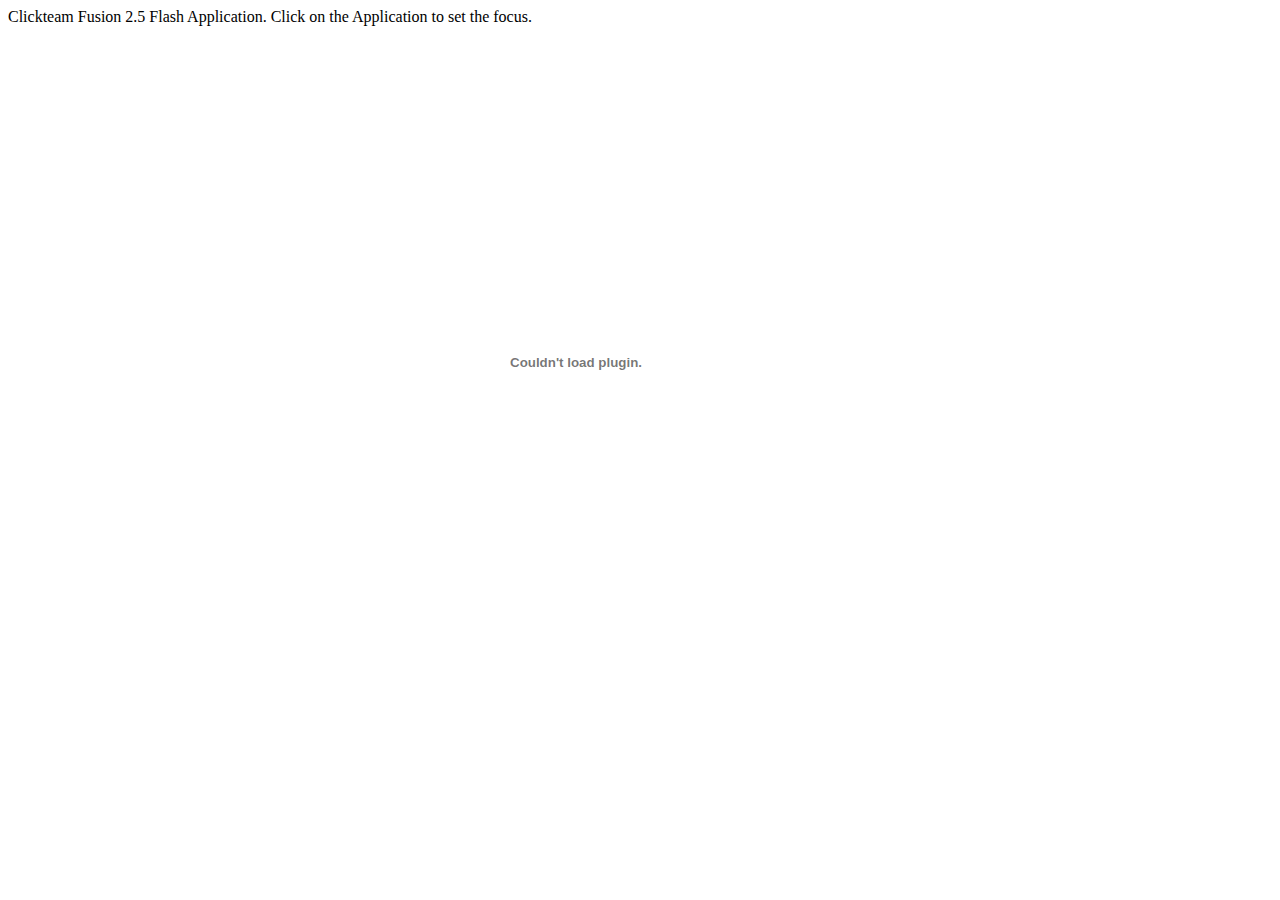
<file: public/htgflash.html>
<html>

<head>
<title>Clickteam Fusion 2.5 Flash Application</title>
</head>

<body bgcolor="#FFFFFF" text="#000000">

<p>Clickteam Fusion 2.5 Flash Application. Click on the Application to set the focus.</p>

<object classid="clsid:D27CDB6E-AE6D-11cf-96B8-444553540000"
		id="htgflash" width="1136" height="640"
		codebase="http://fpdownload.macromedia.com/get/flashplayer/current/swflash.cab">
		<param name="movie" value="htgflash.swf" />
		<param name="quality" value="high" />
		<param name="bgcolor" value="#ffffff" />
		<param name="allowScriptAccess" value="sameDomain" />
		<embed src="htgflash.swf" quality="high" bgcolor="#ffffff"
			width="1136" height="640" name="htgflash" align="middle"
			play="true"
			loop="false"
			quality="high"
			allowScriptAccess="sameDomain"
			type="application/x-shockwave-flash"
			pluginspage="http://www.adobe.com/go/getflashplayer">
		</embed>
</object>
</body>
</html>
</file>
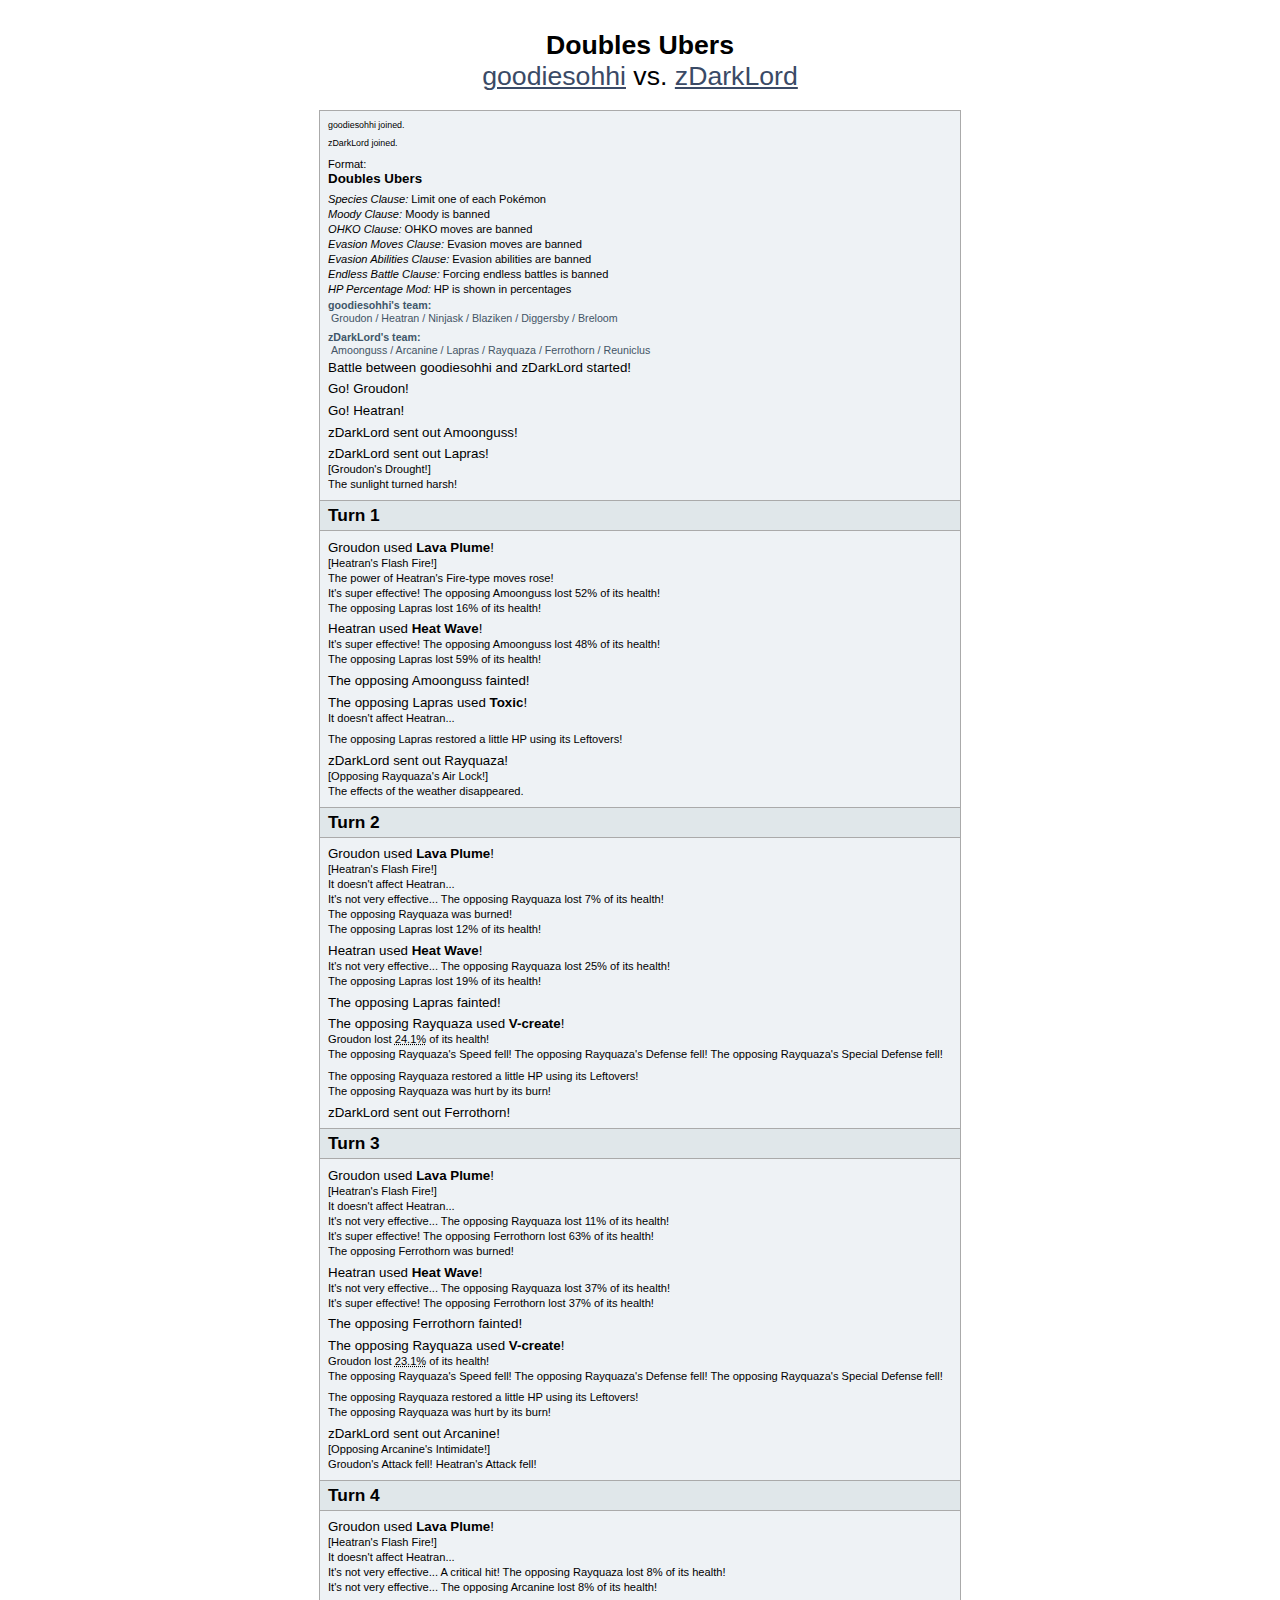
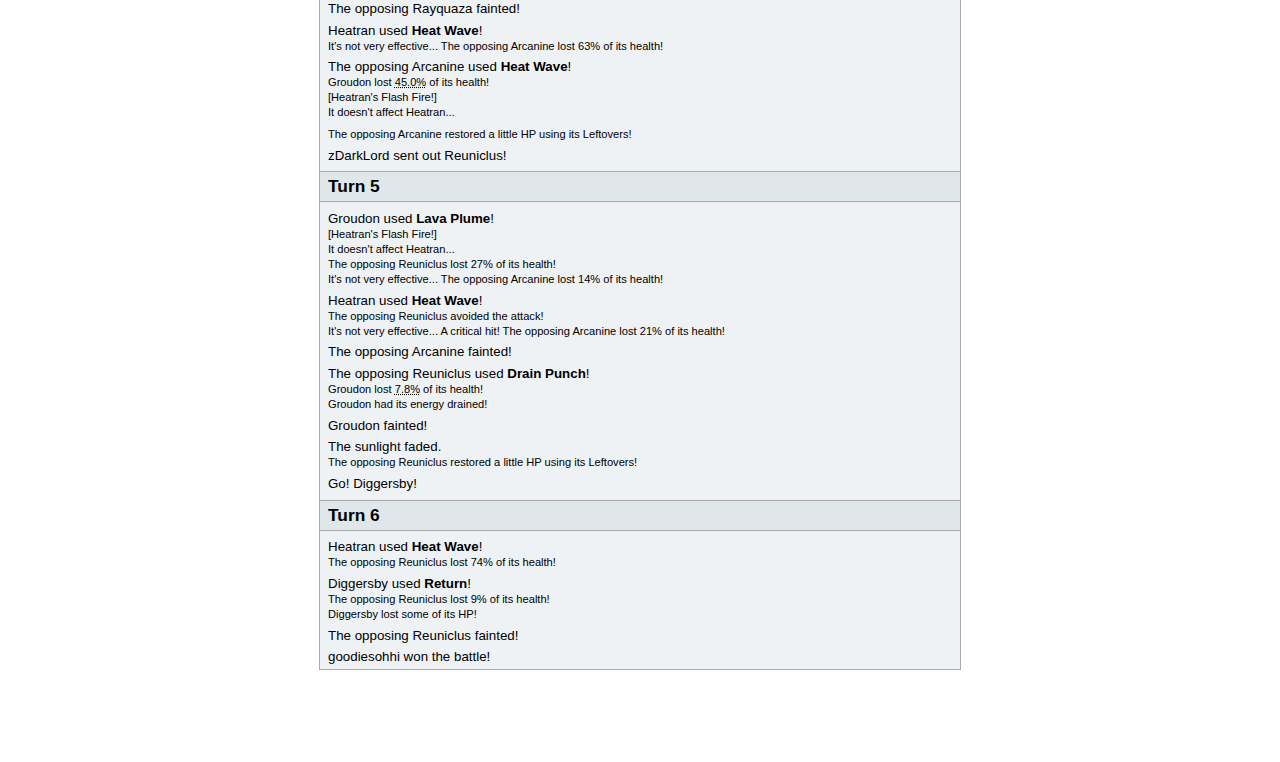
<file: public/PWNED.html>
<!DOCTYPE html>
<meta charset="utf-8" />
<!-- version 1 -->
<title>Doubles Ubers replay: goodiesohhi vs. zDarkLord</title>
<style>
html,body {font-family:Verdana, sans-serif;font-size:10pt;margin:0;padding:0;}body{padding:12px 0;} .battle-log {font-family:Verdana, sans-serif;font-size:10pt;} .battle-log-inline {border:1px solid #AAAAAA;background:#EEF2F5;color:black;max-width:640px;margin:0 auto 80px;padding-bottom:5px;} .battle-log .inner {padding:4px 8px 0px 8px;} .battle-log .inner-preempt {padding:0 8px 4px 8px;} .battle-log .inner-after {margin-top:0.5em;} .battle-log h2 {margin:0.5em -8px;padding:4px 8px;border:1px solid #AAAAAA;background:#E0E7EA;border-left:0;border-right:0;font-family:Verdana, sans-serif;font-size:13pt;} .battle-log .chat {vertical-align:middle;padding:3px 0 3px 0;font-size:8pt;} .battle-log .chat strong {color:#40576A;} .battle-log .chat em {padding:1px 4px 1px 3px;color:#000000;font-style:normal;} .chat.mine {background:rgba(0,0,0,0.05);margin-left:-8px;margin-right:-8px;padding-left:8px;padding-right:8px;} .spoiler {color:#BBBBBB;background:#BBBBBB;padding:0px 3px;} .spoiler:hover, .spoiler:active, .spoiler-shown {color:#000000;background:#E2E2E2;padding:0px 3px;} .spoiler a {color:#BBBBBB;} .spoiler:hover a, .spoiler:active a, .spoiler-shown a {color:#2288CC;} .chat code, .chat .spoiler:hover code, .chat .spoiler:active code, .chat .spoiler-shown code {border:1px solid #C0C0C0;background:#EEEEEE;color:black;padding:0 2px;} .chat .spoiler code {border:1px solid #CCCCCC;background:#CCCCCC;color:#CCCCCC;} .battle-log .rated {padding:3px 4px;} .battle-log .rated strong {color:white;background:#89A;padding:1px 4px;border-radius:4px;} .spacer {margin-top:0.5em;} .message-announce {background:#6688AA;color:white;padding:1px 4px 2px;} .message-announce a, .broadcast-green a, .broadcast-blue a, .broadcast-red a {color:#DDEEFF;} .broadcast-green {background-color:#559955;color:white;padding:2px 4px;} .broadcast-blue {background-color:#6688AA;color:white;padding:2px 4px;} .infobox {border:1px solid #6688AA;padding:2px 4px;} .infobox-limited {max-height:200px;overflow:auto;overflow-x:hidden;} .broadcast-red {background-color:#AA5544;color:white;padding:2px 4px;} .message-learn-canlearn {font-weight:bold;color:#228822;text-decoration:underline;} .message-learn-cannotlearn {font-weight:bold;color:#CC2222;text-decoration:underline;} .message-effect-weak {font-weight:bold;color:#CC2222;} .message-effect-resist {font-weight:bold;color:#6688AA;} .message-effect-immune {font-weight:bold;color:#666666;} .message-learn-list {margin-top:0;margin-bottom:0;} .message-throttle-notice, .message-error {color:#992222;} .message-overflow, .chat small.message-overflow {font-size:0pt;} .message-overflow::before {font-size:9pt;content:'...';} .subtle {color:#3A4A66;}
</style>
<div class="wrapper replay-wrapper" style="max-width:1180px;margin:0 auto">
<input type="hidden" name="replayid" value="unregisteredserver-doublesubers-3" />
<div class="battle"></div><div class="battle-log"></div><div class="replay-controls"></div><div class="replay-controls-2"></div>
<h1 style="font-weight:normal;text-align:center"><strong>Doubles Ubers</strong><br /><a href="http://pokemonshowdown.com/users/goodiesohhi" class="subtle" target="_blank">goodiesohhi</a> vs. <a href="http://pokemonshowdown.com/users/zdarklord" class="subtle" target="_blank">zDarkLord</a></h1>
<script type="text/plain" class="battle-log-data">|j|goodiesohhi

|j|zDarkLord



|player|p1|goodiesohhi|40


|player|p2|zDarkLord|257
|gametype|doubles
|gen|6
|tier|Doubles Ubers
|seed|
|rule|Species Clause: Limit one of each Pokémon
|rule|Moody Clause: Moody is banned
|rule|OHKO Clause: OHKO moves are banned
|rule|Evasion Moves Clause: Evasion moves are banned
|rule|Evasion Abilities Clause: Evasion abilities are banned
|rule|Endless Battle Clause: Forcing endless battles is banned
|rule|HP Percentage Mod: HP is shown in percentages
|clearpoke
|poke|p1|Groudon
|poke|p1|Heatran, F
|poke|p1|Ninjask, F
|poke|p1|Blaziken, F
|poke|p1|Diggersby, F
|poke|p1|Breloom, F
|poke|p2|Amoonguss, M
|poke|p2|Arcanine, F
|poke|p2|Lapras, M
|poke|p2|Rayquaza
|poke|p2|Ferrothorn, M
|poke|p2|Reuniclus, M
|teampreview


|choice|team 123456|
|
|start
|switch|p1a: Groudon|Groudon|373\/373
|switch|p1b: Heatran|Heatran, F|355\/355
|switch|p2a: Amoonguss|Amoonguss, M|100\/100
|switch|p2b: Lapras|Lapras, M|100\/100
|-weather|SunnyDay|[from] ability: Drought|[of] p1a: Groudon
|turn|1


|choice|move 1,move 1|
|
|move|p1a: Groudon|Lava Plume|p2b: Lapras
|-start|p1b: Heatran|ability: Flash Fire
|-supereffective|p2a: Amoonguss
|-damage|p2a: Amoonguss|48\/100
|-damage|p2b: Lapras|84\/100
|move|p1b: Heatran|Heat Wave|p2a: Amoonguss
|-supereffective|p2a: Amoonguss
|-damage|p2a: Amoonguss|0 fnt
|-damage|p2b: Lapras|25\/100
|faint|p2a: Amoonguss
|move|p2b: Lapras|Toxic|p1b: Heatran
|-immune|p1b: Heatran|[msg]
|
|-weather|SunnyDay|[upkeep]
|-heal|p2b: Lapras|31\/100|[from] item: Leftovers


|choice||
|
|switch|p2a: Rayquaza|Rayquaza|100\/100
|-ability|p2a: Rayquaza|Air Lock
|turn|2


|choice|move 1,move 1|
|
|move|p1a: Groudon|Lava Plume|p2b: Lapras
|-immune|p1b: Heatran|[msg]|[from] ability: Flash Fire
|-resisted|p2a: Rayquaza
|-damage|p2a: Rayquaza|93\/100
|-status|p2a: Rayquaza|brn
|-damage|p2b: Lapras|19\/100
|move|p1b: Heatran|Heat Wave|p2b: Lapras
|-resisted|p2a: Rayquaza
|-damage|p2a: Rayquaza|68\/100 brn
|-damage|p2b: Lapras|0 fnt
|faint|p2b: Lapras
|move|p2a: Rayquaza|V-create|p1a: Groudon
|-damage|p1a: Groudon|283\/373
|-unboost|p2a: Rayquaza|spe|1
|-unboost|p2a: Rayquaza|def|1
|-unboost|p2a: Rayquaza|spd|1
|
|-weather|SunnyDay|[upkeep]
|-heal|p2a: Rayquaza|75\/100 brn|[from] item: Leftovers
|-damage|p2a: Rayquaza|62\/100 brn|[from] brn


|choice||
|
|switch|p2b: Ferrothorn|Ferrothorn, M|100\/100
|turn|3


|choice|move 1,move 1|
|
|move|p1a: Groudon|Lava Plume|p2b: Ferrothorn
|-immune|p1b: Heatran|[msg]|[from] ability: Flash Fire
|-resisted|p2a: Rayquaza
|-damage|p2a: Rayquaza|51\/100 brn
|-supereffective|p2b: Ferrothorn
|-damage|p2b: Ferrothorn|37\/100
|-status|p2b: Ferrothorn|brn
|move|p1b: Heatran|Heat Wave|p2b: Ferrothorn
|-resisted|p2a: Rayquaza
|-damage|p2a: Rayquaza|14\/100 brn
|-supereffective|p2b: Ferrothorn
|-damage|p2b: Ferrothorn|0 fnt
|faint|p2b: Ferrothorn
|move|p2a: Rayquaza|V-create|p1a: Groudon
|-damage|p1a: Groudon|197\/373
|-unboost|p2a: Rayquaza|spe|1
|-unboost|p2a: Rayquaza|def|1
|-unboost|p2a: Rayquaza|spd|1
|
|-weather|SunnyDay|[upkeep]
|-heal|p2a: Rayquaza|20\/100 brn|[from] item: Leftovers
|-damage|p2a: Rayquaza|8\/100 brn|[from] brn


|choice||
|
|switch|p2b: Arcanine|Arcanine, F|100\/100
|-ability|p2b: Arcanine|Intimidate|boost
|-unboost|p1a: Groudon|atk|1
|-unboost|p1b: Heatran|atk|1
|turn|4


|choice|move 1,move 1|
|
|move|p1a: Groudon|Lava Plume|p2a: Rayquaza
|-immune|p1b: Heatran|[msg]|[from] ability: Flash Fire
|-resisted|p2a: Rayquaza
|-crit|p2a: Rayquaza
|-damage|p2a: Rayquaza|0 fnt
|-resisted|p2b: Arcanine
|-damage|p2b: Arcanine|92\/100
|faint|p2a: Rayquaza
|move|p1b: Heatran|Heat Wave|p2b: Arcanine
|-resisted|p2b: Arcanine
|-damage|p2b: Arcanine|29\/100
|move|p2b: Arcanine|Heat Wave|p1b: Heatran
|-damage|p1a: Groudon|29\/373
|-immune|p1b: Heatran|[msg]|[from] ability: Flash Fire
|
|-weather|SunnyDay|[upkeep]
|-heal|p2b: Arcanine|35\/100|[from] item: Leftovers


|choice||
|
|switch|p2a: Reuniclus|Reuniclus, M|100\/100
|turn|5


|choice|move 1,move 1|
|
|move|p1a: Groudon|Lava Plume|p2b: Arcanine
|-immune|p1b: Heatran|[msg]|[from] ability: Flash Fire
|-damage|p2a: Reuniclus|73\/100
|-resisted|p2b: Arcanine
|-damage|p2b: Arcanine|21\/100
|move|p1b: Heatran|Heat Wave|p2b: Arcanine
|-miss|p1b: Heatran|p2a: Reuniclus
|-resisted|p2b: Arcanine
|-crit|p2b: Arcanine
|-damage|p2b: Arcanine|0 fnt
|faint|p2b: Arcanine
|move|p2a: Reuniclus|Drain Punch|p1a: Groudon
|-damage|p1a: Groudon|0 fnt
|-heal|p2a: Reuniclus|77\/100|[from] drain|[of] p1a: Groudon
|faint|p1a: Groudon
|
|-weather|none
|-heal|p2a: Reuniclus|83\/100|[from] item: Leftovers


|choice|switch 5,pass|
|
|switch|p1a: Diggersby|Diggersby, F|374\/374
|turn|6


|choice|move 1 1,move 1|
|
|move|p1b: Heatran|Heat Wave|p2a: Reuniclus
|-damage|p2a: Reuniclus|9\/100
|move|p1a: Diggersby|Return|p2a: Reuniclus
|-damage|p2a: Reuniclus|0 fnt
|-damage|p1a: Diggersby|337\/374|[from] item: Life Orb
|faint|p2a: Reuniclus
|
|win|goodiesohhi


|player|p1


|player|p2
</script>
</div>
<div class="battle-log battle-log-inline"><div class="inner"><div class="chat"><small>goodiesohhi joined.</small></div><div class="chat"><small>zDarkLord joined.</small></div><div style="padding:5px 0"><small>Format:</small> <br><strong>Doubles Ubers</strong></div><div><small><em>Species Clause:</em> Limit one of each Pokémon</small></div><div><small><em>Moody Clause:</em> Moody is banned</small></div><div><small><em>OHKO Clause:</em> OHKO moves are banned</small></div><div><small><em>Evasion Moves Clause:</em> Evasion moves are banned</small></div><div><small><em>Evasion Abilities Clause:</em> Evasion abilities are banned</small></div><div><small><em>Endless Battle Clause:</em> Forcing endless battles is banned</small></div><div><small><em>HP Percentage Mod:</em> HP is shown in percentages</small></div><div class="chat"><strong>goodiesohhi's team:</strong> <em style="color:#445566;display:block;">Groudon / Heatran / Ninjask / Blaziken / Diggersby / Breloom</em></div><div class="chat"><strong>zDarkLord's team:</strong> <em style="color:#445566;display:block;">Amoonguss / Arcanine / Lapras / Rayquaza / Ferrothorn / Reuniclus</em></div><div>Battle between goodiesohhi and zDarkLord started!</div><div class="spacer"></div><div>Go! Groudon!</div><div class="spacer"></div><div>Go! Heatran!</div><div class="spacer"></div><div>zDarkLord sent out Amoonguss!</div><div class="spacer"></div><div>zDarkLord sent out Lapras!</div><div><small>[Groudon's Drought!]</small></div><div><small>The sunlight turned harsh!</small></div><h2>Turn 1</h2><div class="spacer"></div><div>Groudon used <strong>Lava Plume</strong>!</div><div><small>[Heatran's Flash Fire!]</small></div><div><small>The power of Heatran's Fire-type moves rose!</small></div><div><small>It's super effective! </small><small>The opposing Amoonguss lost 52% of its health!</small><br></div><div><small>The opposing Lapras lost 16% of its health!</small><br></div><div class="spacer"></div><div>Heatran used <strong>Heat Wave</strong>!</div><div><small>It's super effective! </small><small>The opposing Amoonguss lost 48% of its health!</small><br></div><div><small>The opposing Lapras lost 59% of its health!</small><br></div><div class="spacer"></div><div>The opposing Amoonguss fainted!</div><div class="spacer"></div><div>The opposing Lapras used <strong>Toxic</strong>!</div><div><small>It doesn't affect Heatran... </small></div><div class="spacer"></div><div><small>The opposing Lapras restored a little HP using its Leftovers!</small></div><div class="spacer"></div><div>zDarkLord sent out Rayquaza!</div><div><small>[Opposing Rayquaza's Air Lock!]</small></div><div><small>The effects of the weather disappeared.</small></div><h2>Turn 2</h2><div class="spacer"></div><div>Groudon used <strong>Lava Plume</strong>!</div><div><small>[Heatran's Flash Fire!]</small></div><div><small>It doesn't affect Heatran... </small></div><div><small>It's not very effective... </small><small>The opposing Rayquaza lost 7% of its health!</small><br></div><div><small>The opposing Rayquaza was burned!</small></div><div><small>The opposing Lapras lost 12% of its health!</small><br></div><div class="spacer"></div><div>Heatran used <strong>Heat Wave</strong>!</div><div><small>It's not very effective... </small><small>The opposing Rayquaza lost 25% of its health!</small><br></div><div><small>The opposing Lapras lost 19% of its health!</small><br></div><div class="spacer"></div><div>The opposing Lapras fainted!</div><div class="spacer"></div><div>The opposing Rayquaza used <strong>V-create</strong>!</div><div><small>Groudon lost <abbr title="−90/373">24.1%</abbr> of its health!</small><br></div><div><small>The opposing Rayquaza's Speed fell! The opposing Rayquaza's Defense fell! The opposing Rayquaza's Special Defense fell! </small></div><div class="spacer"></div><div><small>The opposing Rayquaza restored a little HP using its Leftovers!</small></div><div><small>The opposing Rayquaza was hurt by its burn!</small></div><div class="spacer"></div><div>zDarkLord sent out Ferrothorn!</div><h2>Turn 3</h2><div class="spacer"></div><div>Groudon used <strong>Lava Plume</strong>!</div><div><small>[Heatran's Flash Fire!]</small></div><div><small>It doesn't affect Heatran... </small></div><div><small>It's not very effective... </small><small>The opposing Rayquaza lost 11% of its health!</small><br></div><div><small>It's super effective! </small><small>The opposing Ferrothorn lost 63% of its health!</small><br></div><div><small>The opposing Ferrothorn was burned!</small></div><div class="spacer"></div><div>Heatran used <strong>Heat Wave</strong>!</div><div><small>It's not very effective... </small><small>The opposing Rayquaza lost 37% of its health!</small><br></div><div><small>It's super effective! </small><small>The opposing Ferrothorn lost 37% of its health!</small><br></div><div class="spacer"></div><div>The opposing Ferrothorn fainted!</div><div class="spacer"></div><div>The opposing Rayquaza used <strong>V-create</strong>!</div><div><small>Groudon lost <abbr title="−86/373">23.1%</abbr> of its health!</small><br></div><div><small>The opposing Rayquaza's Speed fell! The opposing Rayquaza's Defense fell! The opposing Rayquaza's Special Defense fell! </small></div><div class="spacer"></div><div><small>The opposing Rayquaza restored a little HP using its Leftovers!</small></div><div><small>The opposing Rayquaza was hurt by its burn!</small></div><div class="spacer"></div><div>zDarkLord sent out Arcanine!</div><div><small>[Opposing Arcanine's Intimidate!]</small></div><div><small>Groudon's Attack fell! Heatran's Attack fell! </small></div><h2>Turn 4</h2><div class="spacer"></div><div>Groudon used <strong>Lava Plume</strong>!</div><div><small>[Heatran's Flash Fire!]</small></div><div><small>It doesn't affect Heatran... </small></div><div><small>It's not very effective... A critical hit! </small><small>The opposing Rayquaza lost 8% of its health!</small><br></div><div><small>It's not very effective... </small><small>The opposing Arcanine lost 8% of its health!</small><br></div><div class="spacer"></div><div>The opposing Rayquaza fainted!</div><div class="spacer"></div><div>Heatran used <strong>Heat Wave</strong>!</div><div><small>It's not very effective... </small><small>The opposing Arcanine lost 63% of its health!</small><br></div><div class="spacer"></div><div>The opposing Arcanine used <strong>Heat Wave</strong>!</div><div><small>Groudon lost <abbr title="−168/373">45.0%</abbr> of its health!</small><br></div><div><small>[Heatran's Flash Fire!]</small></div><div><small>It doesn't affect Heatran... </small></div><div class="spacer"></div><div><small>The opposing Arcanine restored a little HP using its Leftovers!</small></div><div class="spacer"></div><div>zDarkLord sent out Reuniclus!</div><h2>Turn 5</h2><div class="spacer"></div><div>Groudon used <strong>Lava Plume</strong>!</div><div><small>[Heatran's Flash Fire!]</small></div><div><small>It doesn't affect Heatran... </small></div><div><small>The opposing Reuniclus lost 27% of its health!</small><br></div><div><small>It's not very effective... </small><small>The opposing Arcanine lost 14% of its health!</small><br></div><div class="spacer"></div><div>Heatran used <strong>Heat Wave</strong>!</div><div><small>The opposing Reuniclus avoided the attack!</small></div><div><small>It's not very effective... A critical hit! </small><small>The opposing Arcanine lost 21% of its health!</small><br></div><div class="spacer"></div><div>The opposing Arcanine fainted!</div><div class="spacer"></div><div>The opposing Reuniclus used <strong>Drain Punch</strong>!</div><div><small>Groudon lost <abbr title="−29/373">7.8%</abbr> of its health!</small><br></div><div><small>Groudon had its energy drained!</small></div><div class="spacer"></div><div>Groudon fainted!</div><div class="spacer"></div><div>The sunlight faded.</div><div><small>The opposing Reuniclus restored a little HP using its Leftovers!</small></div><div class="spacer"></div><div>Go! Diggersby!</div><h2>Turn 6</h2><div class="spacer"></div><div>Heatran used <strong>Heat Wave</strong>!</div><div><small>The opposing Reuniclus lost 74% of its health!</small><br></div><div class="spacer"></div><div>Diggersby used <strong>Return</strong>!</div><div><small>The opposing Reuniclus lost 9% of its health!</small><br></div><div><small>Diggersby lost some of its HP!</small></div><div class="spacer"></div><div>The opposing Reuniclus fainted!</div><div class="spacer"></div><div>goodiesohhi won the battle!</div></div></div>
</div>
<script>
var daily = Math.floor(Date.now()/1000/60/60/24);document.write('<script src="https://play.pokemonshowdown.com/js/replay-embed.js?version'+daily+'"></'+'script>');
</script>
</file>
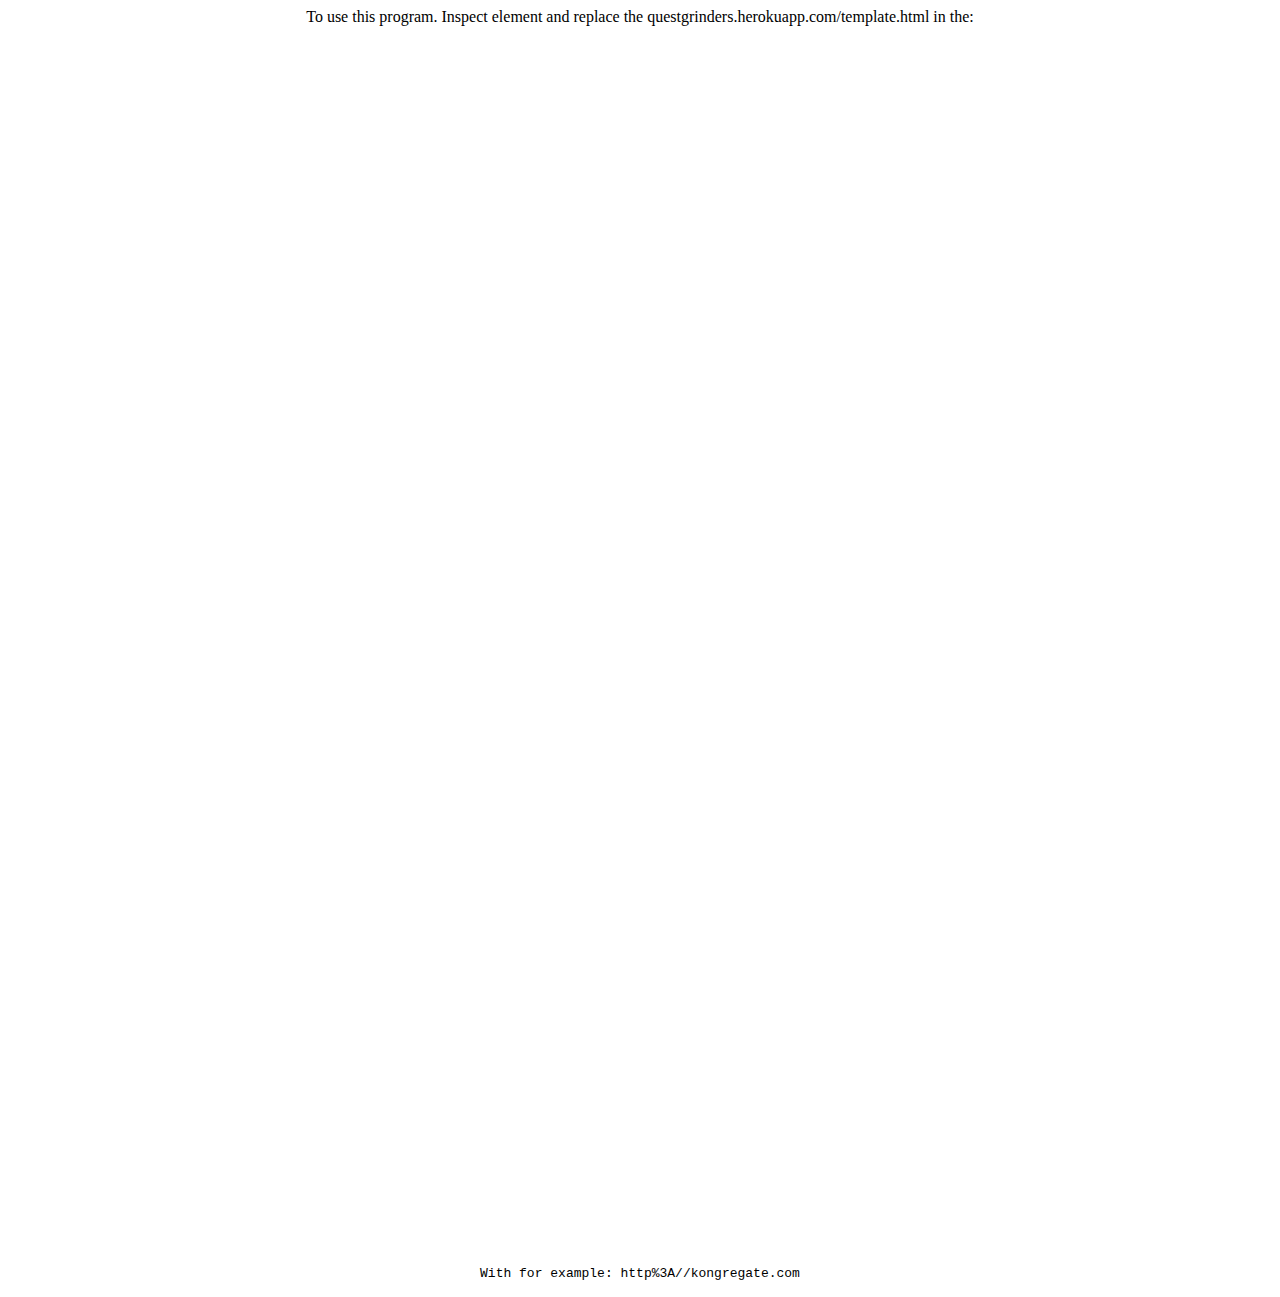
<file: public/template.html>
<html>

<body>
  <p align="center">
To use this program.
Inspect element and replace the questgrinders.herokuapp.com/template.html in the:
<code>
<iframe id="Iframe" name="Iframe" scrolling="no" frameborder="0" width="1024" height="768" style="transform-origin: 0px 0px 0px; left: 130px; top: 48px; width: 1320px; height: 1240px; " src="http://www.mobilephoneemulator.com/emulate.php?url=http%3A//questgrinders.herokuapp.com/template.html"></iframe>
<code>
With for example:
http%3A//kongregate.com
</p>
</body>
</html>
</file>
